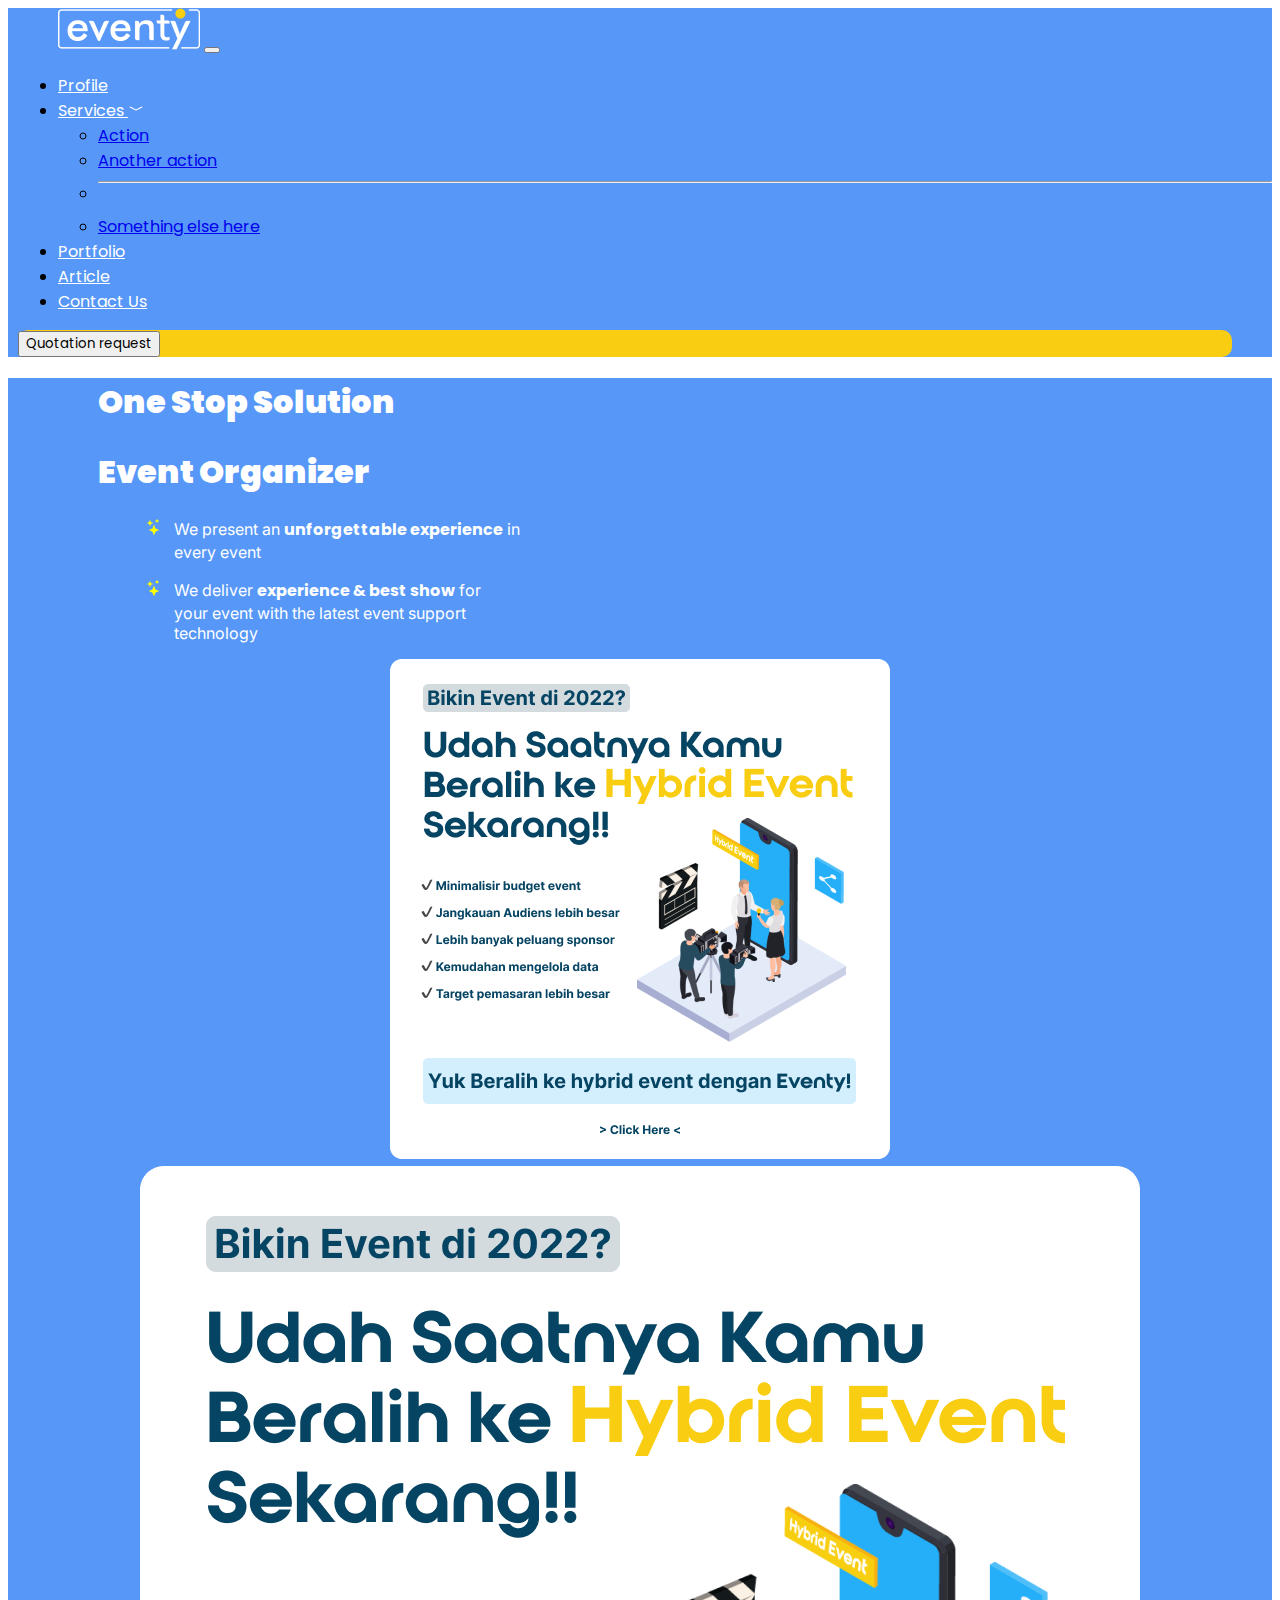
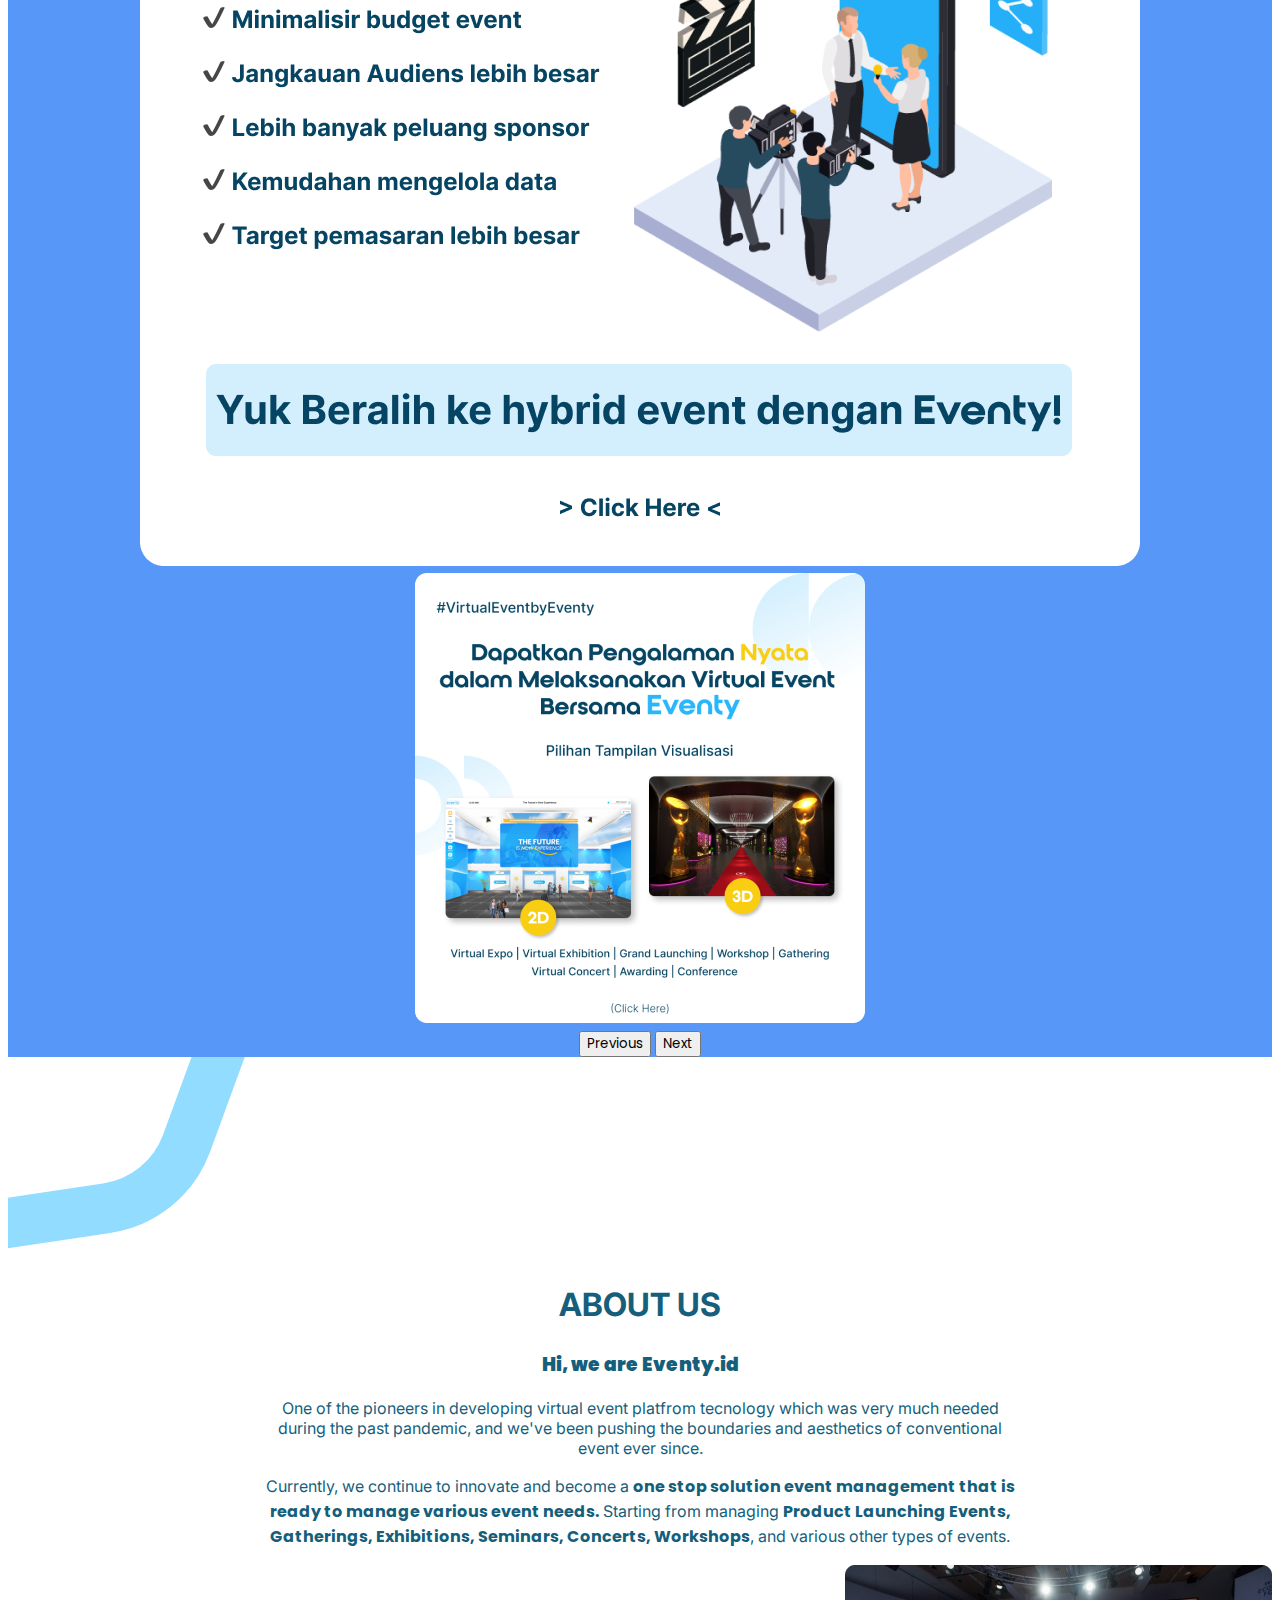
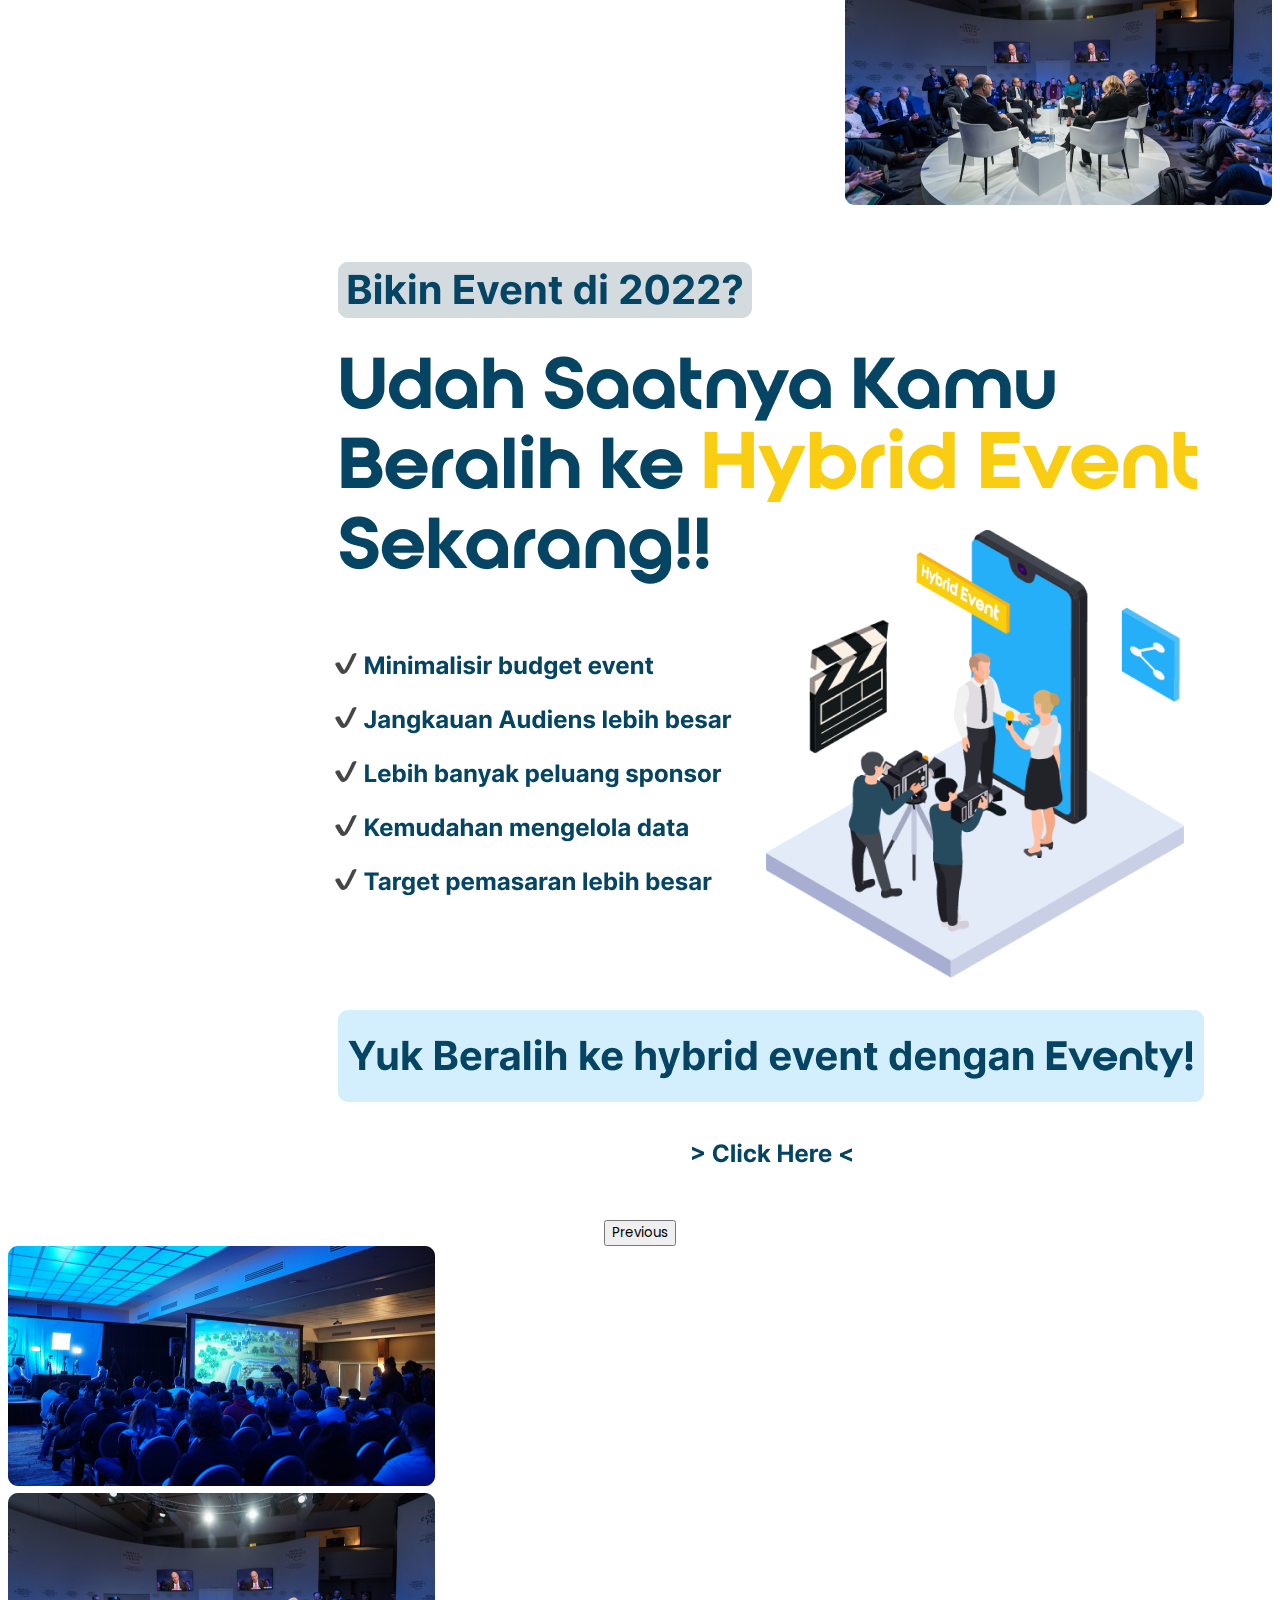
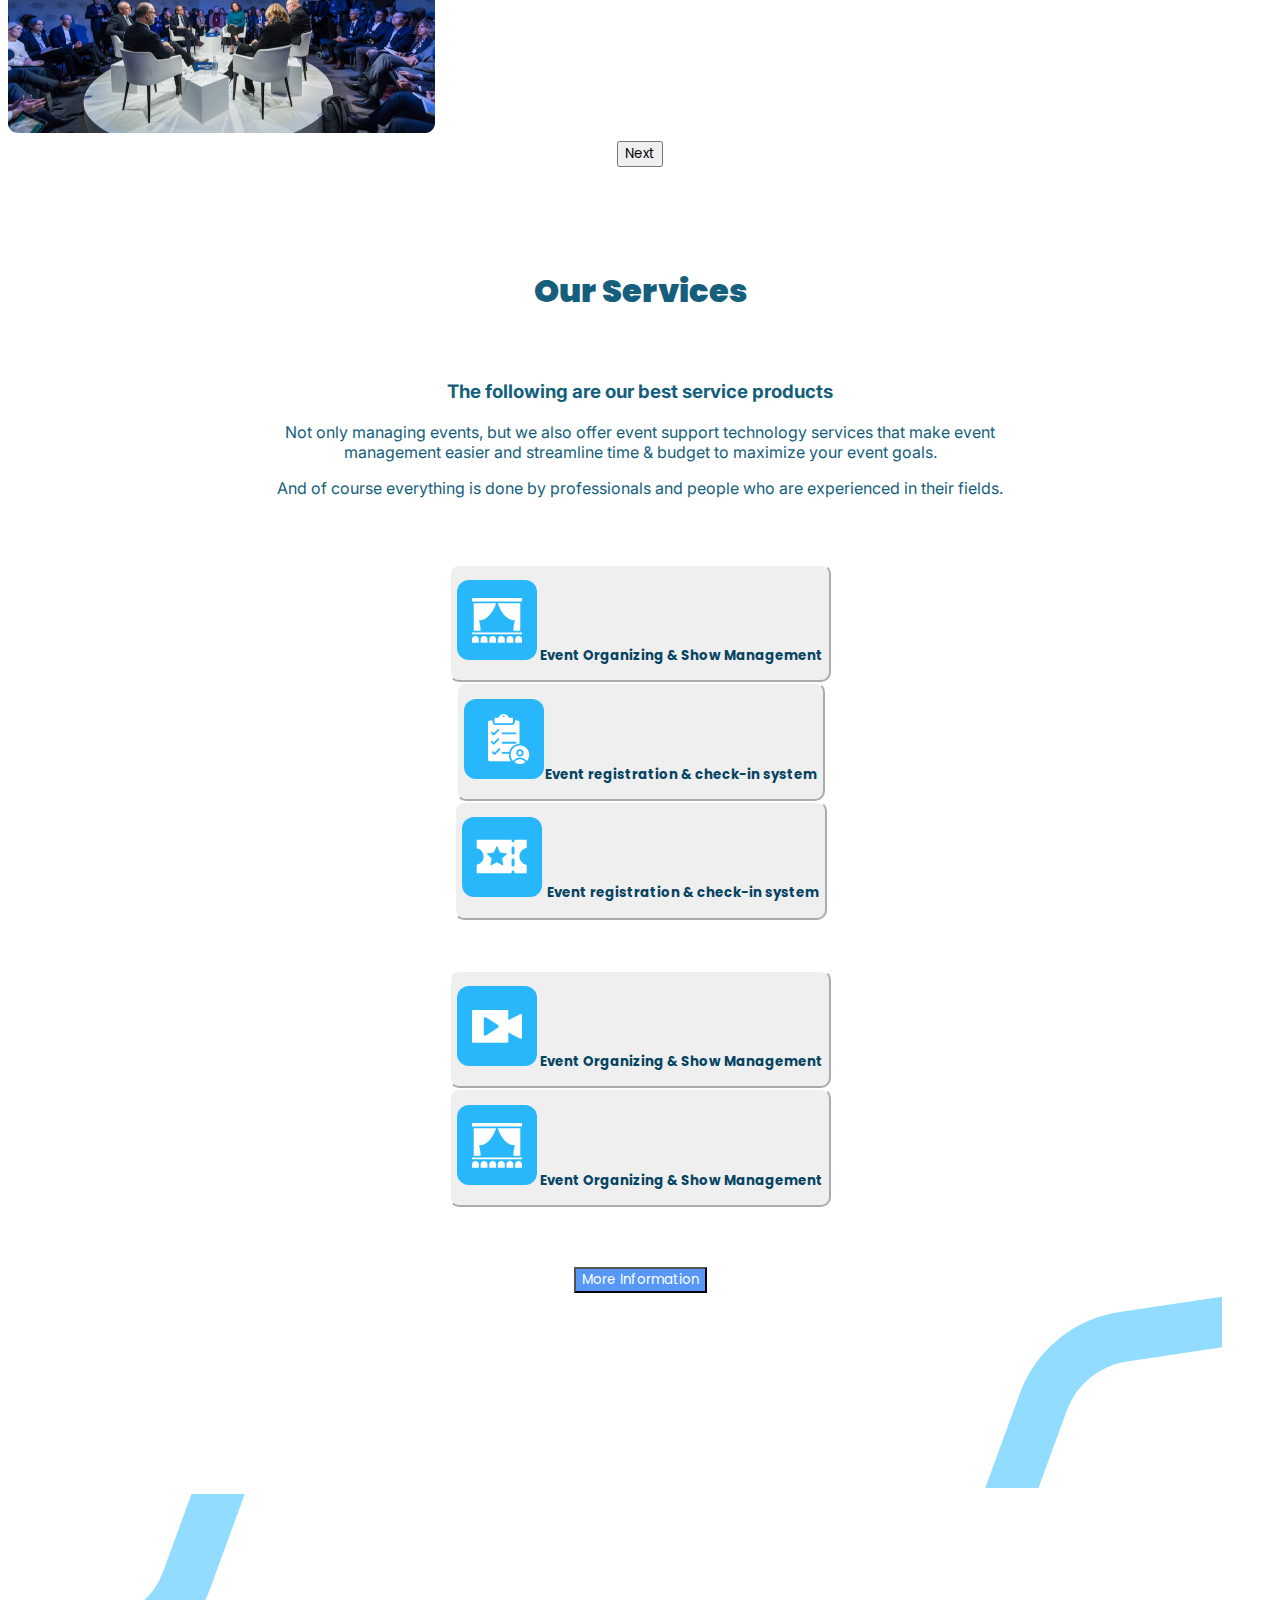
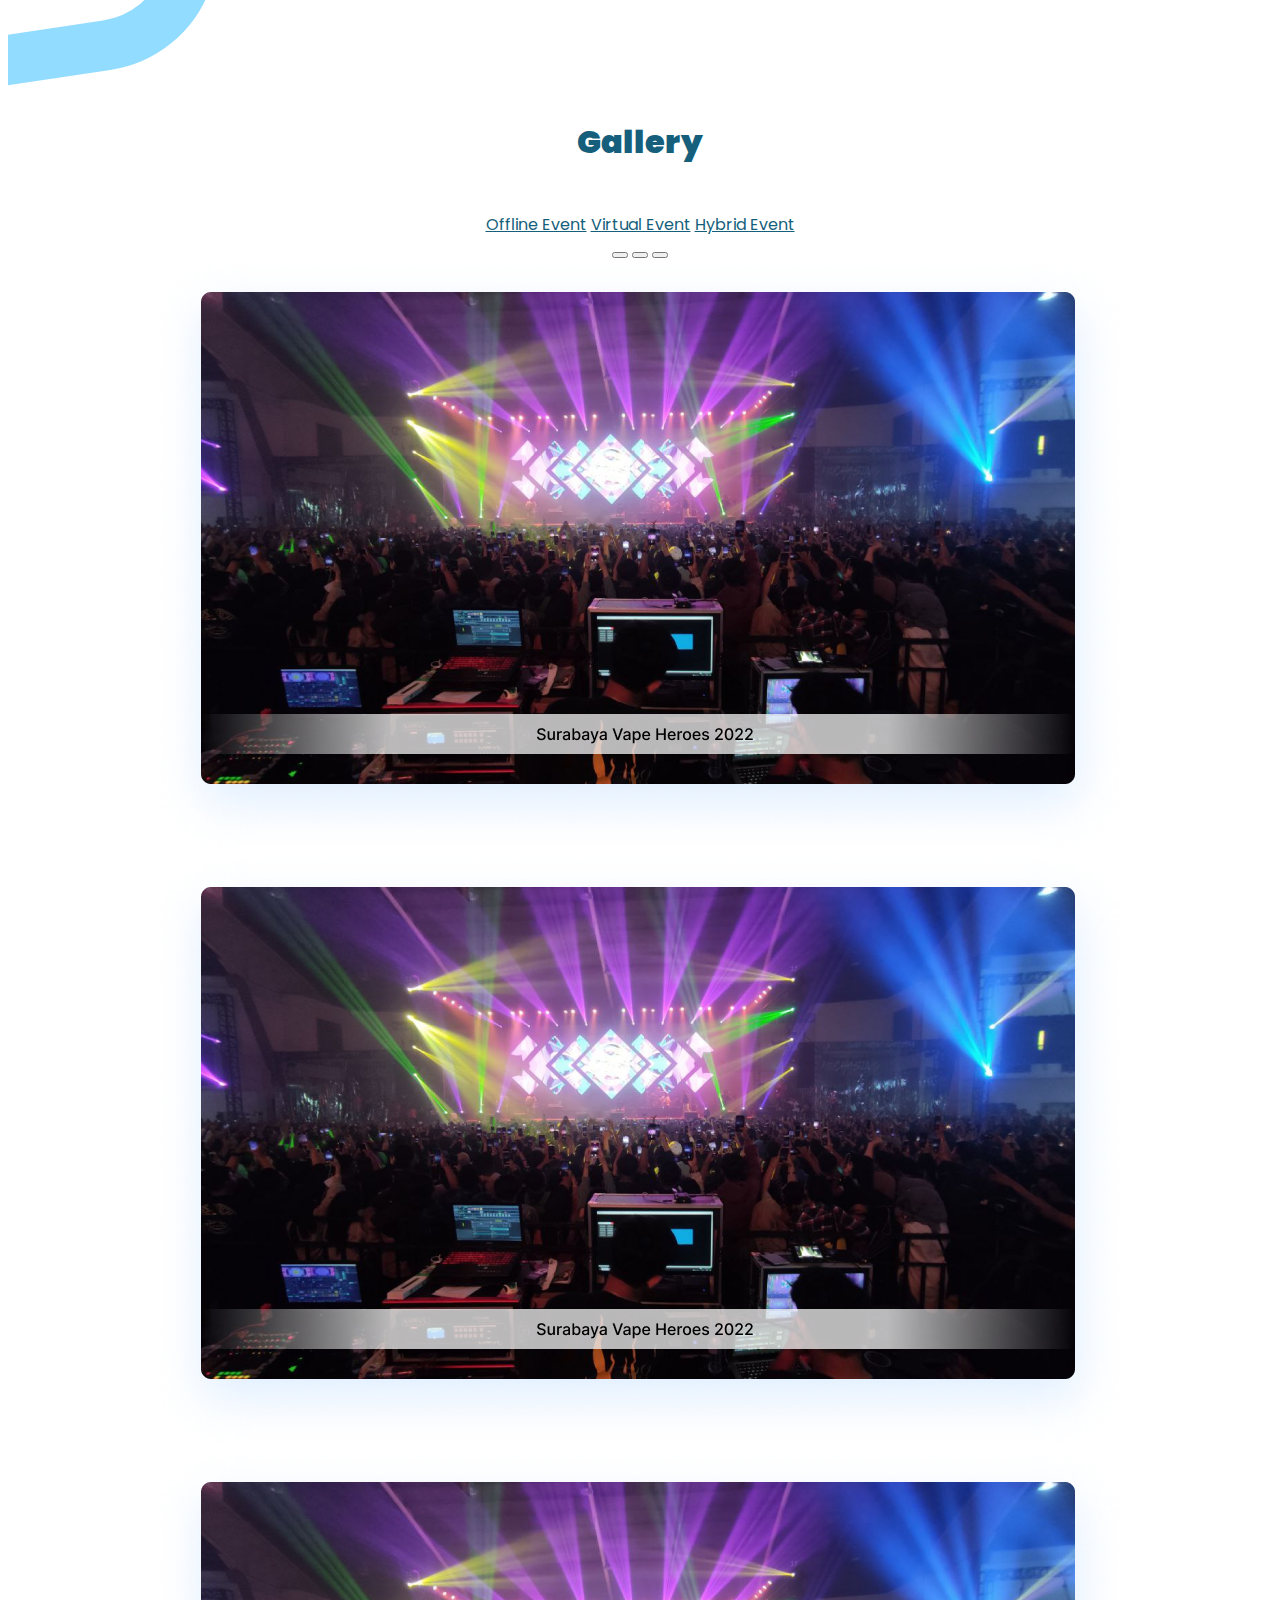
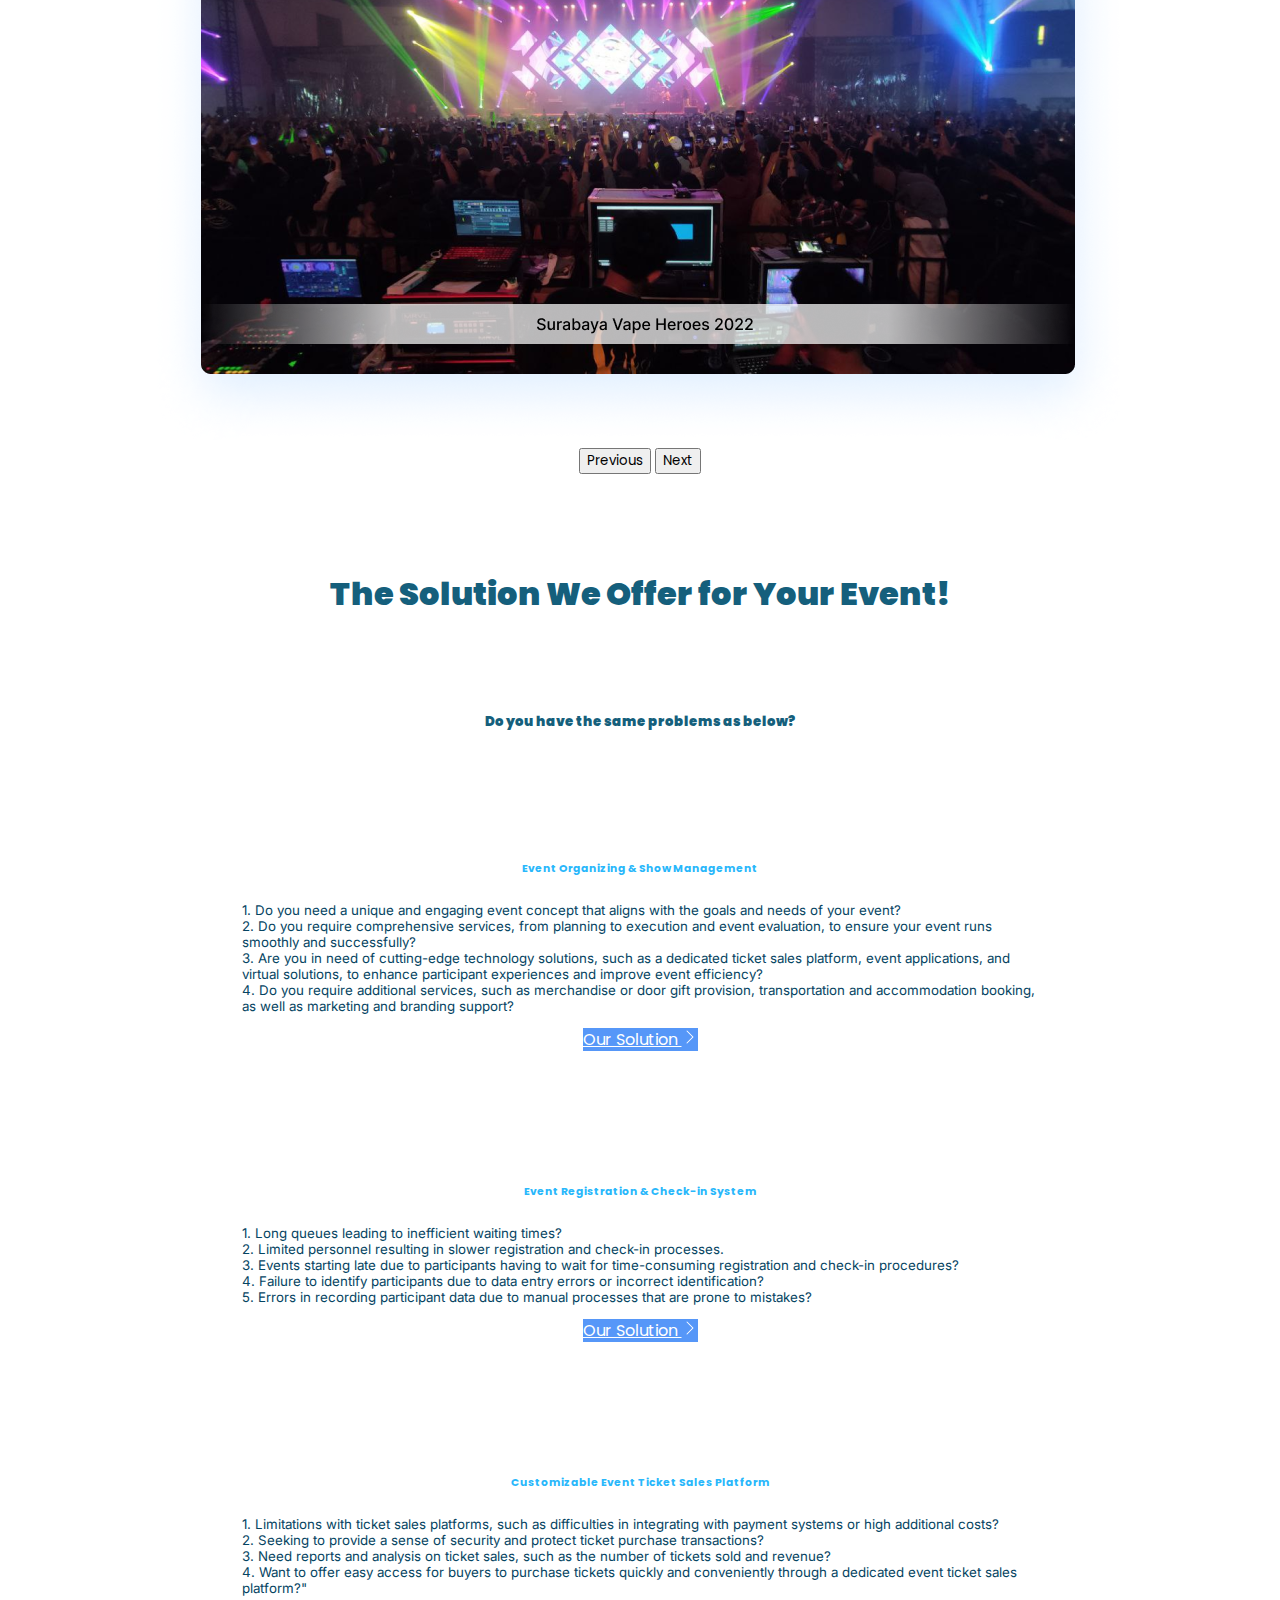
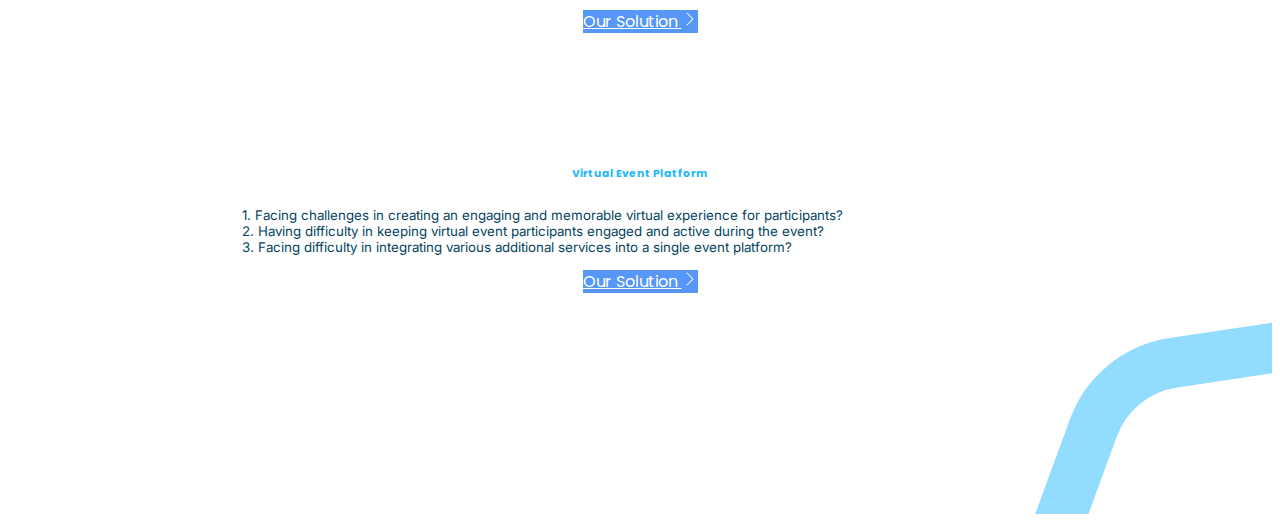
<file: index.html>
<!doctype html>
<html lang="en">
  <head>
    <meta charset="utf-8">
    <meta name="viewport" content="width=device-width, initial-scale=1">
    <title>Crocodic</title>
    <link href="https://cdn.jsdelivr.net/npm/bootstrap@5.3.2/dist/css/bootstrap.min.css" rel="stylesheet" integrity="sha384-T3c6CoIi6uLrA9TneNEoa7RxnatzjcDSCmG1MXxSR1GAsXEV/Dwwykc2MPK8M2HN" crossorigin="anonymous">
    <link rel="stylesheet" href="style2.css">
  </head>
  <body>
    
    <!--NAVBAR-->
    <nav class="navbar navbar-expand-lg fixed-top">
        <div class="container-fluid">
          <a class="navbar-brand" href="#"><img src="assets/Header/eventy_logo_white 1.png"></a>
          <button class="navbar-toggler" type="button" data-bs-toggle="collapse" data-bs-target="#navbarSupportedContent" aria-controls="navbarSupportedContent" aria-expanded="false" aria-label="Toggle navigation">
            <span class="navbar-toggler-icon"></span>
          </button>
          <div class="collapse navbar-collapse" id="navbarSupportedContent">
            <ul class="navbar-nav me-auto mb-2 mb-lg-0 mx-auto">
              <li class="nav-item">
                <a class="nav-link active" aria-current="page" href="#aboutus" style="color: white">Profile</a>
              </li>
              <li class="nav-item dropdown">
                <a class="nav-link active dropdown-" href="#" role="button" data-bs-toggle="dropdown" aria-expanded="false" style="color: white">
                  Services <svg xmlns="http://www.w3.org/2000/svg" width="16" height="16" fill="currentColor" class="bi bi-chevron-compact-down" viewBox="0 0 16 16">
                    <path fill-rule="evenodd" d="M1.553 6.776a.5.5 0 0 1 .67-.223L8 9.44l5.776-2.888a.5.5 0 1 1 .448.894l-6 3a.5.5 0 0 1-.448 0l-6-3a.5.5 0 0 1-.223-.67"/>
                  </svg>
                </a>
                <ul class="dropdown-menu">
                  <li><a class="dropdown-item" href="#">Action</a></li>
                  <li><a class="dropdown-item" href="#">Another action</a></li>
                  <li><hr class="dropdown-divider"></li>
                  <li><a class="dropdown-item" href="#">Something else here</a></li>
                </ul>
              </li>
              <li class="nav-item">
                <a class="nav-link active" href="#" style="color: white">Portfolio</a>
              </li>
              <li class="nav-item">
                <a class="nav-link active" href="#article" style="color: white">Article</a>
              </li>
              <li class="nav-item">
                <a class="nav-link active" href="#" style="color: white">Contact Us</a>
              </li>
            </ul>
            <form class="d-flex" role="search">
                <div class="warna">
                <button type="button" class="btn  btn-sm shadow">Quotation request</button>
            </div>
            </form>
          </div>
        </div>
      </nav>


<!--BODY 1-->
<div class="bg">
    <div class=" pt-5 pb-5 ">
        <div class="mb-4 mt-4 ">
          <div class="row align-self-center text-center">
            <div class="col-lg-6 row align-self-center">
            <div class="center">
              <div class="inter2">
              <h1 align="left" style="color: white "><b><i class="bi bi-dash-lg"></i> One Stop Solution</b> </h1>
              <h1 align="left" style="color: white "><b><i class="bi bi-dash-lg"></i> Event Organizer </b> </h1>
            </div>
              <div class="inter">
              <p align="left" style="color: white;">   <svg xmlns="http://www.w3.org/2000/svg" width="16" height="16" fill="currentColor" style="color: yellow;"bi bi-stars viewBox="0 0 16 16">
                <path d="M7.657 6.247c.11-.33.576-.33.686 0l.645 1.937a2.89 2.89 0 0 0 1.829 1.828l1.936.645c.33.11.33.576 0 .686l-1.937.645a2.89 2.89 0 0 0-1.828 1.829l-.645 1.936a.361.361 0 0 1-.686 0l-.645-1.937a2.89 2.89 0 0 0-1.828-1.828l-1.937-.645a.361.361 0 0 1 0-.686l1.937-.645a2.89 2.89 0 0 0 1.828-1.828zM3.794 1.148a.217.217 0 0 1 .412 0l.387 1.162c.173.518.579.924 1.097 1.097l1.162.387a.217.217 0 0 1 0 .412l-1.162.387A1.73 1.73 0 0 0 4.593 5.69l-.387 1.162a.217.217 0 0 1-.412 0L3.407 5.69A1.73 1.73 0 0 0 2.31 4.593l-1.162-.387a.217.217 0 0 1 0-.412l1.162-.387A1.73 1.73 0 0 0 3.407 2.31zM10.863.099a.145.145 0 0 1 .274 0l.258.774c.115.346.386.617.732.732l.774.258a.145.145 0 0 1 0 .274l-.774.258a1.16 1.16 0 0 0-.732.732l-.258.774a.145.145 0 0 1-.274 0l-.258-.774a1.16 1.16 0 0 0-.732-.732L9.1 2.137a.145.145 0 0 1 0-.274l.774-.258c.346-.115.617-.386.732-.732z"/>
              </svg> &nbsp We present an <strong>unforgettable experience</strong> in <br>
              &nbsp;&nbsp;&nbsp;&nbsp;&nbsp;&nbsp;&nbsp;every event</p>
              <p align="left" style="color: white;"><svg xmlns="http://www.w3.org/2000/svg" width="16" height="16" fill="currentColor" style="color: yellow;"bi bi-stars viewBox="0 0 16 16">
                <path d="M7.657 6.247c.11-.33.576-.33.686 0l.645 1.937a2.89 2.89 0 0 0 1.829 1.828l1.936.645c.33.11.33.576 0 .686l-1.937.645a2.89 2.89 0 0 0-1.828 1.829l-.645 1.936a.361.361 0 0 1-.686 0l-.645-1.937a2.89 2.89 0 0 0-1.828-1.828l-1.937-.645a.361.361 0 0 1 0-.686l1.937-.645a2.89 2.89 0 0 0 1.828-1.828zM3.794 1.148a.217.217 0 0 1 .412 0l.387 1.162c.173.518.579.924 1.097 1.097l1.162.387a.217.217 0 0 1 0 .412l-1.162.387A1.73 1.73 0 0 0 4.593 5.69l-.387 1.162a.217.217 0 0 1-.412 0L3.407 5.69A1.73 1.73 0 0 0 2.31 4.593l-1.162-.387a.217.217 0 0 1 0-.412l1.162-.387A1.73 1.73 0 0 0 3.407 2.31zM10.863.099a.145.145 0 0 1 .274 0l.258.774c.115.346.386.617.732.732l.774.258a.145.145 0 0 1 0 .274l-.774.258a1.16 1.16 0 0 0-.732.732l-.258.774a.145.145 0 0 1-.274 0l-.258-.774a1.16 1.16 0 0 0-.732-.732L9.1 2.137a.145.145 0 0 1 0-.274l.774-.258c.346-.115.617-.386.732-.732z"/>
              </svg> &nbsp We deliver <strong>experience & best show</strong>  for 
              <br>&nbsp&nbsp&nbsp&nbsp&nbsp&nbsp your event with the latest event support 
              <br>&nbsp&nbsp&nbsp&nbsp&nbsp&nbsp technology</p>
            </div>
            </div>
            </div>
            <div class="col-lg-6">
                <div class="slide">
                <div id="carouselExampleControlsNoTouching" class="carousel slide" width="50px" data-bs-touch="false">
                    <div class="carousel-inner" align="center">
                      <div class="carousel-item active">
                        <img src="assets/1-Hero/img_banner_hero_section_01.png" class="d-block w-50" alt="...">
                      </div>
                      <div class="carousel-item">
                        <img src="assets/1-Hero/img_banner_hero_section_01@2x.png" class="d-block w-50" alt="...">
                      </div>
                      <div class="carousel-item">
                        <img src="assets/1-Hero/img_banner_hero_section_02.png" class="d-block w-50" alt="...">
                      </div>
                    </div>
                    <button class="carousel-control-prev" type="button" data-bs-target="#carouselExampleControlsNoTouching" data-bs-slide="prev">
                      <span class="carousel-control-prev-icon" aria-hidden="true"></span>
                      <span class="visually-hidden">Previous</span>
                    </button>
                    <button class="carousel-control-next" type="button" data-bs-target="#carouselExampleControlsNoTouching" data-bs-slide="next">
                      <span class="carousel-control-next-icon" aria-hidden="true"></span>
                      <span class="visually-hidden">Next</span>
                    </button>
                  </div>
                </div>
            </div>
          </div>
        </div>
      </div>
</div>

<!--BODY 2-->
<center>
  <div class="kiri">
    <svg width="237" height="195" viewBox="0 0 237 195" fill="none" xmlns="http://www.w3.org/2000/svg">
        <g clip-path="url(#clip0_3598_3801)">
        <path d="M255.893 -125L178.638 86.1043C165.919 120.862 135.207 145.878 98.5953 151.303L-133 185.623" stroke="#92DCFF" stroke-width="50"/>
        </g>
        <defs>
        <clipPath id="clip0_3598_3801">
        <rect width="237" height="195" fill="white"/>
        </clipPath>
        </defs>
        </svg>
  </div>
      <h1 id="aboutus"><b></b>ABOUT US </b></h1>
      <h3><b>Hi, we are Eventy.id</b></h3>
  <div class="pinggir">
        <p >One of the pioneers in developing virtual event platfrom tecnology which was very much needed
            during the past pandemic, and we've been pushing the boundaries and aesthetics of conventional
            <br>
            event ever since.
        </p>
        <p>Currently, we continue to innovate and become a 
          <b>one stop solution event management that is ready to manage various event needs.</b> Starting from managing 
          <b>Product Launching Events, Gatherings, Exhibitions, Seminars, Concerts, Workshops</b>, and various other types of events.</p>
  </div>

  <!--slider2-->
  <div class="row justify-content-center">
    <div class="col-6">
              <!-- Carousel Bagian Pertama -->
              <div id="carouselExampleControlsNoTouching1" class="carousel slide" width="50px" data-bs-touch="false">
                <div class="carousel-inner" align="right">
                    <div class="carousel-item active">
                        <img src="assets/2-About Us/img_registrasi.png" class="d-block w-50" alt="...">
                    </div>
                    <div class="carousel-item">
                        <img src="assets/1-Hero/img_banner_hero_section_01@2x.png" class="d-block w-50" alt="...">
                    </div>
                </div>
                <button class="carousel-control-prev" type="button" data-bs-target="#carouselExampleControlsNoTouching1" data-bs-slide="prev">
                    <span class="bi bi-chevron-double-left" aria-hidden="true"></span>
                    <span class="visually-hidden">Previous</span>
                </button>
            </div>
            
    </div>
    <div class="col-6">
      <div id="carouselExampleControlsNoTouching2" class="carousel slide" width="50px" data-bs-touch="false">
        <div class="carousel-inner" align="left">
            <div class="carousel-item active">
                <img src="assets/2-About Us/img_registrasi-1.png" class="d-block w-50" alt="...">
            </div>
            <div class="carousel-item ">
              <img src="assets/2-About Us/img_registrasi.png" class="d-block w-50" alt="...">
          </div>
        </div>
        <button class="carousel-control-next" type="button" data-bs-target="#carouselExampleControlsNoTouching2" data-bs-slide="next">
            <span class="carousel-control-next-icon" aria-hidden="true"></span>
            <span class="visually-hidden">Next</span>
        </button>
    </div>
    </div>
  </div>

  <!--BODY3-->
  <div class="bg2">
    <h1><b>Our Services</b></h1>
    <br>
    <h3>The following are our best service products</h3>
    <div class="pinggir">
    <p>Not only managing events, but we also offer event support technology services that make event management easier and streamline time & budget to maximize your event goals.</p>
    <p>And of course everything is done by professionals and people who are experienced in their fields.</p>
  </div>
  <br>
  <br>
  <div class="opsi">
  <div class="container text-center">
    <div class="row align-items-center">
      <div class="col">
        <button type="button" class="btn-outline">
          <p style="color:#054462;"><svg width="80" height="80" viewBox="0 0 80 80" fill="none" xmlns="http://www.w3.org/2000/svg" class="pt-3">
            <rect width="80" height="80" rx="12" fill="#28B7FB"/>
            <path d="M65 52.4828H15V54.2069H65V52.4828Z" fill="white"/>
            <path d="M16.7241 50.7586H23.6207C23.6207 44.4379 21.8966 40.4138 21.8966 40.4138C33.9655 40.4138 39.1379 23.1724 39.1379 23.1724H16.7241V50.7586Z" fill="white"/>
            <path d="M58.1034 40.4138C58.1034 40.4138 56.3793 44.4379 56.3793 50.7586H63.2759V23.1724H40.8621C40.8621 23.1724 46.0345 40.4138 58.1034 40.4138Z" fill="white"/>
            <path d="M65 18H15V21.4483H65V18Z" fill="white"/>
            <path d="M18.4483 55.931C16.5448 55.931 15 57.4759 15 59.3793V62.8276H21.8966V59.3793C21.8966 57.4759 20.3517 55.931 18.4483 55.931Z" fill="white"/>
            <path d="M27.069 55.931C25.1655 55.931 23.6207 57.4759 23.6207 59.3793V62.8276H30.5172V59.3793C30.5172 57.4759 28.9724 55.931 27.069 55.931Z" fill="white"/>
            <path d="M35.6897 55.931C33.7862 55.931 32.2414 57.4759 32.2414 59.3793V62.8276H39.1379V59.3793C39.1379 57.4759 37.5931 55.931 35.6897 55.931Z" fill="white"/>
            <path d="M44.3103 55.931C42.4069 55.931 40.8621 57.4759 40.8621 59.3793V62.8276H47.7586V59.3793C47.7586 57.4759 46.2138 55.931 44.3103 55.931Z" fill="white"/>
            <path d="M52.931 55.931C51.0276 55.931 49.4828 57.4759 49.4828 59.3793V62.8276H56.3793V59.3793C56.3793 57.4759 54.8345 55.931 52.931 55.931Z" fill="white"/>
            <path d="M61.5517 55.931C59.6483 55.931 58.1034 57.4759 58.1034 59.3793V62.8276H65V59.3793C65 57.4759 63.4552 55.931 61.5517 55.931Z" fill="white"/>
            </svg><b> Event Organizing &
                      Show Management</b></p>
          </button>
      </div>
      <div class="col">
        <button type="button" class="btn-outline" >
          <p style="color:#054462;"><svg width="81" height="80" viewBox="0 0 81 80" fill="none" xmlns="http://www.w3.org/2000/svg" class="pt-3">
            <rect x="0.0136719" width="80" height="80" rx="12" fill="#28B7FB"/>
            <path d="M53.6296 21.4815H50.8518V23.3334C50.8497 24.0694 50.5563 24.7747 50.0358 25.2952C49.5154 25.8157 48.8101 26.109 48.074 26.1112H31.4074C30.6714 26.109 29.9661 25.8157 29.4456 25.2952C28.9251 24.7747 28.6318 24.0694 28.6296 23.3334V21.4815H25.8518C25.3611 21.483 24.891 21.6785 24.544 22.0255C24.197 22.3725 24.0014 22.8427 24 23.3334V60.3704C24.0014 60.8611 24.197 61.3313 24.544 61.6783C24.891 62.0252 25.3612 62.2208 25.8518 62.2222H46.9259C45.5596 60.3379 44.8269 58.0683 44.8333 55.7408C44.8333 55.426 44.8426 55.1204 44.8703 54.8148H38.5926C38.3486 54.8124 38.1155 54.7138 37.9438 54.5404C37.7722 54.367 37.6759 54.1329 37.6759 53.8889C37.6759 53.6449 37.7722 53.4108 37.9438 53.2374C38.1155 53.0641 38.3486 52.9654 38.5926 52.963H45.1852C45.7817 50.6555 47.1048 48.6012 48.9591 47.1039C50.8133 45.6065 53.1001 44.7455 55.4814 44.6482V23.3334C55.48 22.8427 55.2844 22.3725 54.9375 22.0255C54.5905 21.6785 54.1203 21.483 53.6296 21.4815ZM28.6481 33.1019L29.6204 34.2501L33.7685 30.1575C33.9434 29.9871 34.1785 29.8927 34.4227 29.8948C34.6668 29.8968 34.9003 29.9952 35.0723 30.1684C35.2443 30.3417 35.341 30.5758 35.3414 30.82C35.3417 31.0641 35.2456 31.2986 35.0741 31.4723L30.5 35.9908C30.3731 36.1179 30.2211 36.2172 30.0538 36.2823C29.8864 36.3475 29.7074 36.3771 29.5279 36.3692C29.3485 36.3614 29.1727 36.3163 29.0117 36.2368C28.8506 36.1573 28.7079 36.0451 28.5926 35.9075L27.2315 34.2963C27.0764 34.1081 27.0018 33.8663 27.0239 33.6234C27.0459 33.3805 27.1629 33.1561 27.3494 32.9988C27.5358 32.8416 27.7768 32.7643 28.0199 32.7836C28.2631 32.8028 28.4888 32.9172 28.6481 33.1019ZM28.6481 42.3612L29.6204 43.5093L33.7685 39.4167C33.9434 39.2464 34.1785 39.152 34.4227 39.154C34.6668 39.1561 34.9003 39.2544 35.0723 39.4277C35.2443 39.6009 35.341 39.8351 35.3414 40.0792C35.3417 40.3234 35.2456 40.5578 35.0741 40.7315L30.5 45.25C30.3731 45.3771 30.2211 45.4764 30.0538 45.5416C29.8864 45.6067 29.7074 45.6363 29.5279 45.6285C29.3485 45.6206 29.1727 45.5755 29.0117 45.496C28.8506 45.4165 28.7079 45.3044 28.5926 45.1667L27.2315 43.5556C27.0764 43.3673 27.0018 43.1255 27.0239 42.8826C27.0459 42.6397 27.1629 42.4153 27.3494 42.2581C27.5358 42.1009 27.7768 42.0235 28.0199 42.0428C28.2631 42.0621 28.4888 42.1765 28.6481 42.3612ZM36 50.9167L31.4259 55.4352C31.299 55.5623 31.1471 55.6616 30.9797 55.7267C30.8124 55.7919 30.6333 55.8215 30.4539 55.8136C30.2744 55.8058 30.0986 55.7607 29.9376 55.6812C29.7766 55.6017 29.6338 55.4896 29.5185 55.3519L28.1574 53.7408C28.0014 53.5526 27.9261 53.3105 27.9479 53.067C27.9696 52.8236 28.0867 52.5987 28.2735 52.4411C28.4603 52.2836 28.7019 52.2063 28.9454 52.226C29.189 52.2457 29.415 52.3608 29.5741 52.5463L30.5463 53.6945L34.6944 49.6019C34.8694 49.4316 35.1044 49.3372 35.3486 49.3392C35.5927 49.3413 35.8262 49.4396 35.9982 49.6129C36.1703 49.7861 36.267 50.0203 36.2673 50.2644C36.2676 50.5086 36.1715 50.743 36 50.9167ZM51.5555 44.6297H38.5926C38.347 44.6297 38.1115 44.5321 37.9378 44.3585C37.7642 44.1848 37.6667 43.9493 37.6667 43.7037C37.6667 43.4582 37.7642 43.2227 37.9378 43.049C38.1115 42.8754 38.347 42.7778 38.5926 42.7778H51.5555C51.7995 42.7803 52.0326 42.8789 52.2043 43.0523C52.3759 43.2256 52.4722 43.4598 52.4722 43.7037C52.4722 43.9477 52.3759 44.1818 52.2043 44.3552C52.0326 44.5286 51.7995 44.6272 51.5555 44.6297ZM51.5555 35.3704H38.5926C38.347 35.3704 38.1115 35.2729 37.9378 35.0992C37.7642 34.9256 37.6667 34.6901 37.6667 34.4445C37.6667 34.1989 37.7642 33.9634 37.9378 33.7898C38.1115 33.6161 38.347 33.5186 38.5926 33.5186H51.5555C51.7995 33.521 52.0326 33.6196 52.2043 33.793C52.3759 33.9664 52.4722 34.2005 52.4722 34.4445C52.4722 34.6885 52.3759 34.9226 52.2043 35.096C52.0326 35.2694 51.7995 35.368 51.5555 35.3704Z" fill="white"/>
            <path d="M55.9444 46.4815C54.1449 46.4814 52.3843 47.0057 50.878 47.9903C49.3717 48.9749 48.185 50.3771 47.463 52.0255C46.741 53.6738 46.515 55.4968 46.8126 57.2716C47.1103 59.0464 47.9186 60.6959 49.1389 62.0185C49.5031 61.5109 49.9223 61.0452 50.3889 60.6297C51.9199 59.2697 53.8966 58.5186 55.9444 58.5186C57.9922 58.5186 59.9689 59.2697 61.5 60.6297C61.9665 61.0452 62.3857 61.5109 62.75 62.0185C63.9702 60.6959 64.7786 59.0464 65.0762 57.2716C65.3738 55.4968 65.1478 53.6738 64.4258 52.0255C63.7038 50.3771 62.5171 48.9749 61.0108 47.9903C59.5045 47.0057 57.7439 46.4814 55.9444 46.4815ZM55.9444 57.5926C55.2119 57.5926 54.4958 57.3754 53.8867 56.9684C53.2777 56.5615 52.803 55.983 52.5226 55.3063C52.2423 54.6295 52.169 53.8848 52.3119 53.1664C52.4548 52.4479 52.8075 51.788 53.3255 51.27C53.8435 50.752 54.5034 50.3993 55.2219 50.2564C55.9403 50.1135 56.685 50.1868 57.3618 50.4671C58.0385 50.7475 58.617 51.2222 59.0239 51.8312C59.4309 52.4403 59.6481 53.1564 59.6481 53.8889C59.6481 54.8712 59.2579 55.8132 58.5633 56.5078C57.8687 57.2024 56.9267 57.5926 55.9444 57.5926Z" fill="white"/>
            <path d="M61.3426 63.2593C59.7701 64.3911 57.8818 65 55.9444 65C54.007 65 52.1187 64.3911 50.5463 63.2593C50.8898 62.7354 51.3113 62.267 51.7963 61.8704C52.9613 60.9011 54.4289 60.3704 55.9444 60.3704C57.4599 60.3704 58.9276 60.9011 60.0925 61.8704C60.5774 62.2671 60.9989 62.7355 61.3426 63.2593Z" fill="white"/>
            <path d="M54.0926 53.8889C54.0926 53.5227 54.2012 53.1646 54.4046 52.8601C54.6081 52.5555 54.8974 52.3182 55.2357 52.178C55.5741 52.0379 55.9465 52.0012 56.3057 52.0727C56.6649 52.1441 56.9949 52.3205 57.2539 52.5795C57.5128 52.8384 57.6892 53.1684 57.7607 53.5276C57.8321 53.8869 57.7955 54.2592 57.6553 54.5976C57.5151 54.936 57.2778 55.2252 56.9732 55.4287C56.6687 55.6322 56.3107 55.7408 55.9444 55.7408C55.454 55.7384 54.9843 55.5426 54.6375 55.1958C54.2908 54.849 54.0949 54.3793 54.0926 53.8889Z" fill="white"/>
            <path d="M48.074 18.7038H44.9815C44.5978 17.6205 43.8879 16.6827 42.9494 16.0194C42.0109 15.3561 40.8899 15 39.7407 15C38.5915 15 37.4705 15.3561 36.532 16.0194C35.5935 16.6827 34.8836 17.6205 34.5 18.7038H31.4074C31.1621 18.7045 30.927 18.8023 30.7535 18.9758C30.58 19.1493 30.4822 19.3844 30.4815 19.6297V23.3334C30.4822 23.5787 30.58 23.8138 30.7535 23.9873C30.927 24.1608 31.1621 24.2586 31.4074 24.2593H48.074C48.3194 24.2586 48.5545 24.1608 48.728 23.9873C48.9015 23.8138 48.9992 23.5787 49 23.3334V19.6297C48.9992 19.3844 48.9015 19.1493 48.728 18.9758C48.5545 18.8023 48.3194 18.7045 48.074 18.7038ZM39.7407 18.2408C39.5576 18.2408 39.3786 18.1865 39.2263 18.0848C39.074 17.983 38.9554 17.8384 38.8853 17.6692C38.8152 17.5 38.7969 17.3139 38.8326 17.1342C38.8683 16.9546 38.9565 16.7897 39.086 16.6602C39.2155 16.5307 39.3805 16.4425 39.5601 16.4068C39.7397 16.371 39.9259 16.3894 40.0951 16.4594C40.2642 16.5295 40.4089 16.6482 40.5106 16.8005C40.6123 16.9527 40.6666 17.1318 40.6666 17.3149C40.6659 17.5602 40.5681 17.7953 40.3946 17.9688C40.2212 18.1423 39.9861 18.2401 39.7407 18.2408Z" fill="white"/>
            </svg><b>Event registration & check-in system</b></p>
          </button>
      </div>
      <div class="col">
        <button type="button" class="btn-outline" >
          <p style="color:#054462;"><svg width="81" height="80" viewBox="0 0 81 80" fill="none" xmlns="http://www.w3.org/2000/svg" class="pt-3">
            <rect x="0.0273438" width="80" height="80" rx="12" fill="#28B7FB"/>
            <path d="M52.5666 23.8278C52.5666 24.6548 51.8899 25.3315 51.0629 25.3315C50.2358 25.3315 49.5591 24.6548 49.5591 23.8278V22.7H14.6719V31.1962C18.5816 31.8729 21.5892 35.3315 21.5892 39.4669C21.5892 43.6022 18.5816 46.9857 14.6719 47.7375V56.2338H49.4839V55.106C49.4839 54.2789 50.1606 53.6022 50.9877 53.6022C51.8147 53.6022 52.4914 54.2789 52.4914 55.106V56.2338H64.6719V47.8127C60.6117 47.2112 57.4538 43.7526 57.4538 39.4669C57.4538 35.2563 60.6117 31.7225 64.6719 31.121V22.7H52.5666V23.8278ZM41.2884 48.6398L34.8223 45.2563L28.4313 48.6398L29.6343 41.4969L24.4463 36.4593L31.6644 35.4067L34.8974 28.8654L38.1305 35.4067L45.3486 36.4593L40.1606 41.4969L41.2884 48.6398ZM52.5666 48.0383C52.5666 48.8654 51.8899 49.5421 51.0629 49.5421C50.2358 49.5421 49.5591 48.8654 49.5591 48.0383V43.0759C49.5591 42.2488 50.2358 41.5721 51.0629 41.5721C51.8899 41.5721 52.5666 42.2488 52.5666 43.0759V48.0383ZM52.5666 35.933C52.5666 36.7601 51.8899 37.4368 51.0629 37.4368C50.2358 37.4368 49.5591 36.7601 49.5591 35.933V30.9706C49.5591 30.1436 50.2358 29.4669 51.0629 29.4669C51.8899 29.4669 52.5666 30.1436 52.5666 30.9706V35.933Z" fill="white"/>
            </svg>
            <b>Event registration & check-in system</b></p>
          </button>
      </div>
    </div>
  </div>
</div>
<br>
<br>
  </div>
<div class="opsi2">
  <div class="row justify-content-center">
    <div class="col-4">
      <button type="button" class="btn-outline">
        <p style="color:#054462;"><svg width="80" height="80" viewBox="0 0 80 80" fill="none" xmlns="http://www.w3.org/2000/svg" class="pt-3">
          <rect width="80" height="80" rx="12" fill="#28B7FB"/>
          <path d="M65 29.0323V51.7264C65.0004 51.9131 64.9528 52.0969 64.8618 52.2598C64.7707 52.4228 64.6394 52.5594 64.4804 52.6567C64.3214 52.7539 64.1401 52.8084 63.954 52.8148C63.7678 52.8213 63.5832 52.7796 63.4179 52.6937L51.3242 46.5637V55.6717C51.3242 55.96 51.2101 56.2365 51.0068 56.4403C50.8036 56.6441 50.528 56.7586 50.2406 56.7586H16.0837C15.7963 56.7586 15.5206 56.6441 15.3174 56.4403C15.1142 56.2365 15 55.96 15 55.6717V25.0869C15 24.7986 15.1142 24.5222 15.3174 24.3183C15.5206 24.1145 15.7963 24 16.0837 24H50.2406C50.528 24 50.8036 24.1145 51.0068 24.3183C51.2101 24.5222 51.3242 24.7986 51.3242 25.0869V34.195L63.4179 28.0649C63.5832 27.979 63.7678 27.9373 63.954 27.9438C64.1401 27.9503 64.3214 28.0047 64.4804 28.102C64.6394 28.1992 64.7707 28.3359 64.8618 28.4988C64.9528 28.6618 65.0004 28.8455 65 29.0323ZM41.6255 40.3793C41.6281 40.1087 41.5618 39.8418 41.4328 39.6041C41.3039 39.3663 41.1166 39.1655 40.8886 39.0207L29.2826 31.3908C29.0371 31.23 28.7527 31.1388 28.4597 31.127C28.1667 31.1151 27.8759 31.1829 27.6182 31.3233C27.3605 31.4637 27.1455 31.6713 26.9959 31.9243C26.8463 32.1773 26.7678 32.4661 26.7685 32.7603V47.9984C26.7685 48.4307 26.9398 48.8454 27.2446 49.1512C27.5495 49.4569 27.9629 49.6287 28.394 49.6287C28.7093 49.631 29.0183 49.5403 29.2826 49.3678L40.8886 41.7379C41.1166 41.5931 41.3039 41.3923 41.4328 41.1545C41.5618 40.9168 41.6281 40.65 41.6255 40.3793Z" fill="white"/>
          </svg><b> Event Organizing &
                    Show Management</b></p>
        </button>
    </div>
    <div class="col-4">
      <button type="button" class="btn-outline">
        <p style="color:#054462;"><svg width="80" height="80" viewBox="0 0 80 80" fill="none" xmlns="http://www.w3.org/2000/svg" class="pt-3">
          <rect width="80" height="80" rx="12" fill="#28B7FB"/>
          <path d="M65 52.4828H15V54.2069H65V52.4828Z" fill="white"/>
          <path d="M16.7241 50.7586H23.6207C23.6207 44.4379 21.8966 40.4138 21.8966 40.4138C33.9655 40.4138 39.1379 23.1724 39.1379 23.1724H16.7241V50.7586Z" fill="white"/>
          <path d="M58.1034 40.4138C58.1034 40.4138 56.3793 44.4379 56.3793 50.7586H63.2759V23.1724H40.8621C40.8621 23.1724 46.0345 40.4138 58.1034 40.4138Z" fill="white"/>
          <path d="M65 18H15V21.4483H65V18Z" fill="white"/>
          <path d="M18.4483 55.931C16.5448 55.931 15 57.4759 15 59.3793V62.8276H21.8966V59.3793C21.8966 57.4759 20.3517 55.931 18.4483 55.931Z" fill="white"/>
          <path d="M27.069 55.931C25.1655 55.931 23.6207 57.4759 23.6207 59.3793V62.8276H30.5172V59.3793C30.5172 57.4759 28.9724 55.931 27.069 55.931Z" fill="white"/>
          <path d="M35.6897 55.931C33.7862 55.931 32.2414 57.4759 32.2414 59.3793V62.8276H39.1379V59.3793C39.1379 57.4759 37.5931 55.931 35.6897 55.931Z" fill="white"/>
          <path d="M44.3103 55.931C42.4069 55.931 40.8621 57.4759 40.8621 59.3793V62.8276H47.7586V59.3793C47.7586 57.4759 46.2138 55.931 44.3103 55.931Z" fill="white"/>
          <path d="M52.931 55.931C51.0276 55.931 49.4828 57.4759 49.4828 59.3793V62.8276H56.3793V59.3793C56.3793 57.4759 54.8345 55.931 52.931 55.931Z" fill="white"/>
          <path d="M61.5517 55.931C59.6483 55.931 58.1034 57.4759 58.1034 59.3793V62.8276H65V59.3793C65 57.4759 63.4552 55.931 61.5517 55.931Z" fill="white"/>
          </svg><b> Event Organizing &
                    Show Management</b></p>
        </button>
        <br>
        <br>
        <br>
        <br>
    </div>

    <center><button type="button" class="btn btn-jk btn-outline-primary" style="color: white;">More Information</button></center>
    <div class="kanan">
    <svg width="237" height="195" viewBox="0 0 237 195" fill="none" xmlns="http://www.w3.org/2000/svg">
      <g clip-path="url(#clip0_3598_3806)">
      <path d="M-18.8926 320L58.3618 108.896C71.0813 74.1385 101.793 49.1223 138.405 43.6969L370 9.37696" stroke="#92DCFF" stroke-width="50"/>
      </g>
      <defs>
      <clipPath id="clip0_3598_3806">
      <rect width="237" height="195" fill="white" transform="translate(237 195) rotate(-180)"/>
      </clipPath>
      </defs>
      </svg>
    </div>
      
    
  </div>
</div>

<!--BODY 4-->

<div class="kiri">
  <svg width="237" height="195" viewBox="0 0 237 195" fill="none" xmlns="http://www.w3.org/2000/svg">
      <g clip-path="url(#clip0_3598_3801)">
      <path d="M255.893 -125L178.638 86.1043C165.919 120.862 135.207 145.878 98.5953 151.303L-133 185.623" stroke="#92DCFF" stroke-width="50"/>
      </g>
      <defs>
      <clipPath id="clip0_3598_3801">
      <rect width="237" height="195" fill="white"/>
      </clipPath>
      </defs>
      </svg>
</div>
<center>
  <h1><b>Gallery</b></h1>
  <br>
  <a href="#gallone" class="navigasi btn">Offline Event</a>   <a href="galltwo.html#galltwo" class="navigasi btn">Virtual Event</a>   <a href="gallthree.html#gallthree" class="navigasi btn">Hybrid Event</a>

  <!--GALLERY ONE-->
  <div class="gall" id="gallone">
    <div id="carouselExampleDark" class="carousel carousel-dark slide">
      <div class="carousel-indicators">
        <button type="button" data-bs-target="#carouselExampleDark" data-bs-slide-to="0" class="active" aria-current="true" aria-label="Slide 1"></button>
        <button type="button" data-bs-target="#carouselExampleDark" data-bs-slide-to="1" aria-label="Slide 2"></button>
        <button type="button" data-bs-target="#carouselExampleDark" data-bs-slide-to="2" aria-label="Slide 3"></button>
      </div>
      <div class="carousel-inner">
        <div class="carousel-item active" data-bs-interval="100" align="center">
          <img src="assets/4-Gallert/image.png" class="d-block w-5"  alt="...">
          <div class="carousel-caption d-none d-md-block">
          </div>
        </div>
        <div class="carousel-item" data-bs-interval="2000" align="center">
          <img src="assets/4-Gallert/image.png" class="d-block w-5" alt="...">
          <div class="carousel-caption d-none d-md-block">
          </div>
        </div>
        <div class="carousel-item" align="center">
          <img src="assets/4-Gallert/image.png" class="d-block w-5" alt="...">
          <div class="carousel-caption d-none d-md-block">
          </div>
        </div>
      </div>
      <button class="carousel-control-prev" type="button" data-bs-target="#carouselExampleDark" data-bs-slide="prev">
        <span class="carousel-control-prev-icon" aria-hidden="true"></span>
        <span class="visually-hidden">Previous</span>
      </button>
      <button class="carousel-control-next" type="button" data-bs-target="#carouselExampleDark" data-bs-slide="next">
        <span class="carousel-control-next-icon" aria-hidden="true"></span>
        <span class="visually-hidden">Next</span>
      </button>
    </div>
  </div>
  <br>
  <br>
  <br>

  
</center>

<h1 id="article"><b>The Solution We Offer for Your Event!</b></h1>
<br>
<br>
<h5><b>Do you have the same problems as below?</b></h5>
<br>
<br>

  <div class="card-body shadow-lg">
    <h6 class="card-title" style="color:#28B7FB;">Event Organizing & Show Management</h6>
    <p class="card-text p-5" style="color:#054462; font-size: smaller;" align="left" >
      1. Do you need a unique and engaging event concept that aligns with the goals and needs of your event?
      <br>
      2. Do you require comprehensive services, from planning to execution and event evaluation, to ensure
         your event runs smoothly and successfully?
      <br>
      3. Are you in need of cutting-edge technology solutions, such as a dedicated ticket sales platform, event applications, and virtual solutions, to enhance participant experiences and improve event efficiency?
      <br>
      4. Do you require additional services, such as merchandise or door gift provision, transportation and accommodation booking, as well as marketing and branding support?
    </p>
    <a href="#" class="btn btn-jk btn-outline-primary "  style="color: white;">Our Solution <svg xmlns="http://www.w3.org/2000/svg" width="16" height="16" fill="currentColor" class="bi bi-chevron-right" viewBox="0 0 16 16">
      <path fill-rule="evenodd" d="M4.646 1.646a.5.5 0 0 1 .708 0l6 6a.5.5 0 0 1 0 .708l-6 6a.5.5 0 0 1-.708-.708L10.293 8 4.646 2.354a.5.5 0 0 1 0-.708"/>
    </svg></a>
    <br>
    <br>
  </div>
  <br>
  <br>

  <div class="card-body shadow-lg">
    <h6 class="card-title" style="color:#28B7FB;">Event Registration & Check-in System</h6>
    <p class="card-text p-5" style="color:#054462; font-size: smaller;" align="left" >
      1. Long queues leading to inefficient waiting times?
      <br>
      2. Limited personnel resulting in slower registration and check-in processes.
      <br>
      3. Events starting late due to participants having to wait for time-consuming registration and check-in procedures?
      <br>
      4. Failure to identify participants due to data entry errors or incorrect identification?
      <br>
      5. Errors in recording participant data due to manual processes that are prone to mistakes?
    </p>
    <a href="#" class="btn btn-jk btn-outline-primary" style="color: white;">Our Solution <svg xmlns="http://www.w3.org/2000/svg" width="16" height="16" fill="currentColor" class="bi bi-chevron-right" viewBox="0 0 16 16">
      <path fill-rule="evenodd" d="M4.646 1.646a.5.5 0 0 1 .708 0l6 6a.5.5 0 0 1 0 .708l-6 6a.5.5 0 0 1-.708-.708L10.293 8 4.646 2.354a.5.5 0 0 1 0-.708"/>
    </svg></a>
    <br>
    <br>
  </div>
  <br>
  <br>

  <div class="card-body shadow-lg">
    <h6 class="card-title" style="color:#28B7FB;">Customizable Event Ticket Sales Platform</h6>
    <p class="card-text p-5" style="color:#054462; font-size: smaller;" align="left" >
      1. Limitations with ticket sales platforms, such as difficulties in integrating with payment systems or high additional costs?
      <br>
      2. Seeking to provide a sense of security and protect ticket purchase transactions?
      <br>
      3. Need reports and analysis on ticket sales, such as the number of tickets sold and revenue?
      <br>
      4. Want to offer easy access for buyers to purchase tickets quickly and conveniently through a dedicated event ticket sales platform?"
    </p>
    <a href="#" class="btn btn-jk btn-outline-primary" style="color: white;">Our Solution <svg xmlns="http://www.w3.org/2000/svg" width="16" height="16" fill="currentColor" class="bi bi-chevron-right" viewBox="0 0 16 16">
      <path fill-rule="evenodd" d="M4.646 1.646a.5.5 0 0 1 .708 0l6 6a.5.5 0 0 1 0 .708l-6 6a.5.5 0 0 1-.708-.708L10.293 8 4.646 2.354a.5.5 0 0 1 0-.708"/>
    </svg></a>
    <br>
    <br>
  </div>
  <br>
  <br>
  
  <div class="card-body shadow-lg">
    <h6 class="card-title" style="color:#28B7FB;">Virtual Event Platform</h6>
    <p class="card-text p-5" style="color:#054462; font-size: smaller;" align="left" >
      1. Facing challenges in creating an engaging and memorable virtual experience for participants?
      <br>
      2. Having difficulty in keeping virtual event participants engaged and active during the event?
      <br>
      3. Facing difficulty in integrating various additional services into a single event platform?
    </p>
    <a href="#" class="btn btn-jk btn-outline-primary" style="color: white;">Our Solution <svg xmlns="http://www.w3.org/2000/svg" width="16" height="16" fill="currentColor" class="bi bi-chevron-right" viewBox="0 0 16 16">
  <path fill-rule="evenodd" d="M4.646 1.646a.5.5 0 0 1 .708 0l6 6a.5.5 0 0 1 0 .708l-6 6a.5.5 0 0 1-.708-.708L10.293 8 4.646 2.354a.5.5 0 0 1 0-.708"/>
</svg></a>
    <br>
    <br>
  </div>
  <div class="kanan">
    <svg width="237" height="195" viewBox="0 0 237 195" fill="none" xmlns="http://www.w3.org/2000/svg">
      <g clip-path="url(#clip0_3598_3806)">
      <path d="M-18.8926 320L58.3618 108.896C71.0813 74.1385 101.793 49.1223 138.405 43.6969L370 9.37696" stroke="#92DCFF" stroke-width="50"/>
      </g>
      <defs>
      <clipPath id="clip0_3598_3806">
      <rect width="237" height="195" fill="white" transform="translate(237 195) rotate(-180)"/>
      </clipPath>
      </defs>
      </svg>
    </div>


  



</center>
    <script src="https://cdn.jsdelivr.net/npm/bootstrap@5.3.2/dist/js/bootstrap.bundle.min.js" integrity="sha384-C6RzsynM9kWDrMNeT87bh95OGNyZPhcTNXj1NW7RuBCsyN/o0jlpcV8Qyq46cDfL" crossorigin="anonymous"></script>
  </body>
</html>
</file>
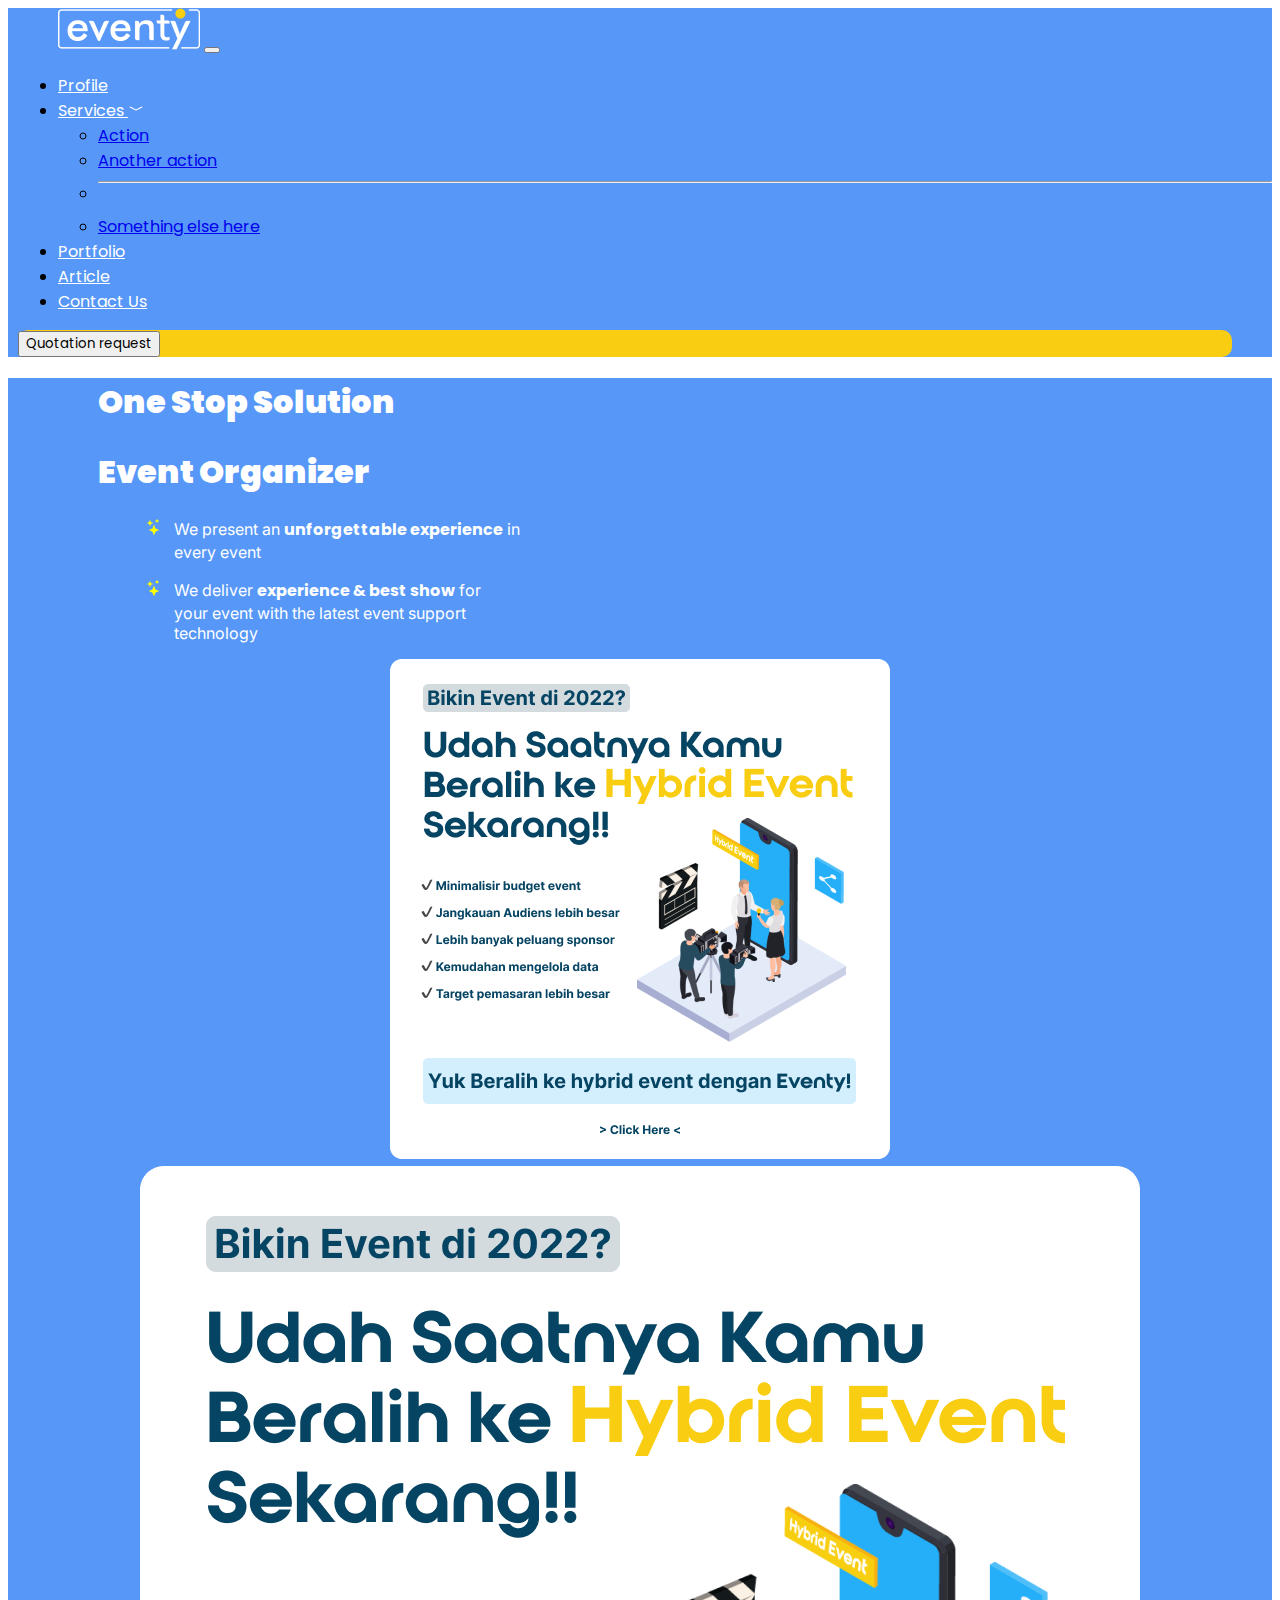
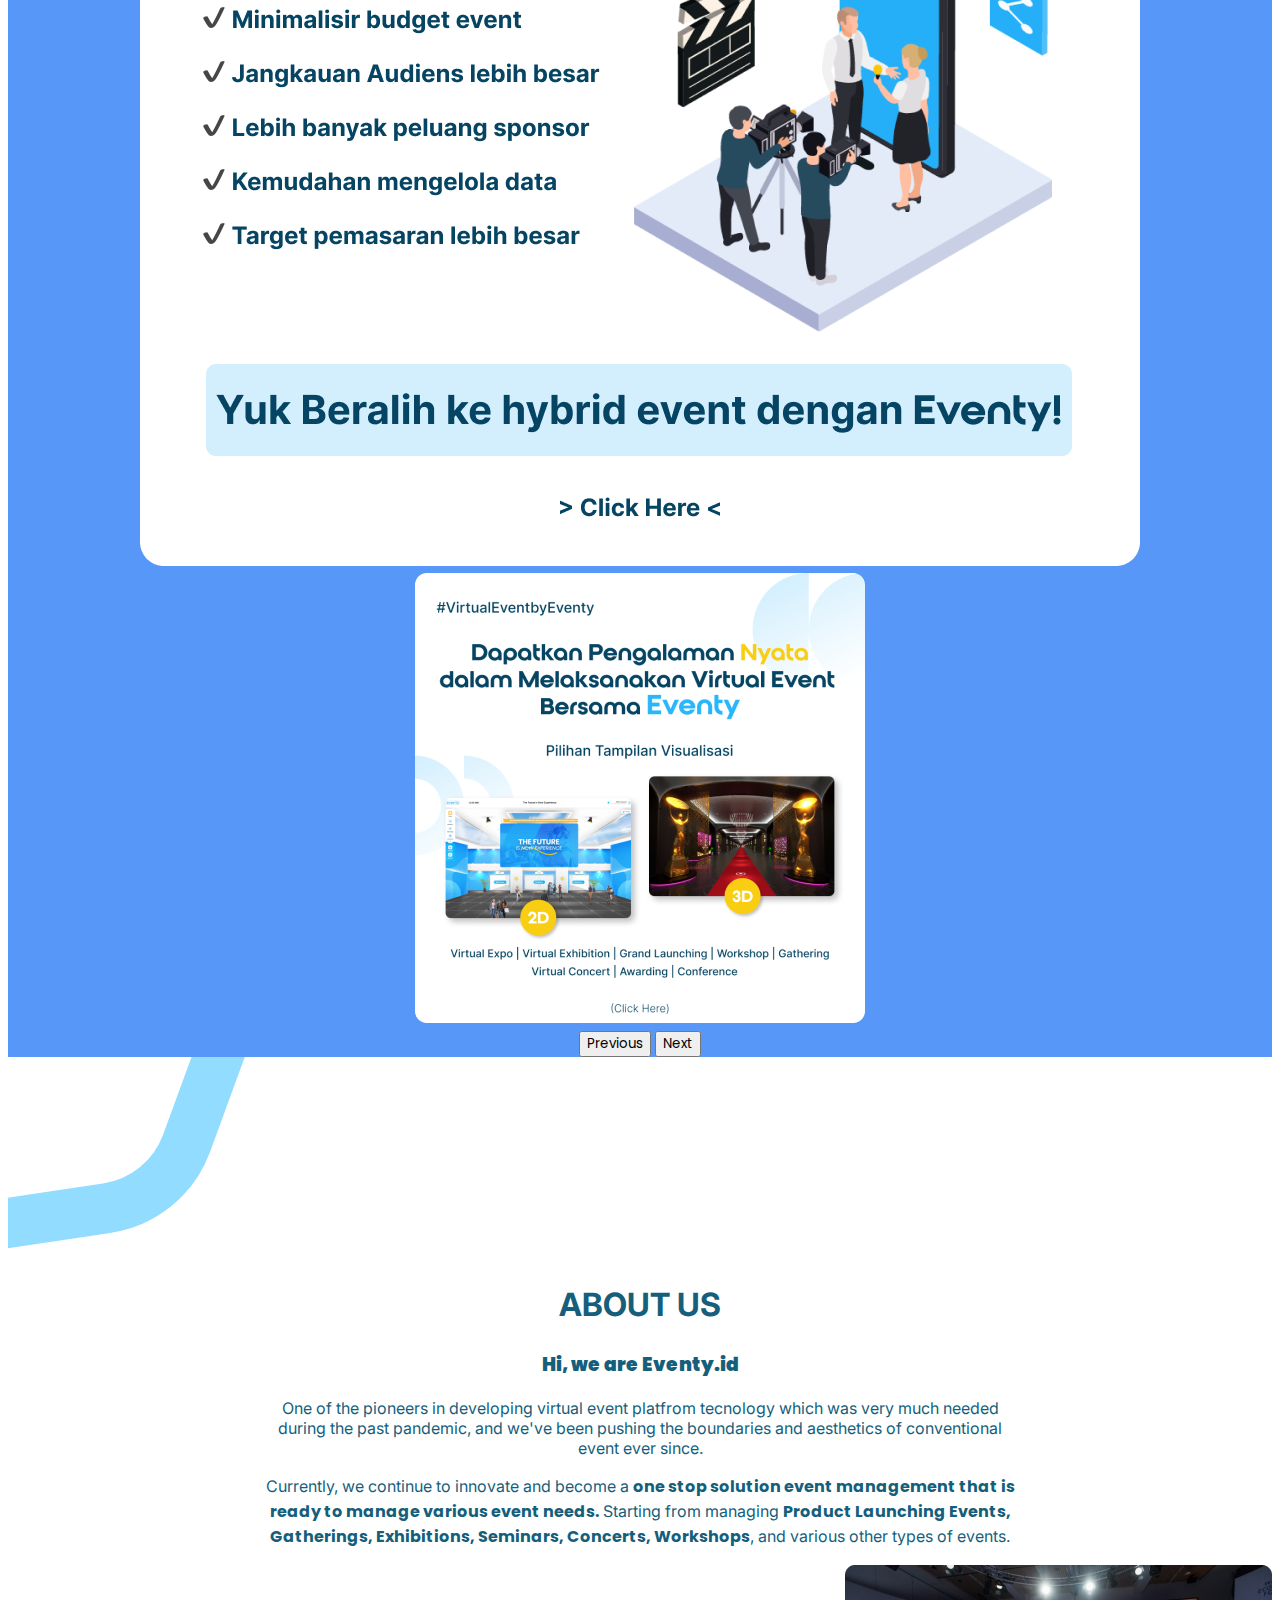
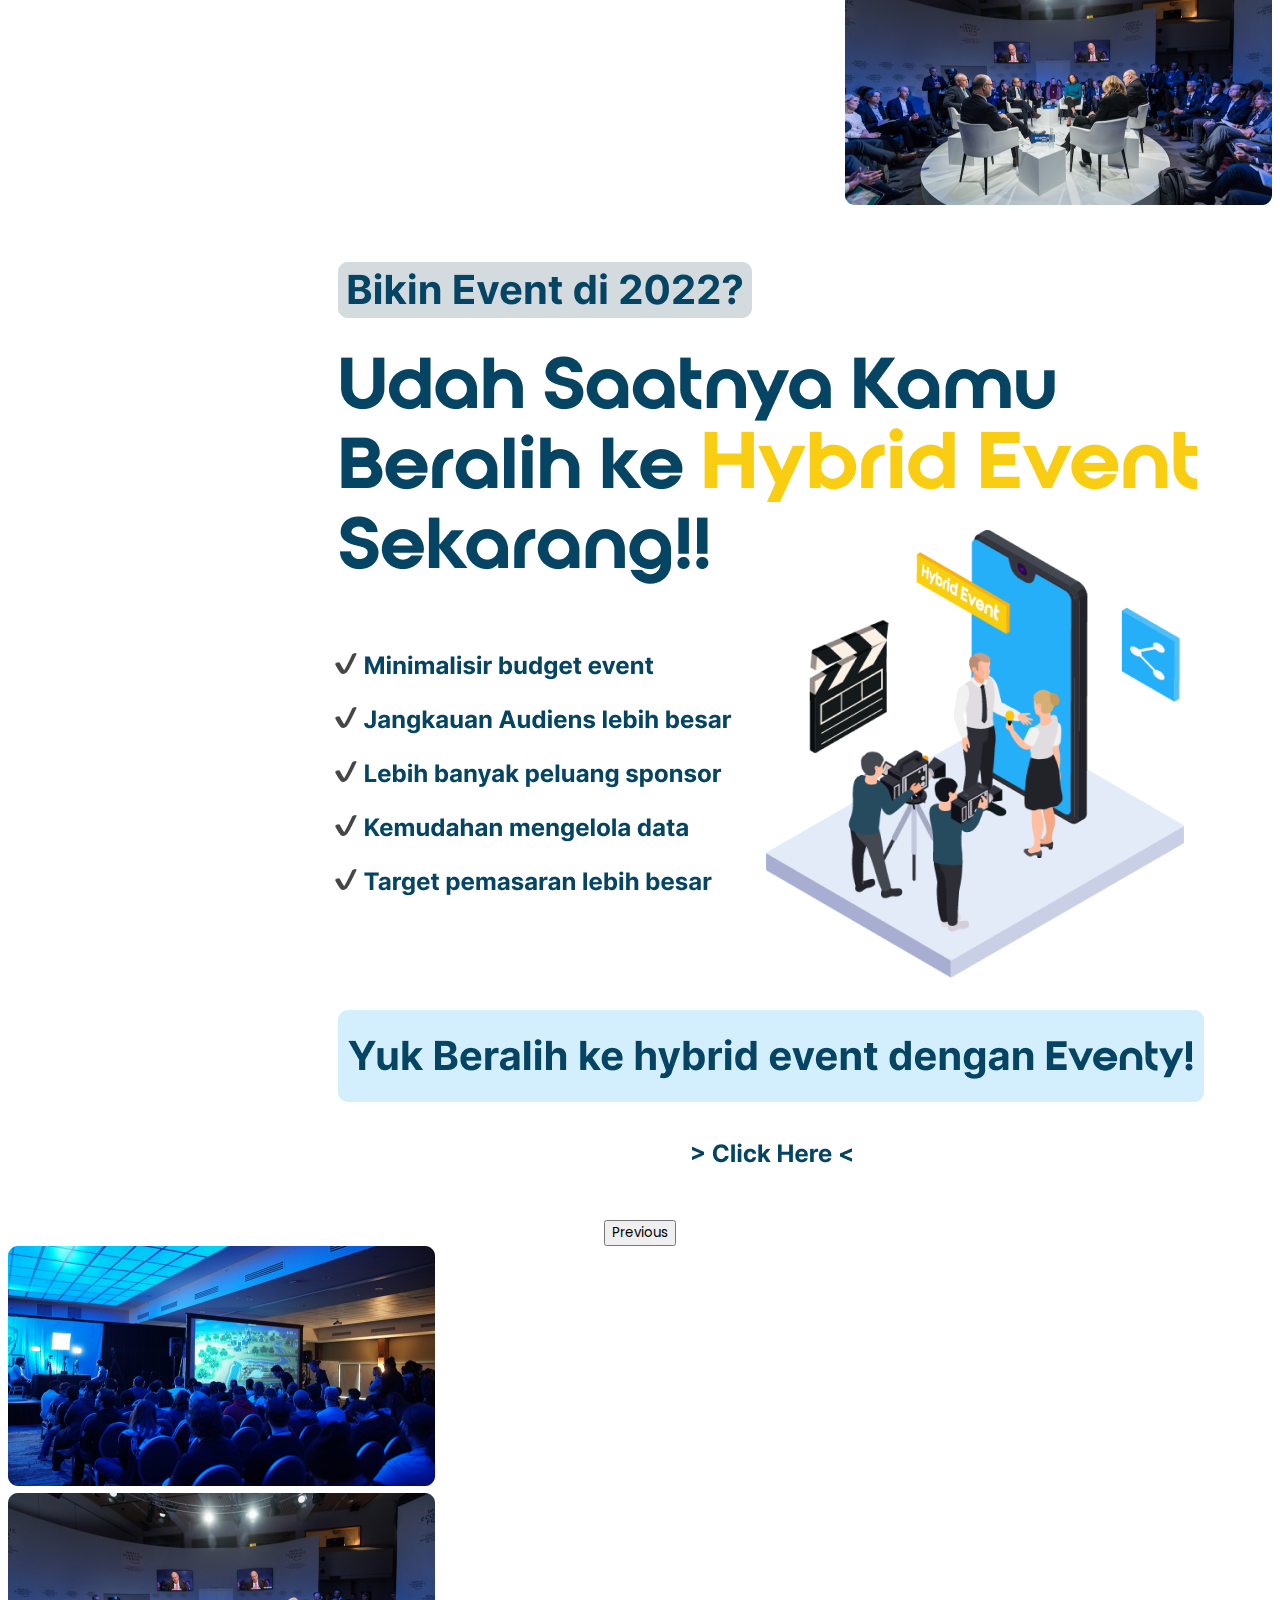
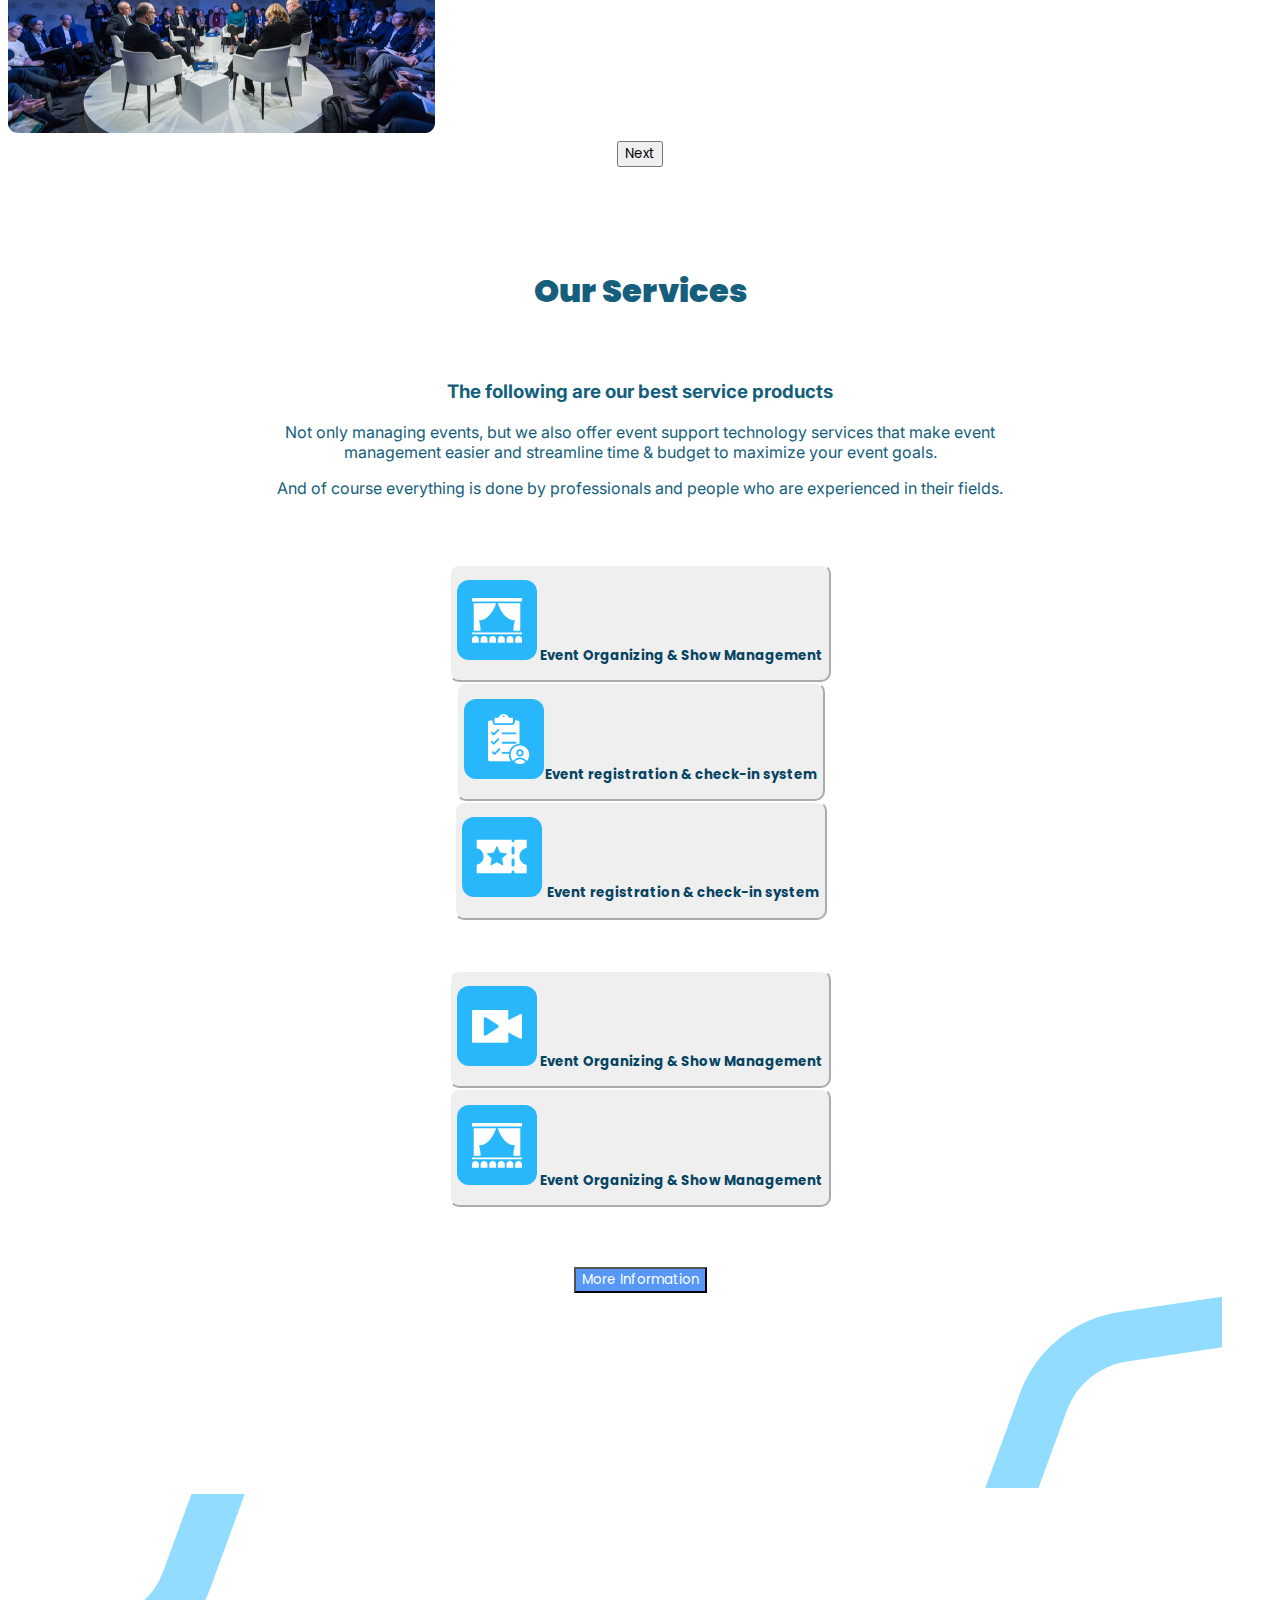
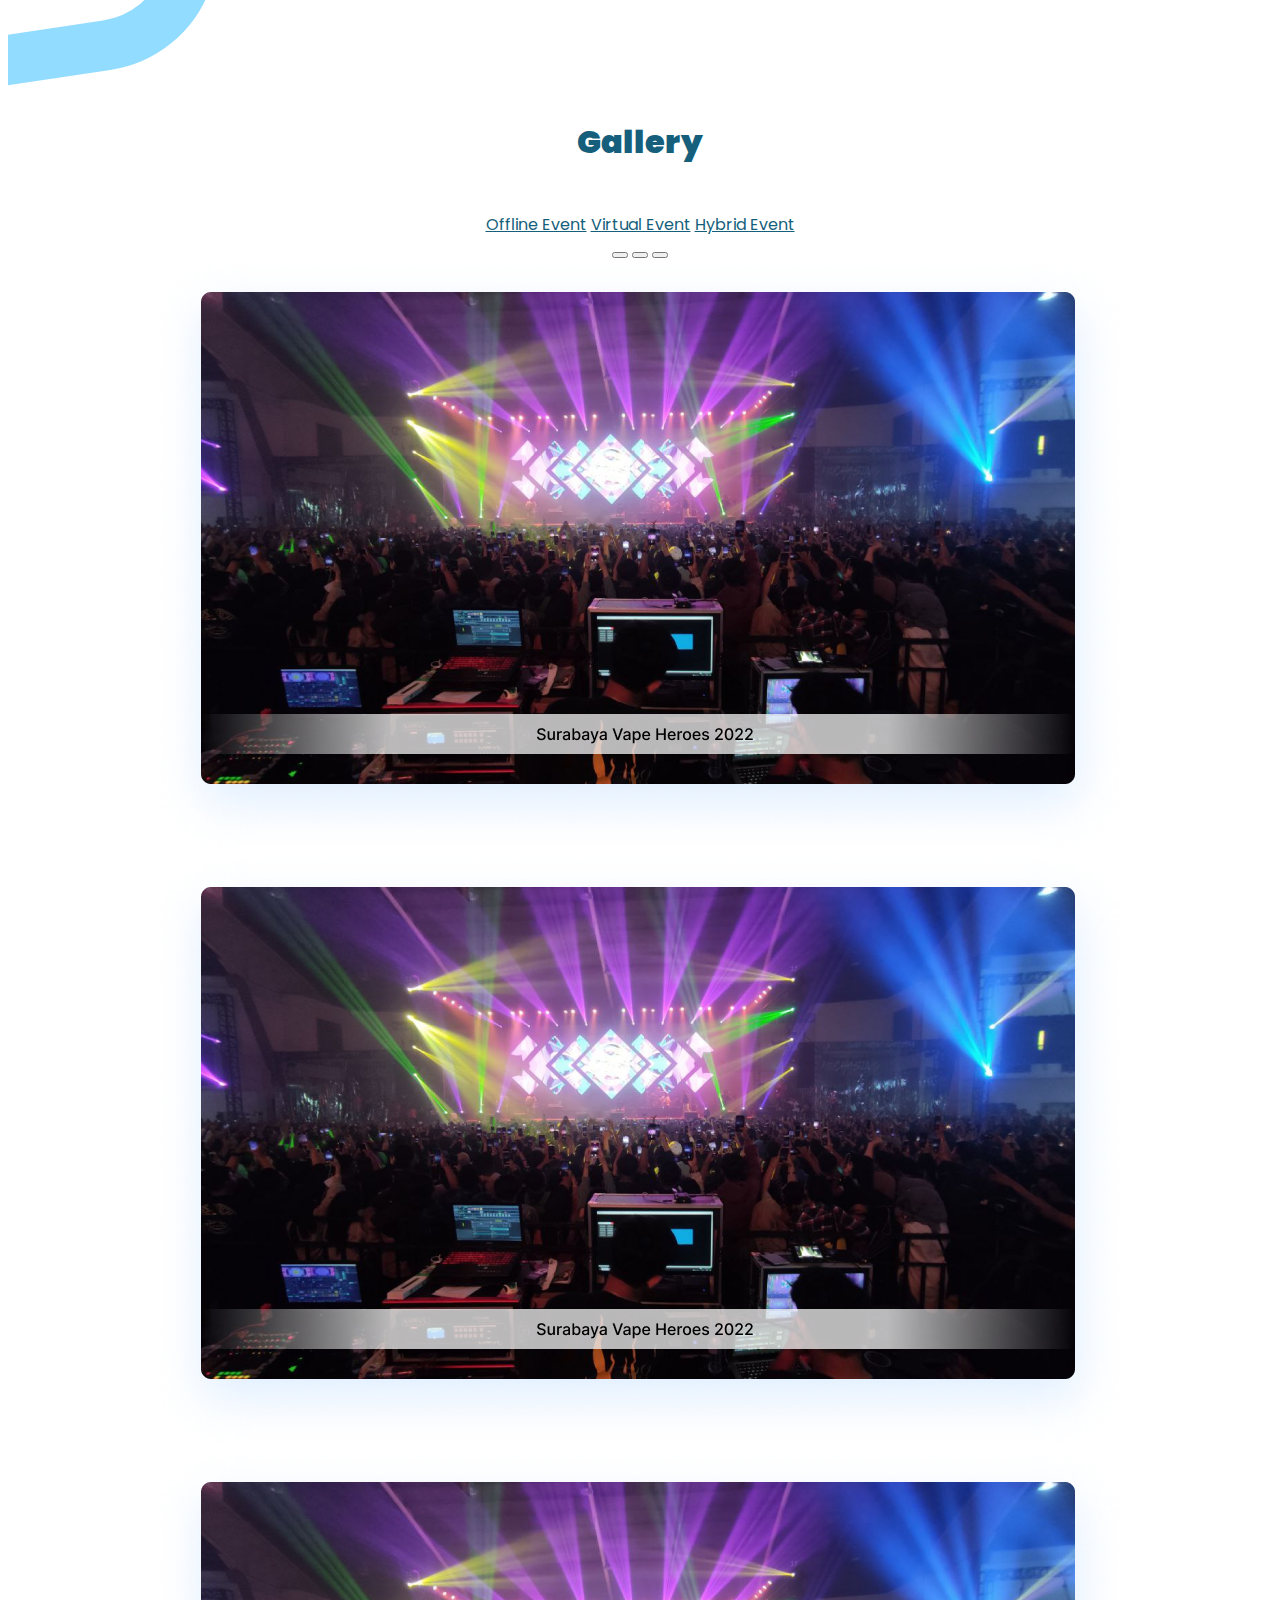
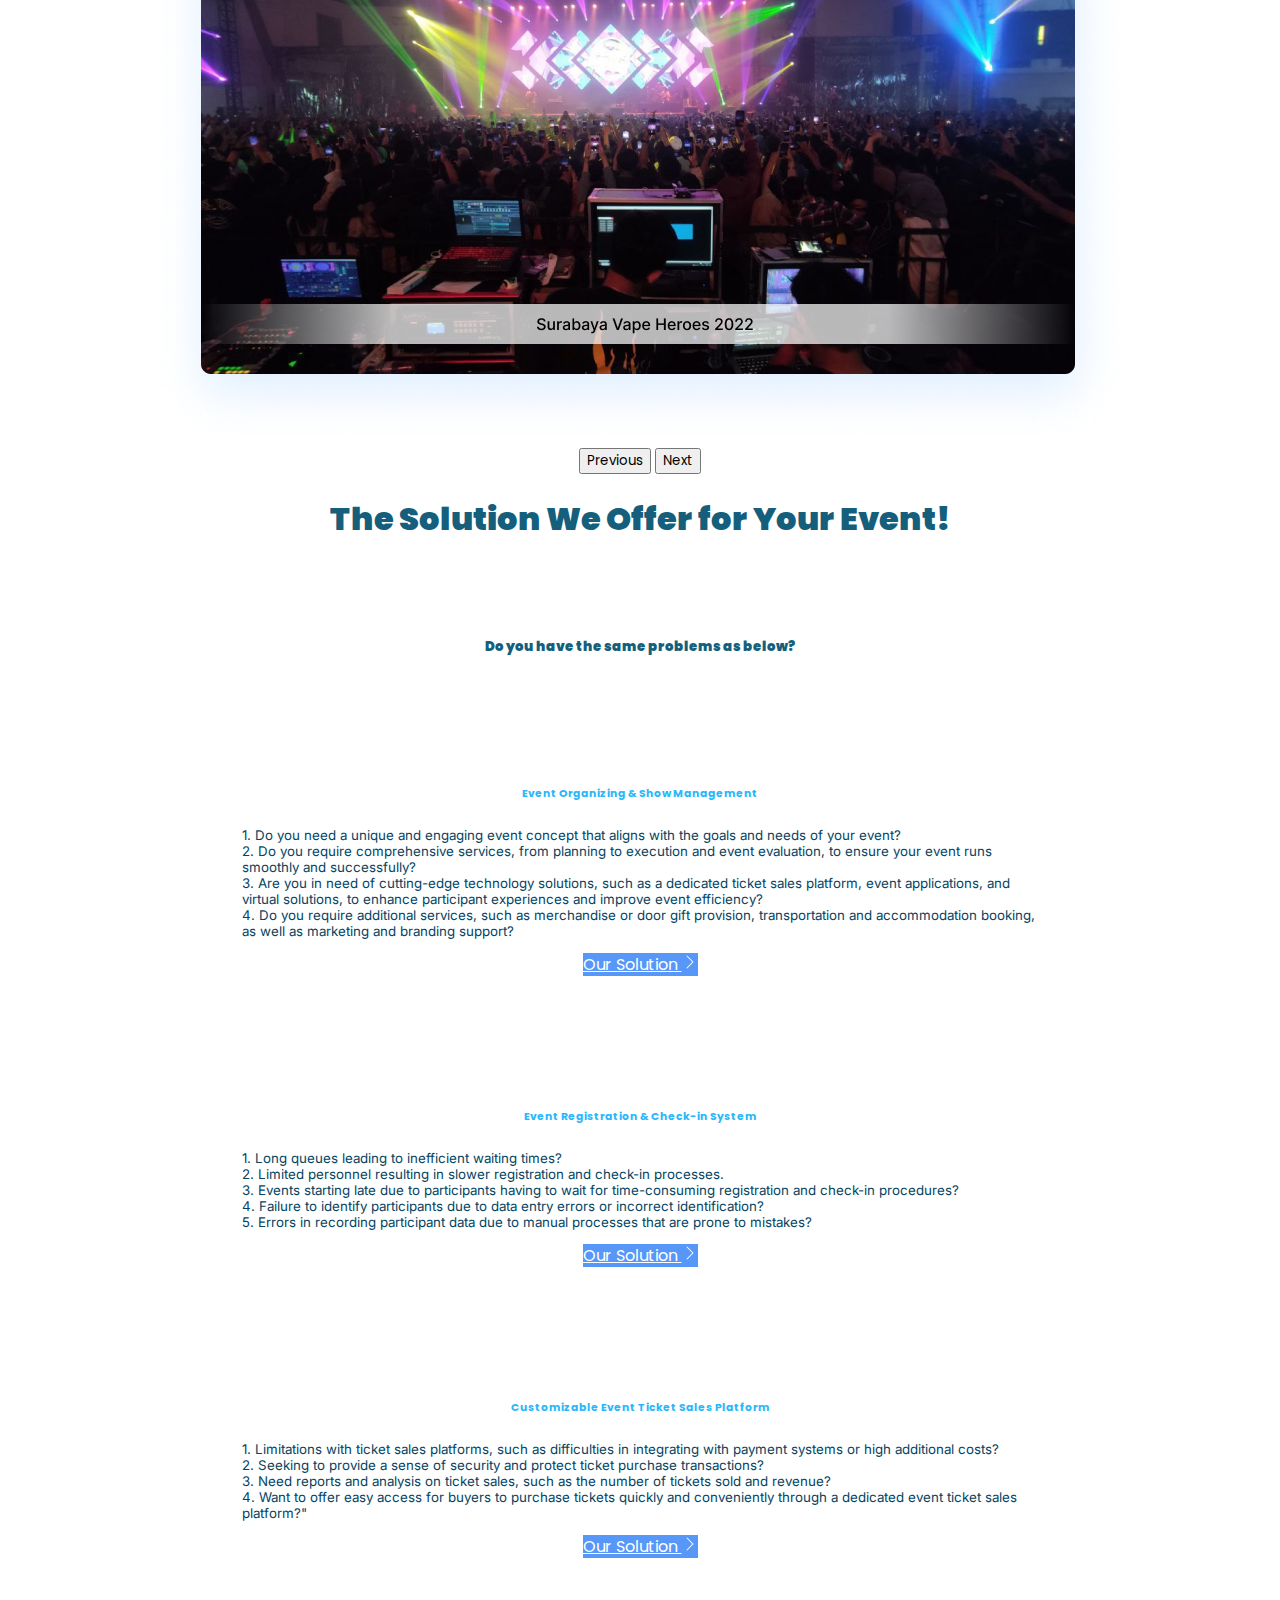
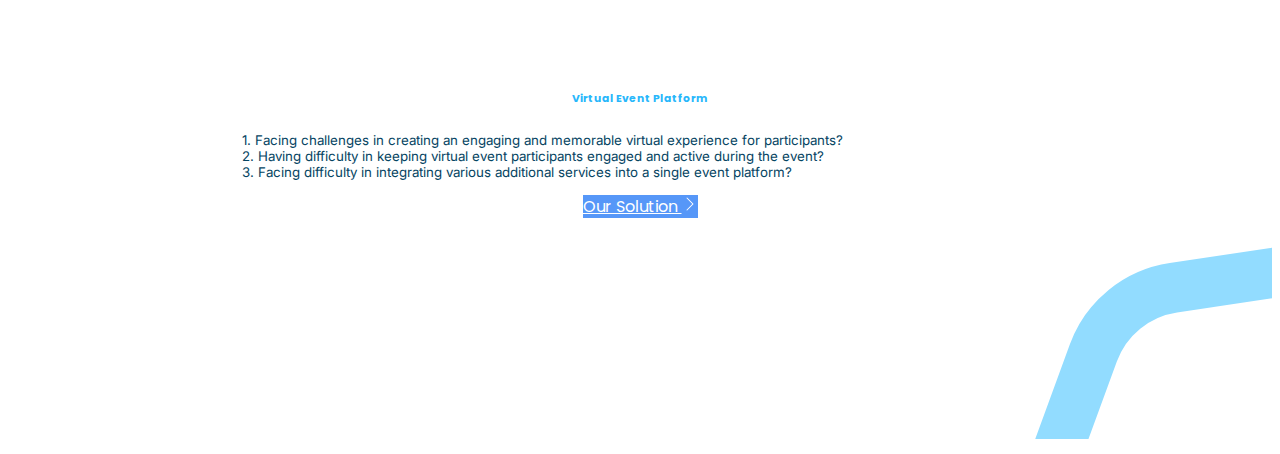
<file: gallthree.html>
<!doctype html>
<html lang="en">
  <head>
    <meta charset="utf-8">
    <meta name="viewport" content="width=device-width, initial-scale=1">
    <title>Crocodic</title>
    <link href="https://cdn.jsdelivr.net/npm/bootstrap@5.3.2/dist/css/bootstrap.min.css" rel="stylesheet" integrity="sha384-T3c6CoIi6uLrA9TneNEoa7RxnatzjcDSCmG1MXxSR1GAsXEV/Dwwykc2MPK8M2HN" crossorigin="anonymous">
    <link rel="stylesheet" href="style2.css">
  </head>
  <body>
    
    <!--NAVBAR-->
    <nav class="navbar navbar-expand-lg fixed-top">
        <div class="container-fluid">
          <a class="navbar-brand" href="#"><img src="assets/Header/eventy_logo_white 1.png"></a>
          <button class="navbar-toggler" type="button" data-bs-toggle="collapse" data-bs-target="#navbarSupportedContent" aria-controls="navbarSupportedContent" aria-expanded="false" aria-label="Toggle navigation">
            <span class="navbar-toggler-icon"></span>
          </button>
          <div class="collapse navbar-collapse" id="navbarSupportedContent">
            <ul class="navbar-nav me-auto mb-2 mb-lg-0 mx-auto">
              <li class="nav-item">
                <a class="nav-link active" aria-current="page" href="#aboutus" style="color: white">Profile</a>
              </li>
              <li class="nav-item dropdown">
                <a class="nav-link active dropdown-" href="#" role="button" data-bs-toggle="dropdown" aria-expanded="false" style="color: white">
                  Services <svg xmlns="http://www.w3.org/2000/svg" width="16" height="16" fill="currentColor" class="bi bi-chevron-compact-down" viewBox="0 0 16 16">
                    <path fill-rule="evenodd" d="M1.553 6.776a.5.5 0 0 1 .67-.223L8 9.44l5.776-2.888a.5.5 0 1 1 .448.894l-6 3a.5.5 0 0 1-.448 0l-6-3a.5.5 0 0 1-.223-.67"/>
                  </svg>
                </a>
                <ul class="dropdown-menu">
                  <li><a class="dropdown-item" href="#">Action</a></li>
                  <li><a class="dropdown-item" href="#">Another action</a></li>
                  <li><hr class="dropdown-divider"></li>
                  <li><a class="dropdown-item" href="#">Something else here</a></li>
                </ul>
              </li>
              <li class="nav-item">
                <a class="nav-link active" href="#" style="color: white">Portfolio</a>
              </li>
              <li class="nav-item">
                <a class="nav-link active" href="#" style="color: white">Article</a>
              </li>
              <li class="nav-item">
                <a class="nav-link active" href="#" style="color: white">Contact Us</a>
              </li>
            </ul>
            <form class="d-flex" role="search">
                <div class="warna">
                <button type="button" class="btn  btn-sm shadow">Quotation request</button>
            </div>
            </form>
          </div>
        </div>
      </nav>


<!--BODY 1-->
<div class="bg">
    <div class=" pt-5 pb-5 ">
        <div class="mb-4 mt-4 ">
          <div class="row align-self-center text-center">
            <div class="col-lg-6 row align-self-center">
            <div class="center">
              <div class="inter2">
              <h1 align="left" style="color: white "><b><i class="bi bi-dash-lg"></i> One Stop Solution</b> </h1>
              <h1 align="left" style="color: white "><b><i class="bi bi-dash-lg"></i> Event Organizer </b> </h1>
            </div>
              <div class="inter">
              <p align="left" style="color: white;">   <svg xmlns="http://www.w3.org/2000/svg" width="16" height="16" fill="currentColor" style="color: yellow;"bi bi-stars viewBox="0 0 16 16">
                <path d="M7.657 6.247c.11-.33.576-.33.686 0l.645 1.937a2.89 2.89 0 0 0 1.829 1.828l1.936.645c.33.11.33.576 0 .686l-1.937.645a2.89 2.89 0 0 0-1.828 1.829l-.645 1.936a.361.361 0 0 1-.686 0l-.645-1.937a2.89 2.89 0 0 0-1.828-1.828l-1.937-.645a.361.361 0 0 1 0-.686l1.937-.645a2.89 2.89 0 0 0 1.828-1.828zM3.794 1.148a.217.217 0 0 1 .412 0l.387 1.162c.173.518.579.924 1.097 1.097l1.162.387a.217.217 0 0 1 0 .412l-1.162.387A1.73 1.73 0 0 0 4.593 5.69l-.387 1.162a.217.217 0 0 1-.412 0L3.407 5.69A1.73 1.73 0 0 0 2.31 4.593l-1.162-.387a.217.217 0 0 1 0-.412l1.162-.387A1.73 1.73 0 0 0 3.407 2.31zM10.863.099a.145.145 0 0 1 .274 0l.258.774c.115.346.386.617.732.732l.774.258a.145.145 0 0 1 0 .274l-.774.258a1.16 1.16 0 0 0-.732.732l-.258.774a.145.145 0 0 1-.274 0l-.258-.774a1.16 1.16 0 0 0-.732-.732L9.1 2.137a.145.145 0 0 1 0-.274l.774-.258c.346-.115.617-.386.732-.732z"/>
              </svg> &nbsp We present an <strong>unforgettable experience</strong> in <br>
              &nbsp;&nbsp;&nbsp;&nbsp;&nbsp;&nbsp;&nbsp;every event</p>
              <p align="left" style="color: white;"><svg xmlns="http://www.w3.org/2000/svg" width="16" height="16" fill="currentColor" style="color: yellow;"bi bi-stars viewBox="0 0 16 16">
                <path d="M7.657 6.247c.11-.33.576-.33.686 0l.645 1.937a2.89 2.89 0 0 0 1.829 1.828l1.936.645c.33.11.33.576 0 .686l-1.937.645a2.89 2.89 0 0 0-1.828 1.829l-.645 1.936a.361.361 0 0 1-.686 0l-.645-1.937a2.89 2.89 0 0 0-1.828-1.828l-1.937-.645a.361.361 0 0 1 0-.686l1.937-.645a2.89 2.89 0 0 0 1.828-1.828zM3.794 1.148a.217.217 0 0 1 .412 0l.387 1.162c.173.518.579.924 1.097 1.097l1.162.387a.217.217 0 0 1 0 .412l-1.162.387A1.73 1.73 0 0 0 4.593 5.69l-.387 1.162a.217.217 0 0 1-.412 0L3.407 5.69A1.73 1.73 0 0 0 2.31 4.593l-1.162-.387a.217.217 0 0 1 0-.412l1.162-.387A1.73 1.73 0 0 0 3.407 2.31zM10.863.099a.145.145 0 0 1 .274 0l.258.774c.115.346.386.617.732.732l.774.258a.145.145 0 0 1 0 .274l-.774.258a1.16 1.16 0 0 0-.732.732l-.258.774a.145.145 0 0 1-.274 0l-.258-.774a1.16 1.16 0 0 0-.732-.732L9.1 2.137a.145.145 0 0 1 0-.274l.774-.258c.346-.115.617-.386.732-.732z"/>
              </svg> &nbsp We deliver <strong>experience & best show</strong>  for 
              <br>&nbsp&nbsp&nbsp&nbsp&nbsp&nbsp your event with the latest event support 
              <br>&nbsp&nbsp&nbsp&nbsp&nbsp&nbsp technology</p>
            </div>
            </div>
            </div>
            <div class="col-lg-6">
                <div class="slide">
                <div id="carouselExampleControlsNoTouching" class="carousel slide" width="50px" data-bs-touch="false">
                    <div class="carousel-inner" align="center">
                      <div class="carousel-item active">
                        <img src="assets/1-Hero/img_banner_hero_section_01.png" class="d-block w-50" alt="...">
                      </div>
                      <div class="carousel-item">
                        <img src="assets/1-Hero/img_banner_hero_section_01@2x.png" class="d-block w-50" alt="...">
                      </div>
                      <div class="carousel-item">
                        <img src="assets/1-Hero/img_banner_hero_section_02.png" class="d-block w-50" alt="...">
                      </div>
                    </div>
                    <button class="carousel-control-prev" type="button" data-bs-target="#carouselExampleControlsNoTouching" data-bs-slide="prev">
                      <span class="carousel-control-prev-icon" aria-hidden="true"></span>
                      <span class="visually-hidden">Previous</span>
                    </button>
                    <button class="carousel-control-next" type="button" data-bs-target="#carouselExampleControlsNoTouching" data-bs-slide="next">
                      <span class="carousel-control-next-icon" aria-hidden="true"></span>
                      <span class="visually-hidden">Next</span>
                    </button>
                  </div>
                </div>
            </div>
          </div>
        </div>
      </div>
</div>

<!--BODY 2-->
<center>
  <div class="kiri">
    <svg width="237" height="195" viewBox="0 0 237 195" fill="none" xmlns="http://www.w3.org/2000/svg">
        <g clip-path="url(#clip0_3598_3801)">
        <path d="M255.893 -125L178.638 86.1043C165.919 120.862 135.207 145.878 98.5953 151.303L-133 185.623" stroke="#92DCFF" stroke-width="50"/>
        </g>
        <defs>
        <clipPath id="clip0_3598_3801">
        <rect width="237" height="195" fill="white"/>
        </clipPath>
        </defs>
        </svg>
  </div>
      <h1 id="aboutus"><b></b>ABOUT US </b></h1>
      <h3><b>Hi, we are Eventy.id</b></h3>
  <div class="pinggir">
        <p >One of the pioneers in developing virtual event platfrom tecnology which was very much needed
            during the past pandemic, and we've been pushing the boundaries and aesthetics of conventional
            <br>
            event ever since.
        </p>
        <p>Currently, we continue to innovate and become a 
          <b>one stop solution event management that is ready to manage various event needs.</b> Starting from managing 
          <b>Product Launching Events, Gatherings, Exhibitions, Seminars, Concerts, Workshops</b>, and various other types of events.</p>
  </div>

  <!--slider2-->
  <div class="row justify-content-center">
    <div class="col-6">
              <!-- Carousel Bagian Pertama -->
              <div id="carouselExampleControlsNoTouching1" class="carousel slide" width="50px" data-bs-touch="false">
                <div class="carousel-inner" align="right">
                    <div class="carousel-item active">
                        <img src="assets/2-About Us/img_registrasi.png" class="d-block w-50" alt="...">
                    </div>
                    <div class="carousel-item">
                        <img src="assets/1-Hero/img_banner_hero_section_01@2x.png" class="d-block w-50" alt="...">
                    </div>
                </div>
                <button class="carousel-control-prev" type="button" data-bs-target="#carouselExampleControlsNoTouching1" data-bs-slide="prev">
                    <span class="bi bi-chevron-double-left" aria-hidden="true"></span>
                    <span class="visually-hidden">Previous</span>
                </button>
            </div>
            
    </div>
    <div class="col-6">
      <div id="carouselExampleControlsNoTouching2" class="carousel slide" width="50px" data-bs-touch="false">
        <div class="carousel-inner" align="left">
            <div class="carousel-item active">
                <img src="assets/2-About Us/img_registrasi-1.png" class="d-block w-50" alt="...">
            </div>
            <div class="carousel-item ">
              <img src="assets/2-About Us/img_registrasi.png" class="d-block w-50" alt="...">
          </div>
        </div>
        <button class="carousel-control-next" type="button" data-bs-target="#carouselExampleControlsNoTouching2" data-bs-slide="next">
            <span class="carousel-control-next-icon" aria-hidden="true"></span>
            <span class="visually-hidden">Next</span>
        </button>
    </div>
    </div>
  </div>

  <!--BODY3-->
  <div class="bg2">
    <h1><b>Our Services</b></h1>
    <br>
    <h3>The following are our best service products</h3>
    <div class="pinggir">
    <p>Not only managing events, but we also offer event support technology services that make event management easier and streamline time & budget to maximize your event goals.</p>
    <p>And of course everything is done by professionals and people who are experienced in their fields.</p>
  </div>
  <br>
  <br>
  <div class="opsi">
  <div class="container text-center">
    <div class="row align-items-center">
      <div class="col">
        <button type="button" class="btn-outline">
          <p style="color:#054462;"><svg width="80" height="80" viewBox="0 0 80 80" fill="none" xmlns="http://www.w3.org/2000/svg" class="pt-3">
            <rect width="80" height="80" rx="12" fill="#28B7FB"/>
            <path d="M65 52.4828H15V54.2069H65V52.4828Z" fill="white"/>
            <path d="M16.7241 50.7586H23.6207C23.6207 44.4379 21.8966 40.4138 21.8966 40.4138C33.9655 40.4138 39.1379 23.1724 39.1379 23.1724H16.7241V50.7586Z" fill="white"/>
            <path d="M58.1034 40.4138C58.1034 40.4138 56.3793 44.4379 56.3793 50.7586H63.2759V23.1724H40.8621C40.8621 23.1724 46.0345 40.4138 58.1034 40.4138Z" fill="white"/>
            <path d="M65 18H15V21.4483H65V18Z" fill="white"/>
            <path d="M18.4483 55.931C16.5448 55.931 15 57.4759 15 59.3793V62.8276H21.8966V59.3793C21.8966 57.4759 20.3517 55.931 18.4483 55.931Z" fill="white"/>
            <path d="M27.069 55.931C25.1655 55.931 23.6207 57.4759 23.6207 59.3793V62.8276H30.5172V59.3793C30.5172 57.4759 28.9724 55.931 27.069 55.931Z" fill="white"/>
            <path d="M35.6897 55.931C33.7862 55.931 32.2414 57.4759 32.2414 59.3793V62.8276H39.1379V59.3793C39.1379 57.4759 37.5931 55.931 35.6897 55.931Z" fill="white"/>
            <path d="M44.3103 55.931C42.4069 55.931 40.8621 57.4759 40.8621 59.3793V62.8276H47.7586V59.3793C47.7586 57.4759 46.2138 55.931 44.3103 55.931Z" fill="white"/>
            <path d="M52.931 55.931C51.0276 55.931 49.4828 57.4759 49.4828 59.3793V62.8276H56.3793V59.3793C56.3793 57.4759 54.8345 55.931 52.931 55.931Z" fill="white"/>
            <path d="M61.5517 55.931C59.6483 55.931 58.1034 57.4759 58.1034 59.3793V62.8276H65V59.3793C65 57.4759 63.4552 55.931 61.5517 55.931Z" fill="white"/>
            </svg><b> Event Organizing &
                      Show Management</b></p>
          </button>
      </div>
      <div class="col">
        <button type="button" class="btn-outline" >
          <p style="color:#054462;"><svg width="81" height="80" viewBox="0 0 81 80" fill="none" xmlns="http://www.w3.org/2000/svg" class="pt-3">
            <rect x="0.0136719" width="80" height="80" rx="12" fill="#28B7FB"/>
            <path d="M53.6296 21.4815H50.8518V23.3334C50.8497 24.0694 50.5563 24.7747 50.0358 25.2952C49.5154 25.8157 48.8101 26.109 48.074 26.1112H31.4074C30.6714 26.109 29.9661 25.8157 29.4456 25.2952C28.9251 24.7747 28.6318 24.0694 28.6296 23.3334V21.4815H25.8518C25.3611 21.483 24.891 21.6785 24.544 22.0255C24.197 22.3725 24.0014 22.8427 24 23.3334V60.3704C24.0014 60.8611 24.197 61.3313 24.544 61.6783C24.891 62.0252 25.3612 62.2208 25.8518 62.2222H46.9259C45.5596 60.3379 44.8269 58.0683 44.8333 55.7408C44.8333 55.426 44.8426 55.1204 44.8703 54.8148H38.5926C38.3486 54.8124 38.1155 54.7138 37.9438 54.5404C37.7722 54.367 37.6759 54.1329 37.6759 53.8889C37.6759 53.6449 37.7722 53.4108 37.9438 53.2374C38.1155 53.0641 38.3486 52.9654 38.5926 52.963H45.1852C45.7817 50.6555 47.1048 48.6012 48.9591 47.1039C50.8133 45.6065 53.1001 44.7455 55.4814 44.6482V23.3334C55.48 22.8427 55.2844 22.3725 54.9375 22.0255C54.5905 21.6785 54.1203 21.483 53.6296 21.4815ZM28.6481 33.1019L29.6204 34.2501L33.7685 30.1575C33.9434 29.9871 34.1785 29.8927 34.4227 29.8948C34.6668 29.8968 34.9003 29.9952 35.0723 30.1684C35.2443 30.3417 35.341 30.5758 35.3414 30.82C35.3417 31.0641 35.2456 31.2986 35.0741 31.4723L30.5 35.9908C30.3731 36.1179 30.2211 36.2172 30.0538 36.2823C29.8864 36.3475 29.7074 36.3771 29.5279 36.3692C29.3485 36.3614 29.1727 36.3163 29.0117 36.2368C28.8506 36.1573 28.7079 36.0451 28.5926 35.9075L27.2315 34.2963C27.0764 34.1081 27.0018 33.8663 27.0239 33.6234C27.0459 33.3805 27.1629 33.1561 27.3494 32.9988C27.5358 32.8416 27.7768 32.7643 28.0199 32.7836C28.2631 32.8028 28.4888 32.9172 28.6481 33.1019ZM28.6481 42.3612L29.6204 43.5093L33.7685 39.4167C33.9434 39.2464 34.1785 39.152 34.4227 39.154C34.6668 39.1561 34.9003 39.2544 35.0723 39.4277C35.2443 39.6009 35.341 39.8351 35.3414 40.0792C35.3417 40.3234 35.2456 40.5578 35.0741 40.7315L30.5 45.25C30.3731 45.3771 30.2211 45.4764 30.0538 45.5416C29.8864 45.6067 29.7074 45.6363 29.5279 45.6285C29.3485 45.6206 29.1727 45.5755 29.0117 45.496C28.8506 45.4165 28.7079 45.3044 28.5926 45.1667L27.2315 43.5556C27.0764 43.3673 27.0018 43.1255 27.0239 42.8826C27.0459 42.6397 27.1629 42.4153 27.3494 42.2581C27.5358 42.1009 27.7768 42.0235 28.0199 42.0428C28.2631 42.0621 28.4888 42.1765 28.6481 42.3612ZM36 50.9167L31.4259 55.4352C31.299 55.5623 31.1471 55.6616 30.9797 55.7267C30.8124 55.7919 30.6333 55.8215 30.4539 55.8136C30.2744 55.8058 30.0986 55.7607 29.9376 55.6812C29.7766 55.6017 29.6338 55.4896 29.5185 55.3519L28.1574 53.7408C28.0014 53.5526 27.9261 53.3105 27.9479 53.067C27.9696 52.8236 28.0867 52.5987 28.2735 52.4411C28.4603 52.2836 28.7019 52.2063 28.9454 52.226C29.189 52.2457 29.415 52.3608 29.5741 52.5463L30.5463 53.6945L34.6944 49.6019C34.8694 49.4316 35.1044 49.3372 35.3486 49.3392C35.5927 49.3413 35.8262 49.4396 35.9982 49.6129C36.1703 49.7861 36.267 50.0203 36.2673 50.2644C36.2676 50.5086 36.1715 50.743 36 50.9167ZM51.5555 44.6297H38.5926C38.347 44.6297 38.1115 44.5321 37.9378 44.3585C37.7642 44.1848 37.6667 43.9493 37.6667 43.7037C37.6667 43.4582 37.7642 43.2227 37.9378 43.049C38.1115 42.8754 38.347 42.7778 38.5926 42.7778H51.5555C51.7995 42.7803 52.0326 42.8789 52.2043 43.0523C52.3759 43.2256 52.4722 43.4598 52.4722 43.7037C52.4722 43.9477 52.3759 44.1818 52.2043 44.3552C52.0326 44.5286 51.7995 44.6272 51.5555 44.6297ZM51.5555 35.3704H38.5926C38.347 35.3704 38.1115 35.2729 37.9378 35.0992C37.7642 34.9256 37.6667 34.6901 37.6667 34.4445C37.6667 34.1989 37.7642 33.9634 37.9378 33.7898C38.1115 33.6161 38.347 33.5186 38.5926 33.5186H51.5555C51.7995 33.521 52.0326 33.6196 52.2043 33.793C52.3759 33.9664 52.4722 34.2005 52.4722 34.4445C52.4722 34.6885 52.3759 34.9226 52.2043 35.096C52.0326 35.2694 51.7995 35.368 51.5555 35.3704Z" fill="white"/>
            <path d="M55.9444 46.4815C54.1449 46.4814 52.3843 47.0057 50.878 47.9903C49.3717 48.9749 48.185 50.3771 47.463 52.0255C46.741 53.6738 46.515 55.4968 46.8126 57.2716C47.1103 59.0464 47.9186 60.6959 49.1389 62.0185C49.5031 61.5109 49.9223 61.0452 50.3889 60.6297C51.9199 59.2697 53.8966 58.5186 55.9444 58.5186C57.9922 58.5186 59.9689 59.2697 61.5 60.6297C61.9665 61.0452 62.3857 61.5109 62.75 62.0185C63.9702 60.6959 64.7786 59.0464 65.0762 57.2716C65.3738 55.4968 65.1478 53.6738 64.4258 52.0255C63.7038 50.3771 62.5171 48.9749 61.0108 47.9903C59.5045 47.0057 57.7439 46.4814 55.9444 46.4815ZM55.9444 57.5926C55.2119 57.5926 54.4958 57.3754 53.8867 56.9684C53.2777 56.5615 52.803 55.983 52.5226 55.3063C52.2423 54.6295 52.169 53.8848 52.3119 53.1664C52.4548 52.4479 52.8075 51.788 53.3255 51.27C53.8435 50.752 54.5034 50.3993 55.2219 50.2564C55.9403 50.1135 56.685 50.1868 57.3618 50.4671C58.0385 50.7475 58.617 51.2222 59.0239 51.8312C59.4309 52.4403 59.6481 53.1564 59.6481 53.8889C59.6481 54.8712 59.2579 55.8132 58.5633 56.5078C57.8687 57.2024 56.9267 57.5926 55.9444 57.5926Z" fill="white"/>
            <path d="M61.3426 63.2593C59.7701 64.3911 57.8818 65 55.9444 65C54.007 65 52.1187 64.3911 50.5463 63.2593C50.8898 62.7354 51.3113 62.267 51.7963 61.8704C52.9613 60.9011 54.4289 60.3704 55.9444 60.3704C57.4599 60.3704 58.9276 60.9011 60.0925 61.8704C60.5774 62.2671 60.9989 62.7355 61.3426 63.2593Z" fill="white"/>
            <path d="M54.0926 53.8889C54.0926 53.5227 54.2012 53.1646 54.4046 52.8601C54.6081 52.5555 54.8974 52.3182 55.2357 52.178C55.5741 52.0379 55.9465 52.0012 56.3057 52.0727C56.6649 52.1441 56.9949 52.3205 57.2539 52.5795C57.5128 52.8384 57.6892 53.1684 57.7607 53.5276C57.8321 53.8869 57.7955 54.2592 57.6553 54.5976C57.5151 54.936 57.2778 55.2252 56.9732 55.4287C56.6687 55.6322 56.3107 55.7408 55.9444 55.7408C55.454 55.7384 54.9843 55.5426 54.6375 55.1958C54.2908 54.849 54.0949 54.3793 54.0926 53.8889Z" fill="white"/>
            <path d="M48.074 18.7038H44.9815C44.5978 17.6205 43.8879 16.6827 42.9494 16.0194C42.0109 15.3561 40.8899 15 39.7407 15C38.5915 15 37.4705 15.3561 36.532 16.0194C35.5935 16.6827 34.8836 17.6205 34.5 18.7038H31.4074C31.1621 18.7045 30.927 18.8023 30.7535 18.9758C30.58 19.1493 30.4822 19.3844 30.4815 19.6297V23.3334C30.4822 23.5787 30.58 23.8138 30.7535 23.9873C30.927 24.1608 31.1621 24.2586 31.4074 24.2593H48.074C48.3194 24.2586 48.5545 24.1608 48.728 23.9873C48.9015 23.8138 48.9992 23.5787 49 23.3334V19.6297C48.9992 19.3844 48.9015 19.1493 48.728 18.9758C48.5545 18.8023 48.3194 18.7045 48.074 18.7038ZM39.7407 18.2408C39.5576 18.2408 39.3786 18.1865 39.2263 18.0848C39.074 17.983 38.9554 17.8384 38.8853 17.6692C38.8152 17.5 38.7969 17.3139 38.8326 17.1342C38.8683 16.9546 38.9565 16.7897 39.086 16.6602C39.2155 16.5307 39.3805 16.4425 39.5601 16.4068C39.7397 16.371 39.9259 16.3894 40.0951 16.4594C40.2642 16.5295 40.4089 16.6482 40.5106 16.8005C40.6123 16.9527 40.6666 17.1318 40.6666 17.3149C40.6659 17.5602 40.5681 17.7953 40.3946 17.9688C40.2212 18.1423 39.9861 18.2401 39.7407 18.2408Z" fill="white"/>
            </svg><b>Event registration & check-in system</b></p>
          </button>
      </div>
      <div class="col">
        <button type="button" class="btn-outline" >
          <p style="color:#054462;"><svg width="81" height="80" viewBox="0 0 81 80" fill="none" xmlns="http://www.w3.org/2000/svg" class="pt-3">
            <rect x="0.0273438" width="80" height="80" rx="12" fill="#28B7FB"/>
            <path d="M52.5666 23.8278C52.5666 24.6548 51.8899 25.3315 51.0629 25.3315C50.2358 25.3315 49.5591 24.6548 49.5591 23.8278V22.7H14.6719V31.1962C18.5816 31.8729 21.5892 35.3315 21.5892 39.4669C21.5892 43.6022 18.5816 46.9857 14.6719 47.7375V56.2338H49.4839V55.106C49.4839 54.2789 50.1606 53.6022 50.9877 53.6022C51.8147 53.6022 52.4914 54.2789 52.4914 55.106V56.2338H64.6719V47.8127C60.6117 47.2112 57.4538 43.7526 57.4538 39.4669C57.4538 35.2563 60.6117 31.7225 64.6719 31.121V22.7H52.5666V23.8278ZM41.2884 48.6398L34.8223 45.2563L28.4313 48.6398L29.6343 41.4969L24.4463 36.4593L31.6644 35.4067L34.8974 28.8654L38.1305 35.4067L45.3486 36.4593L40.1606 41.4969L41.2884 48.6398ZM52.5666 48.0383C52.5666 48.8654 51.8899 49.5421 51.0629 49.5421C50.2358 49.5421 49.5591 48.8654 49.5591 48.0383V43.0759C49.5591 42.2488 50.2358 41.5721 51.0629 41.5721C51.8899 41.5721 52.5666 42.2488 52.5666 43.0759V48.0383ZM52.5666 35.933C52.5666 36.7601 51.8899 37.4368 51.0629 37.4368C50.2358 37.4368 49.5591 36.7601 49.5591 35.933V30.9706C49.5591 30.1436 50.2358 29.4669 51.0629 29.4669C51.8899 29.4669 52.5666 30.1436 52.5666 30.9706V35.933Z" fill="white"/>
            </svg>
            <b>Event registration & check-in system</b></p>
          </button>
      </div>
    </div>
  </div>
</div>
<br>
<br>
  </div>
<div class="opsi2">
  <div class="row justify-content-center">
    <div class="col-4">
      <button type="button" class="btn-outline">
        <p style="color:#054462;"><svg width="80" height="80" viewBox="0 0 80 80" fill="none" xmlns="http://www.w3.org/2000/svg" class="pt-3">
          <rect width="80" height="80" rx="12" fill="#28B7FB"/>
          <path d="M65 29.0323V51.7264C65.0004 51.9131 64.9528 52.0969 64.8618 52.2598C64.7707 52.4228 64.6394 52.5594 64.4804 52.6567C64.3214 52.7539 64.1401 52.8084 63.954 52.8148C63.7678 52.8213 63.5832 52.7796 63.4179 52.6937L51.3242 46.5637V55.6717C51.3242 55.96 51.2101 56.2365 51.0068 56.4403C50.8036 56.6441 50.528 56.7586 50.2406 56.7586H16.0837C15.7963 56.7586 15.5206 56.6441 15.3174 56.4403C15.1142 56.2365 15 55.96 15 55.6717V25.0869C15 24.7986 15.1142 24.5222 15.3174 24.3183C15.5206 24.1145 15.7963 24 16.0837 24H50.2406C50.528 24 50.8036 24.1145 51.0068 24.3183C51.2101 24.5222 51.3242 24.7986 51.3242 25.0869V34.195L63.4179 28.0649C63.5832 27.979 63.7678 27.9373 63.954 27.9438C64.1401 27.9503 64.3214 28.0047 64.4804 28.102C64.6394 28.1992 64.7707 28.3359 64.8618 28.4988C64.9528 28.6618 65.0004 28.8455 65 29.0323ZM41.6255 40.3793C41.6281 40.1087 41.5618 39.8418 41.4328 39.6041C41.3039 39.3663 41.1166 39.1655 40.8886 39.0207L29.2826 31.3908C29.0371 31.23 28.7527 31.1388 28.4597 31.127C28.1667 31.1151 27.8759 31.1829 27.6182 31.3233C27.3605 31.4637 27.1455 31.6713 26.9959 31.9243C26.8463 32.1773 26.7678 32.4661 26.7685 32.7603V47.9984C26.7685 48.4307 26.9398 48.8454 27.2446 49.1512C27.5495 49.4569 27.9629 49.6287 28.394 49.6287C28.7093 49.631 29.0183 49.5403 29.2826 49.3678L40.8886 41.7379C41.1166 41.5931 41.3039 41.3923 41.4328 41.1545C41.5618 40.9168 41.6281 40.65 41.6255 40.3793Z" fill="white"/>
          </svg><b> Event Organizing &
                    Show Management</b></p>
        </button>
    </div>
    <div class="col-4">
      <button type="button" class="btn-outline">
        <p style="color:#054462;"><svg width="80" height="80" viewBox="0 0 80 80" fill="none" xmlns="http://www.w3.org/2000/svg" class="pt-3">
          <rect width="80" height="80" rx="12" fill="#28B7FB"/>
          <path d="M65 52.4828H15V54.2069H65V52.4828Z" fill="white"/>
          <path d="M16.7241 50.7586H23.6207C23.6207 44.4379 21.8966 40.4138 21.8966 40.4138C33.9655 40.4138 39.1379 23.1724 39.1379 23.1724H16.7241V50.7586Z" fill="white"/>
          <path d="M58.1034 40.4138C58.1034 40.4138 56.3793 44.4379 56.3793 50.7586H63.2759V23.1724H40.8621C40.8621 23.1724 46.0345 40.4138 58.1034 40.4138Z" fill="white"/>
          <path d="M65 18H15V21.4483H65V18Z" fill="white"/>
          <path d="M18.4483 55.931C16.5448 55.931 15 57.4759 15 59.3793V62.8276H21.8966V59.3793C21.8966 57.4759 20.3517 55.931 18.4483 55.931Z" fill="white"/>
          <path d="M27.069 55.931C25.1655 55.931 23.6207 57.4759 23.6207 59.3793V62.8276H30.5172V59.3793C30.5172 57.4759 28.9724 55.931 27.069 55.931Z" fill="white"/>
          <path d="M35.6897 55.931C33.7862 55.931 32.2414 57.4759 32.2414 59.3793V62.8276H39.1379V59.3793C39.1379 57.4759 37.5931 55.931 35.6897 55.931Z" fill="white"/>
          <path d="M44.3103 55.931C42.4069 55.931 40.8621 57.4759 40.8621 59.3793V62.8276H47.7586V59.3793C47.7586 57.4759 46.2138 55.931 44.3103 55.931Z" fill="white"/>
          <path d="M52.931 55.931C51.0276 55.931 49.4828 57.4759 49.4828 59.3793V62.8276H56.3793V59.3793C56.3793 57.4759 54.8345 55.931 52.931 55.931Z" fill="white"/>
          <path d="M61.5517 55.931C59.6483 55.931 58.1034 57.4759 58.1034 59.3793V62.8276H65V59.3793C65 57.4759 63.4552 55.931 61.5517 55.931Z" fill="white"/>
          </svg><b> Event Organizing &
                    Show Management</b></p>
        </button>
        <br>
        <br>
        <br>
        <br>
    </div>

    <center><button type="button" class="btn btn-jk btn-outline-primary" style="color: white;">More Information</button></center>
    <div class="kanan">
    <svg width="237" height="195" viewBox="0 0 237 195" fill="none" xmlns="http://www.w3.org/2000/svg">
      <g clip-path="url(#clip0_3598_3806)">
      <path d="M-18.8926 320L58.3618 108.896C71.0813 74.1385 101.793 49.1223 138.405 43.6969L370 9.37696" stroke="#92DCFF" stroke-width="50"/>
      </g>
      <defs>
      <clipPath id="clip0_3598_3806">
      <rect width="237" height="195" fill="white" transform="translate(237 195) rotate(-180)"/>
      </clipPath>
      </defs>
      </svg>
    </div>
      
    
  </div>
</div>

<!--BODY 4-->

<div class="kiri">
  <svg width="237" height="195" viewBox="0 0 237 195" fill="none" xmlns="http://www.w3.org/2000/svg">
      <g clip-path="url(#clip0_3598_3801)">
      <path d="M255.893 -125L178.638 86.1043C165.919 120.862 135.207 145.878 98.5953 151.303L-133 185.623" stroke="#92DCFF" stroke-width="50"/>
      </g>
      <defs>
      <clipPath id="clip0_3598_3801">
      <rect width="237" height="195" fill="white"/>
      </clipPath>
      </defs>
      </svg>
</div>
<center>
  <h1><b>Gallery</b></h1>
  <br>
  <a href="index.html#gallone" class="navigasi btn">Offline Event</a>   <a href="galltwo.html#galltwo" class="navigasi btn">Virtual Event</a>   <a href="" class="navigasi btn">Hybrid Event</a>

  <!--GALLERY ONE-->
  <div class="gall" id="gallthree">
    <div id="carouselExampleDark" class="carousel carousel-dark slide">
      <div class="carousel-indicators">
        <button type="button" data-bs-target="#carouselExampleDark" data-bs-slide-to="0" class="active" aria-current="true" aria-label="Slide 1"></button>
        <button type="button" data-bs-target="#carouselExampleDark" data-bs-slide-to="1" aria-label="Slide 2"></button>
        <button type="button" data-bs-target="#carouselExampleDark" data-bs-slide-to="2" aria-label="Slide 3"></button>
      </div>
      <div class="carousel-inner">
        <div class="carousel-item active" data-bs-interval="100" align="center">
          <img src="assets/4-Gallert/image.png" class="d-block w-5"  alt="...">
          <div class="carousel-caption d-none d-md-block">
          </div>
        </div>
        <div class="carousel-item" data-bs-interval="2000" align="center">
          <img src="assets/4-Gallert/image.png" class="d-block w-5" alt="...">
          <div class="carousel-caption d-none d-md-block">
          </div>
        </div>
        <div class="carousel-item" align="center">
          <img src="assets/4-Gallert/image.png" class="d-block w-5" alt="...">
          <div class="carousel-caption d-none d-md-block">
          </div>
        </div>
      </div>
      <button class="carousel-control-prev" type="button" data-bs-target="#carouselExampleDark" data-bs-slide="prev">
        <span class="carousel-control-prev-icon" aria-hidden="true"></span>
        <span class="visually-hidden">Previous</span>
      </button>
      <button class="carousel-control-next" type="button" data-bs-target="#carouselExampleDark" data-bs-slide="next">
        <span class="carousel-control-next-icon" aria-hidden="true"></span>
        <span class="visually-hidden">Next</span>
      </button>
    </div>
  </div>
  <h1 id="article"><b>The Solution We Offer for Your Event!</b></h1>
  <br>
  <br>
  <h5><b>Do you have the same problems as below?</b></h5>
  <br>
  <br>
  
    <div class="card-body shadow-lg">
      <h6 class="card-title" style="color:#28B7FB;">Event Organizing & Show Management</h6>
      <p class="card-text p-5" style="color:#054462; font-size: smaller;" align="left" >
        1. Do you need a unique and engaging event concept that aligns with the goals and needs of your event?
        <br>
        2. Do you require comprehensive services, from planning to execution and event evaluation, to ensure
           your event runs smoothly and successfully?
        <br>
        3. Are you in need of cutting-edge technology solutions, such as a dedicated ticket sales platform, event applications, and virtual solutions, to enhance participant experiences and improve event efficiency?
        <br>
        4. Do you require additional services, such as merchandise or door gift provision, transportation and accommodation booking, as well as marketing and branding support?
      </p>
      <a href="#" class="btn btn-jk btn-outline-primary "  style="color: white;">Our Solution <svg xmlns="http://www.w3.org/2000/svg" width="16" height="16" fill="currentColor" class="bi bi-chevron-right" viewBox="0 0 16 16">
        <path fill-rule="evenodd" d="M4.646 1.646a.5.5 0 0 1 .708 0l6 6a.5.5 0 0 1 0 .708l-6 6a.5.5 0 0 1-.708-.708L10.293 8 4.646 2.354a.5.5 0 0 1 0-.708"/>
      </svg></a>
      <br>
      <br>
    </div>
    <br>
    <br>
  
    <div class="card-body shadow-lg">
      <h6 class="card-title" style="color:#28B7FB;">Event Registration & Check-in System</h6>
      <p class="card-text p-5" style="color:#054462; font-size: smaller;" align="left" >
        1. Long queues leading to inefficient waiting times?
        <br>
        2. Limited personnel resulting in slower registration and check-in processes.
        <br>
        3. Events starting late due to participants having to wait for time-consuming registration and check-in procedures?
        <br>
        4. Failure to identify participants due to data entry errors or incorrect identification?
        <br>
        5. Errors in recording participant data due to manual processes that are prone to mistakes?
      </p>
      <a href="#" class="btn btn-jk btn-outline-primary" style="color: white;">Our Solution <svg xmlns="http://www.w3.org/2000/svg" width="16" height="16" fill="currentColor" class="bi bi-chevron-right" viewBox="0 0 16 16">
        <path fill-rule="evenodd" d="M4.646 1.646a.5.5 0 0 1 .708 0l6 6a.5.5 0 0 1 0 .708l-6 6a.5.5 0 0 1-.708-.708L10.293 8 4.646 2.354a.5.5 0 0 1 0-.708"/>
      </svg></a>
      <br>
      <br>
    </div>
    <br>
    <br>
  
    <div class="card-body shadow-lg">
      <h6 class="card-title" style="color:#28B7FB;">Customizable Event Ticket Sales Platform</h6>
      <p class="card-text p-5" style="color:#054462; font-size: smaller;" align="left" >
        1. Limitations with ticket sales platforms, such as difficulties in integrating with payment systems or high additional costs?
        <br>
        2. Seeking to provide a sense of security and protect ticket purchase transactions?
        <br>
        3. Need reports and analysis on ticket sales, such as the number of tickets sold and revenue?
        <br>
        4. Want to offer easy access for buyers to purchase tickets quickly and conveniently through a dedicated event ticket sales platform?"
      </p>
      <a href="#" class="btn btn-jk btn-outline-primary" style="color: white;">Our Solution <svg xmlns="http://www.w3.org/2000/svg" width="16" height="16" fill="currentColor" class="bi bi-chevron-right" viewBox="0 0 16 16">
        <path fill-rule="evenodd" d="M4.646 1.646a.5.5 0 0 1 .708 0l6 6a.5.5 0 0 1 0 .708l-6 6a.5.5 0 0 1-.708-.708L10.293 8 4.646 2.354a.5.5 0 0 1 0-.708"/>
      </svg></a>
      <br>
      <br>
    </div>
    <br>
    <br>
    
    <div class="card-body shadow-lg">
      <h6 class="card-title" style="color:#28B7FB;">Virtual Event Platform</h6>
      <p class="card-text p-5" style="color:#054462; font-size: smaller;" align="left" >
        1. Facing challenges in creating an engaging and memorable virtual experience for participants?
        <br>
        2. Having difficulty in keeping virtual event participants engaged and active during the event?
        <br>
        3. Facing difficulty in integrating various additional services into a single event platform?
      </p>
      <a href="#" class="btn btn-jk btn-outline-primary" style="color: white;">Our Solution <svg xmlns="http://www.w3.org/2000/svg" width="16" height="16" fill="currentColor" class="bi bi-chevron-right" viewBox="0 0 16 16">
    <path fill-rule="evenodd" d="M4.646 1.646a.5.5 0 0 1 .708 0l6 6a.5.5 0 0 1 0 .708l-6 6a.5.5 0 0 1-.708-.708L10.293 8 4.646 2.354a.5.5 0 0 1 0-.708"/>
  </svg></a>
      <br>
      <br>
    </div>
    <div class="kanan">
      <svg width="237" height="195" viewBox="0 0 237 195" fill="none" xmlns="http://www.w3.org/2000/svg">
        <g clip-path="url(#clip0_3598_3806)">
        <path d="M-18.8926 320L58.3618 108.896C71.0813 74.1385 101.793 49.1223 138.405 43.6969L370 9.37696" stroke="#92DCFF" stroke-width="50"/>
        </g>
        <defs>
        <clipPath id="clip0_3598_3806">
        <rect width="237" height="195" fill="white" transform="translate(237 195) rotate(-180)"/>
        </clipPath>
        </defs>
        </svg>
      </div>
  
  
</center>

  

  



</center>
    <script src="https://cdn.jsdelivr.net/npm/bootstrap@5.3.2/dist/js/bootstrap.bundle.min.js" integrity="sha384-C6RzsynM9kWDrMNeT87bh95OGNyZPhcTNXj1NW7RuBCsyN/o0jlpcV8Qyq46cDfL" crossorigin="anonymous"></script>
  </body>
</html>
</file>
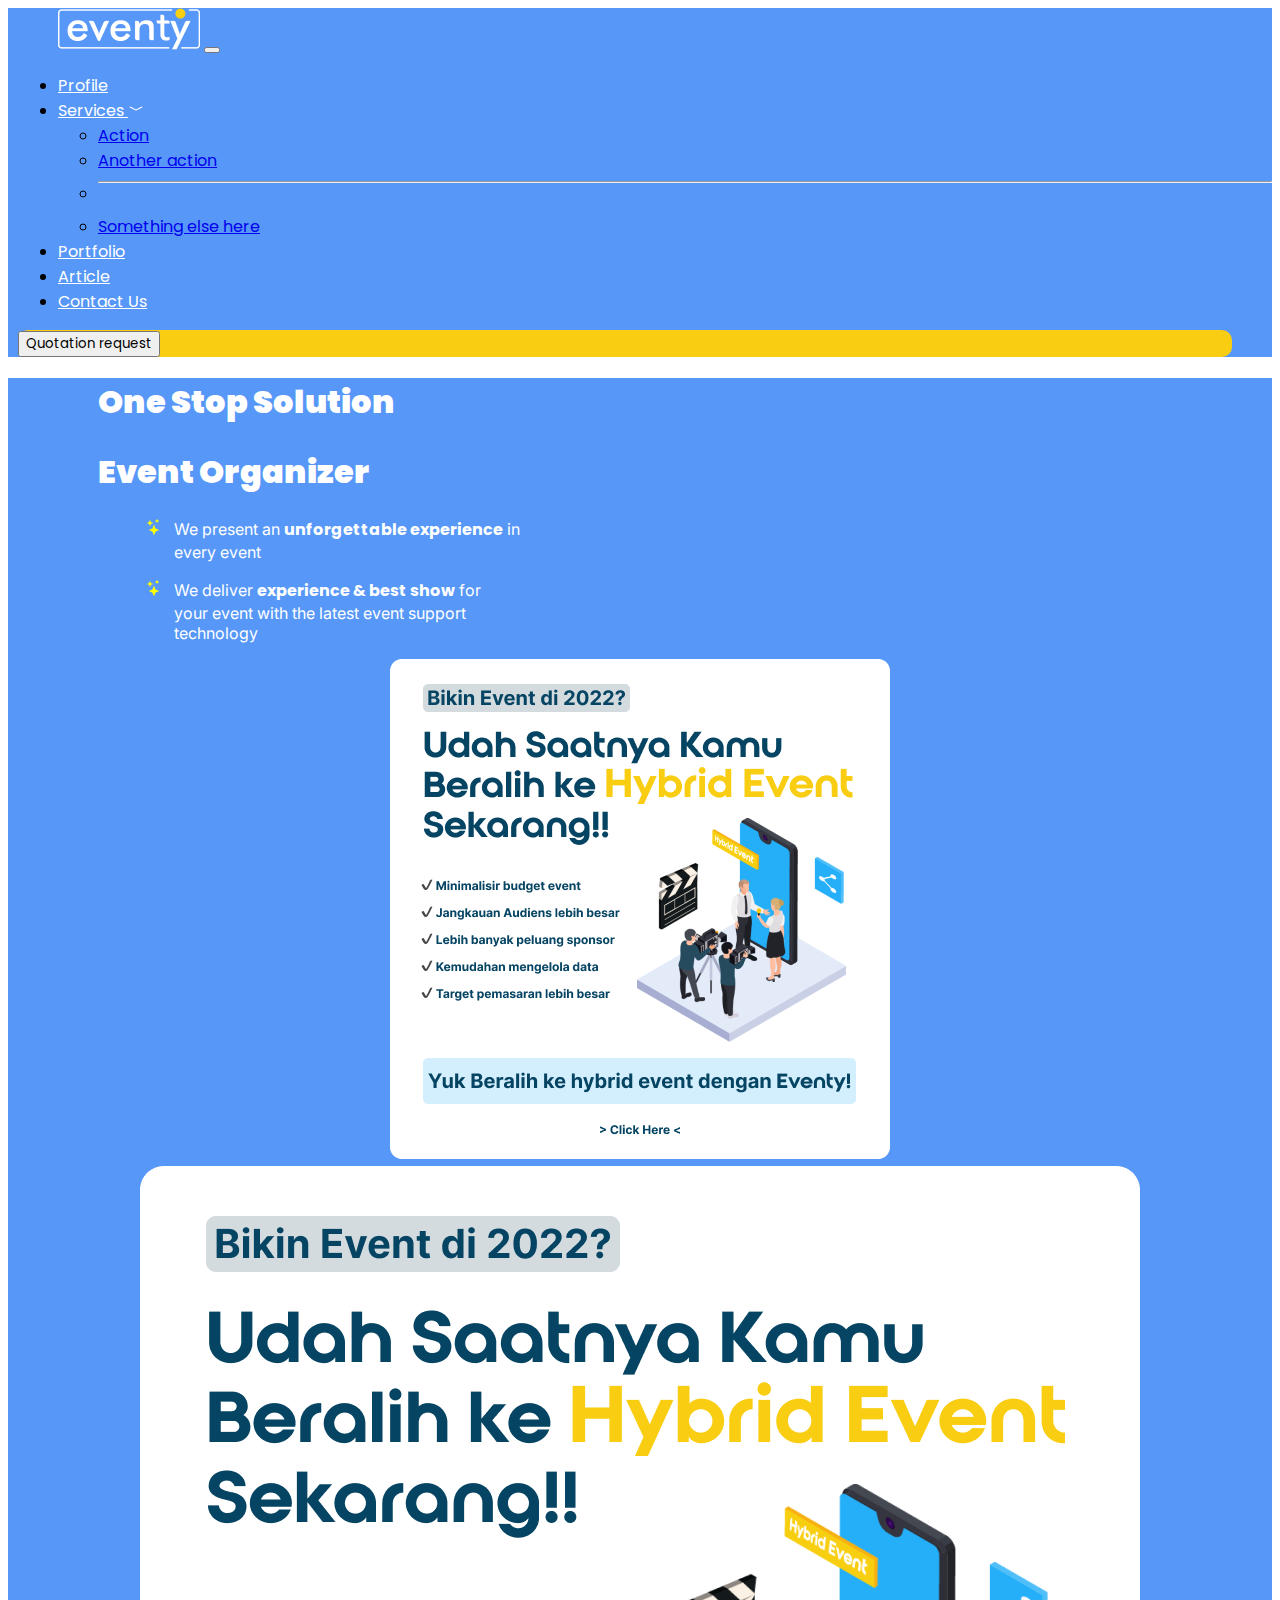
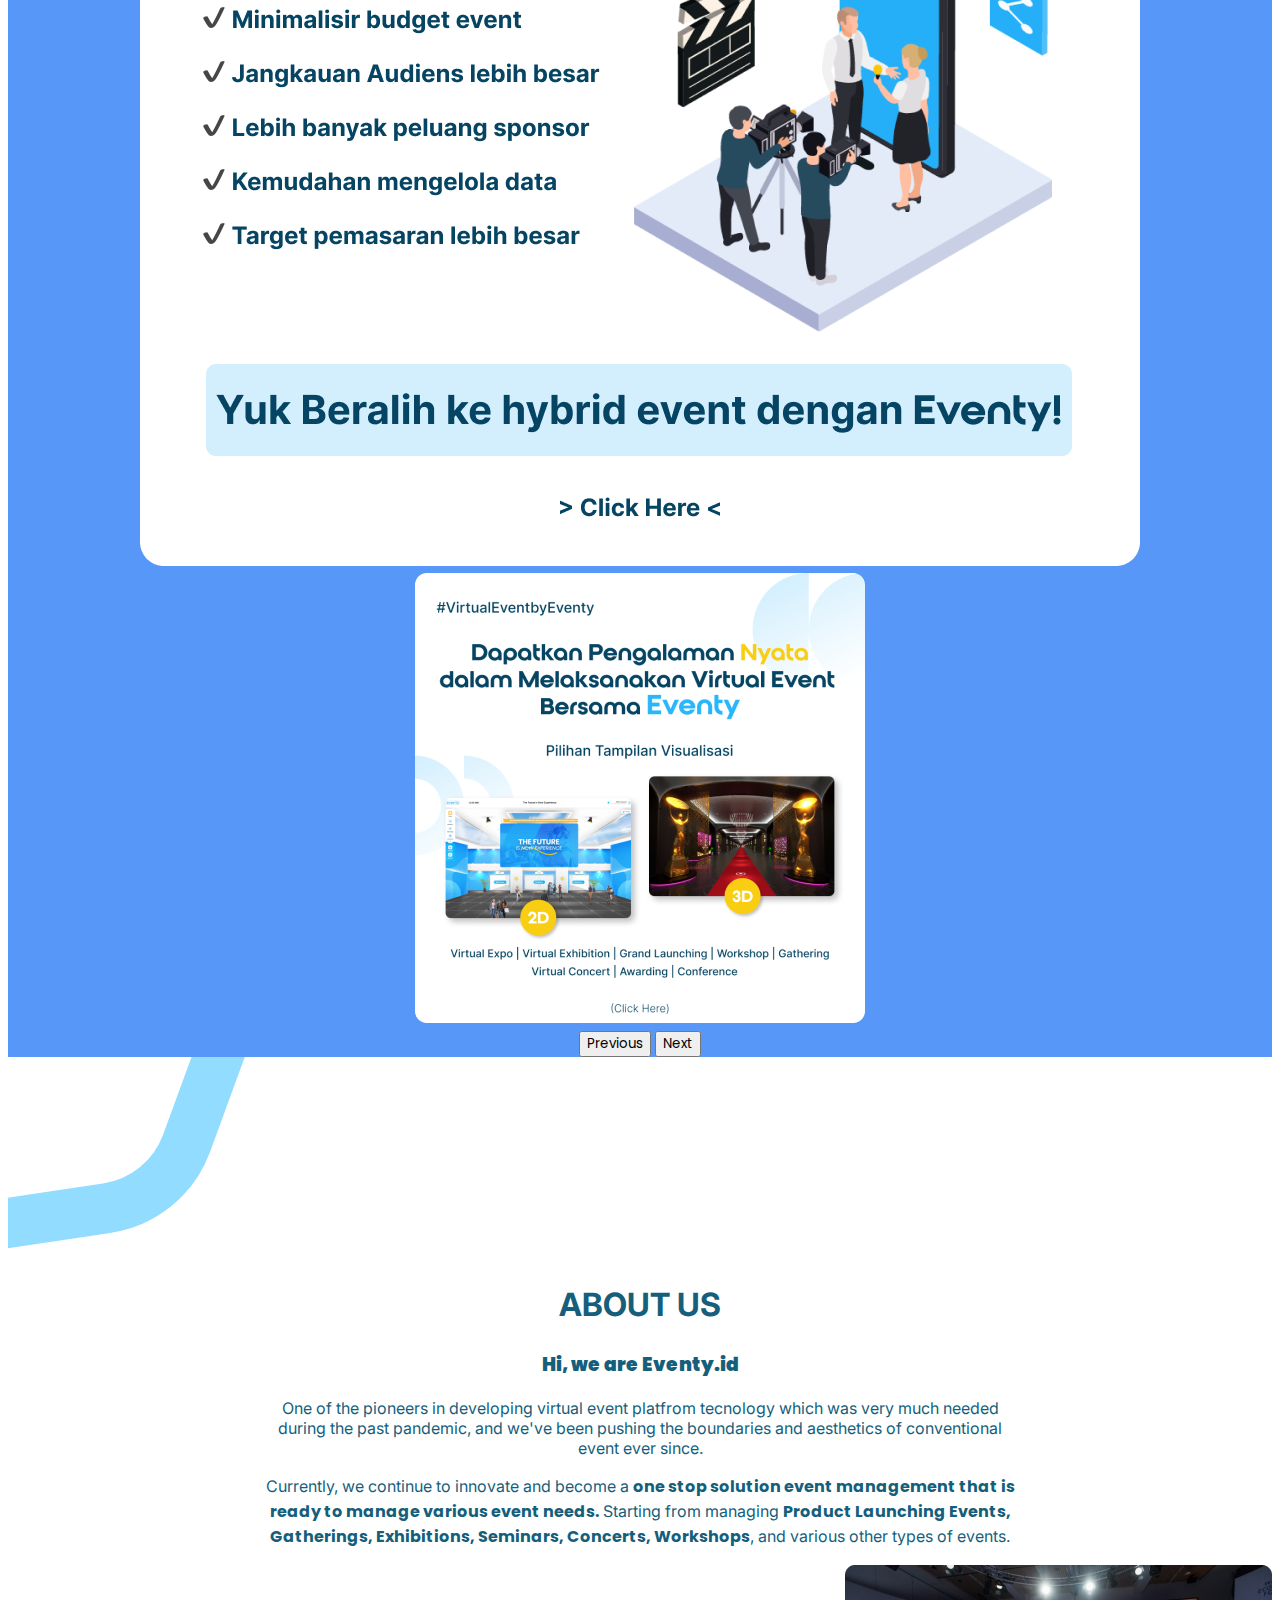
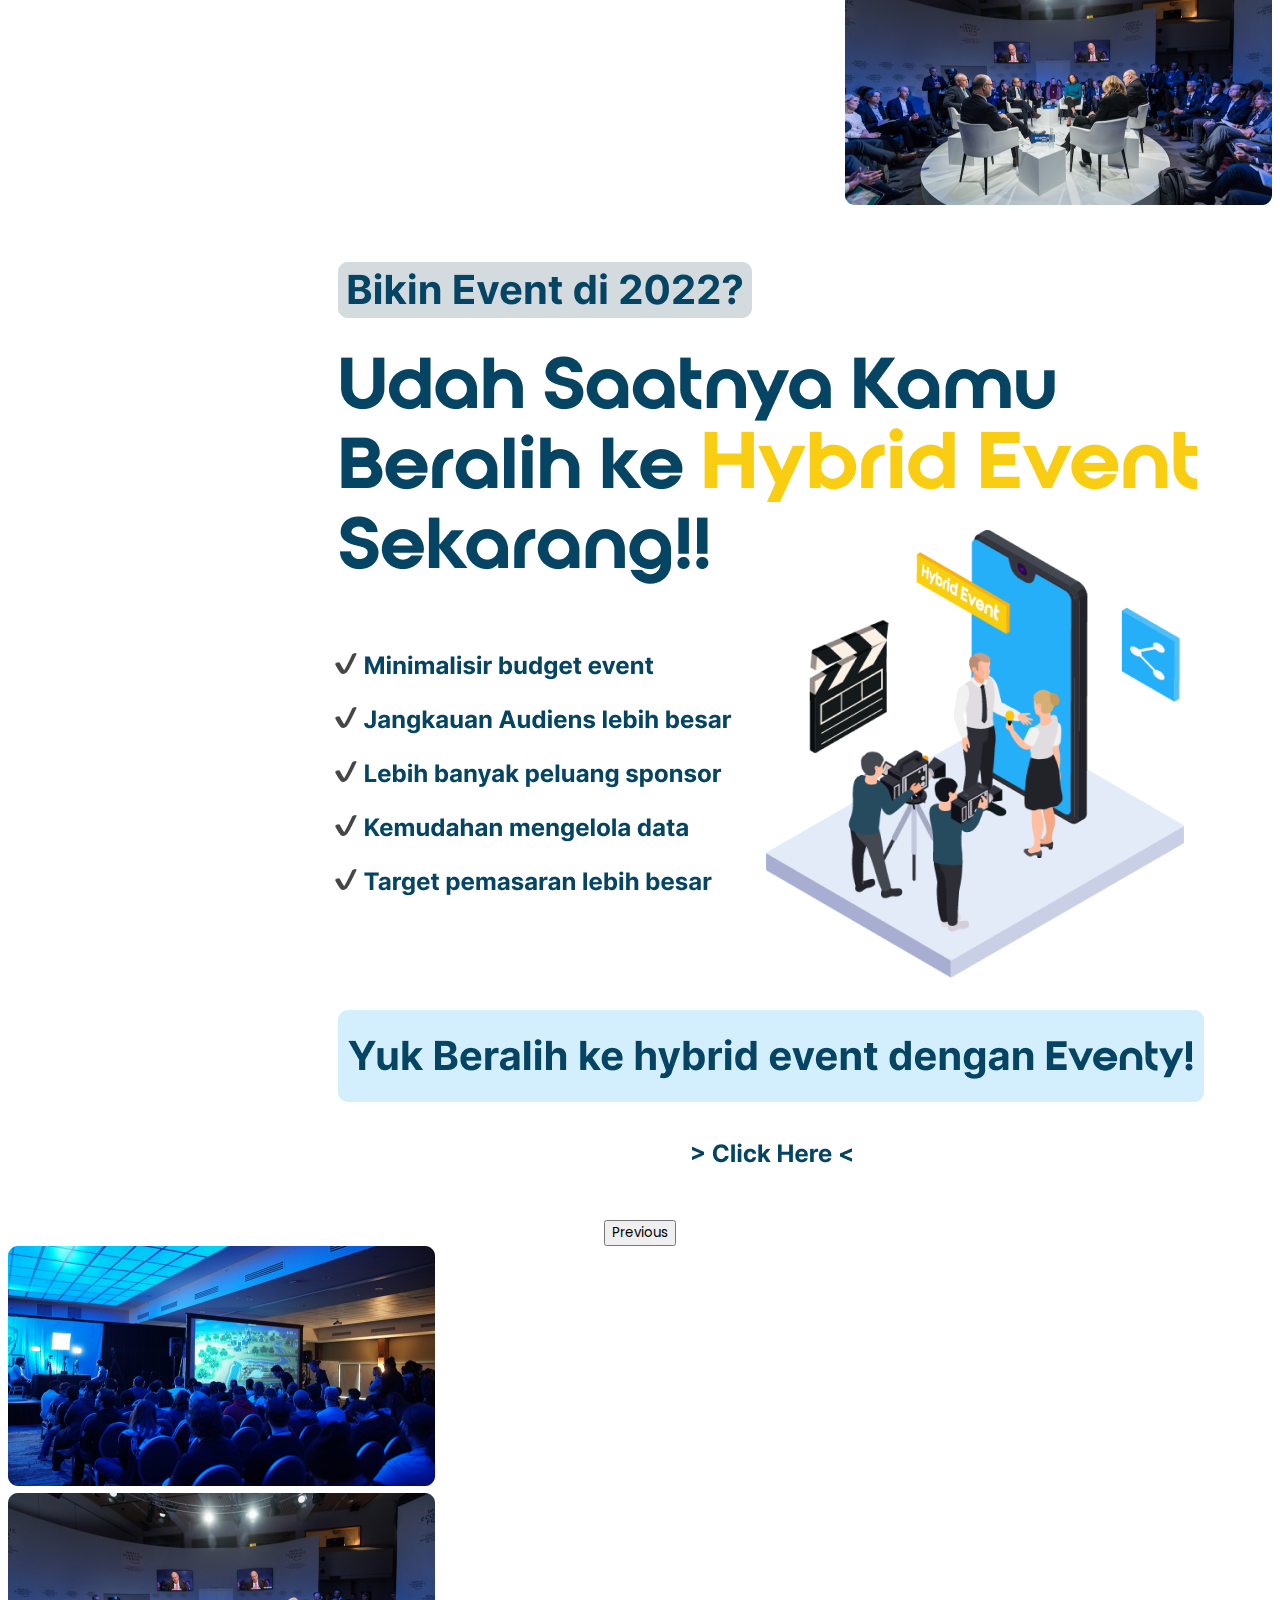
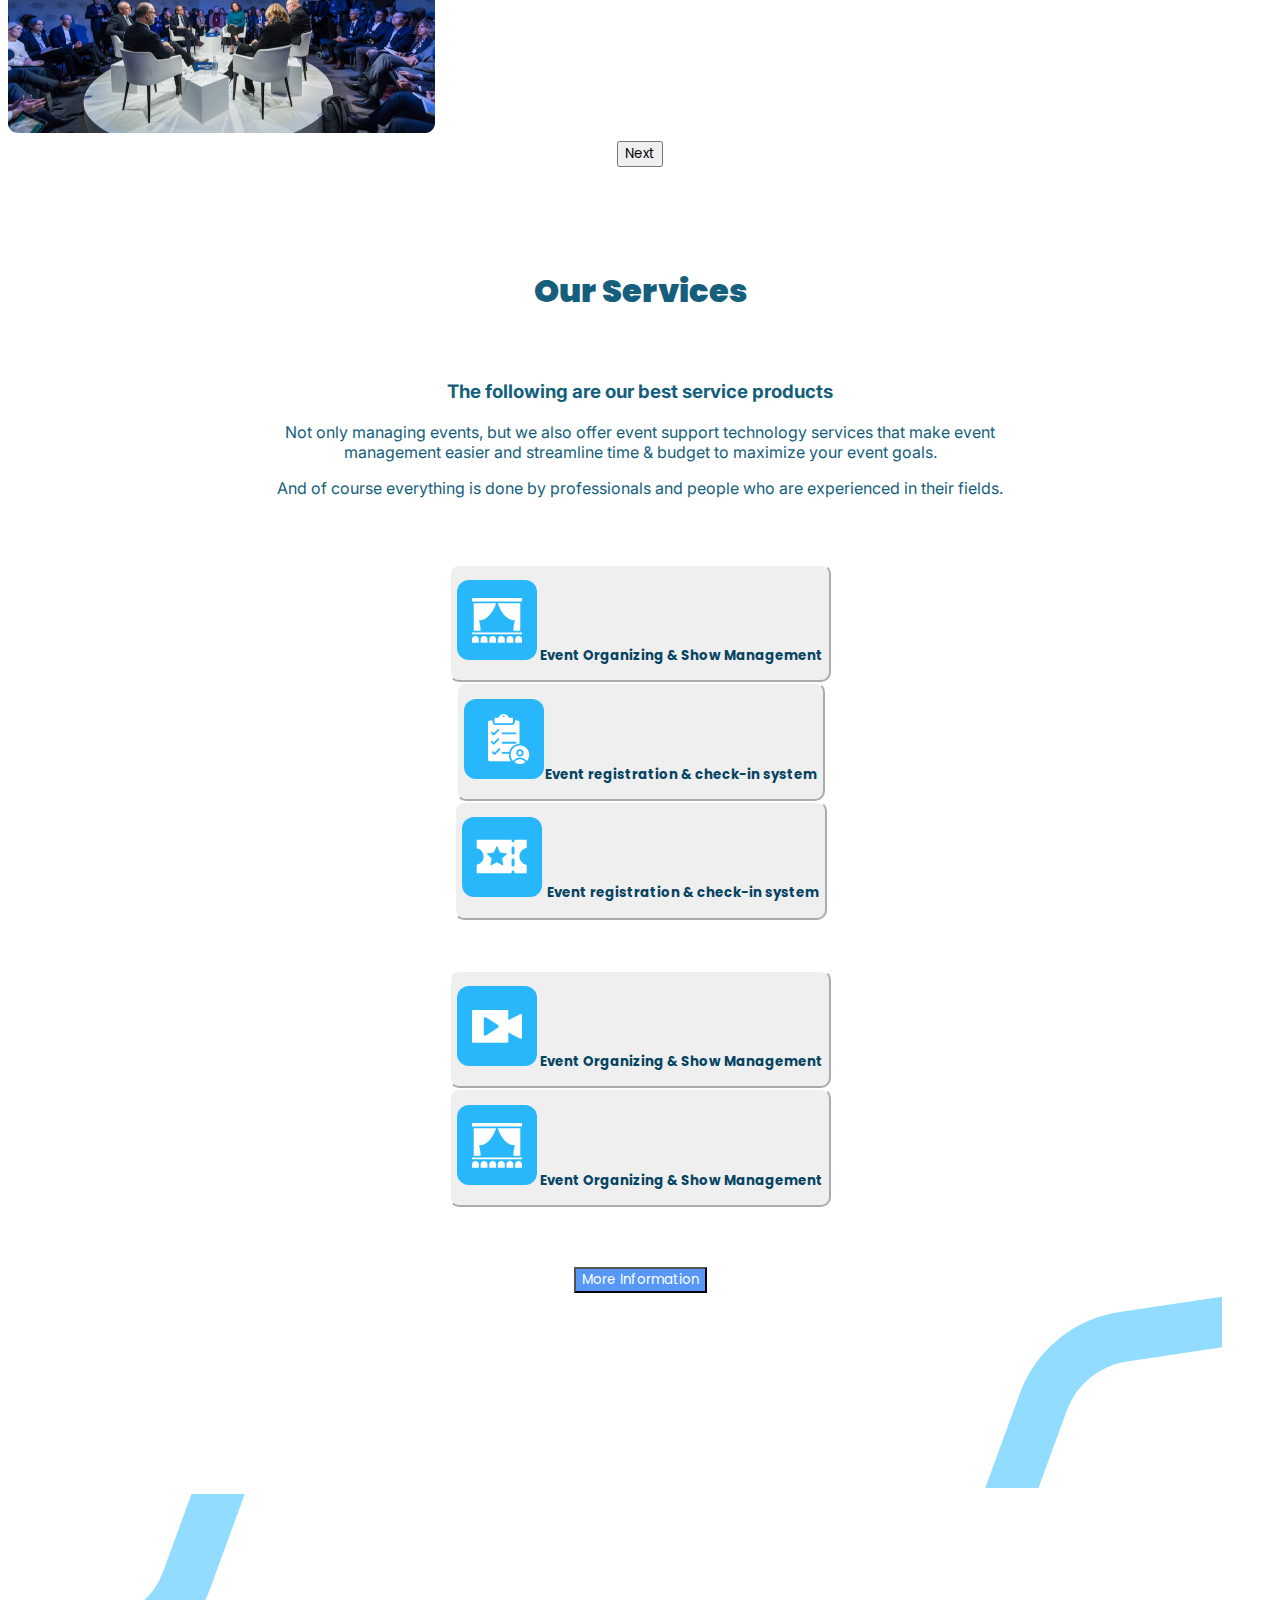
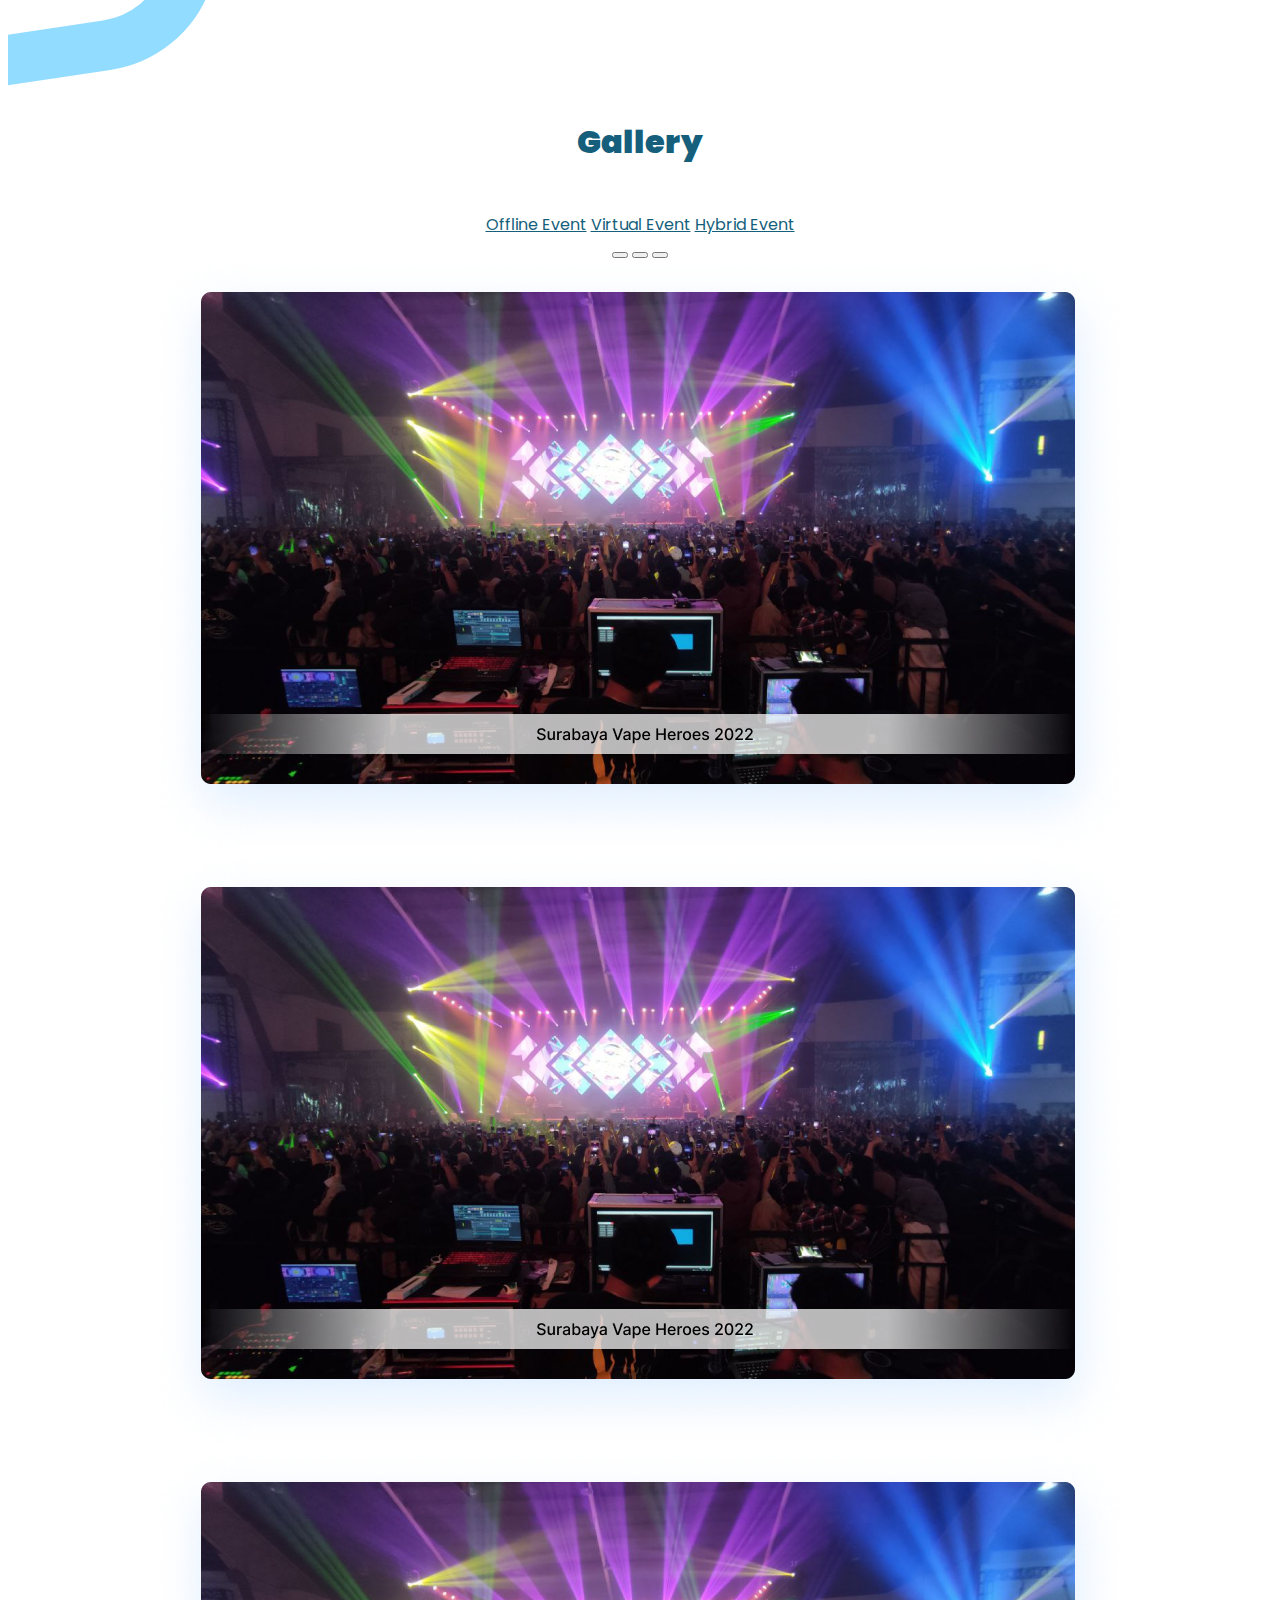
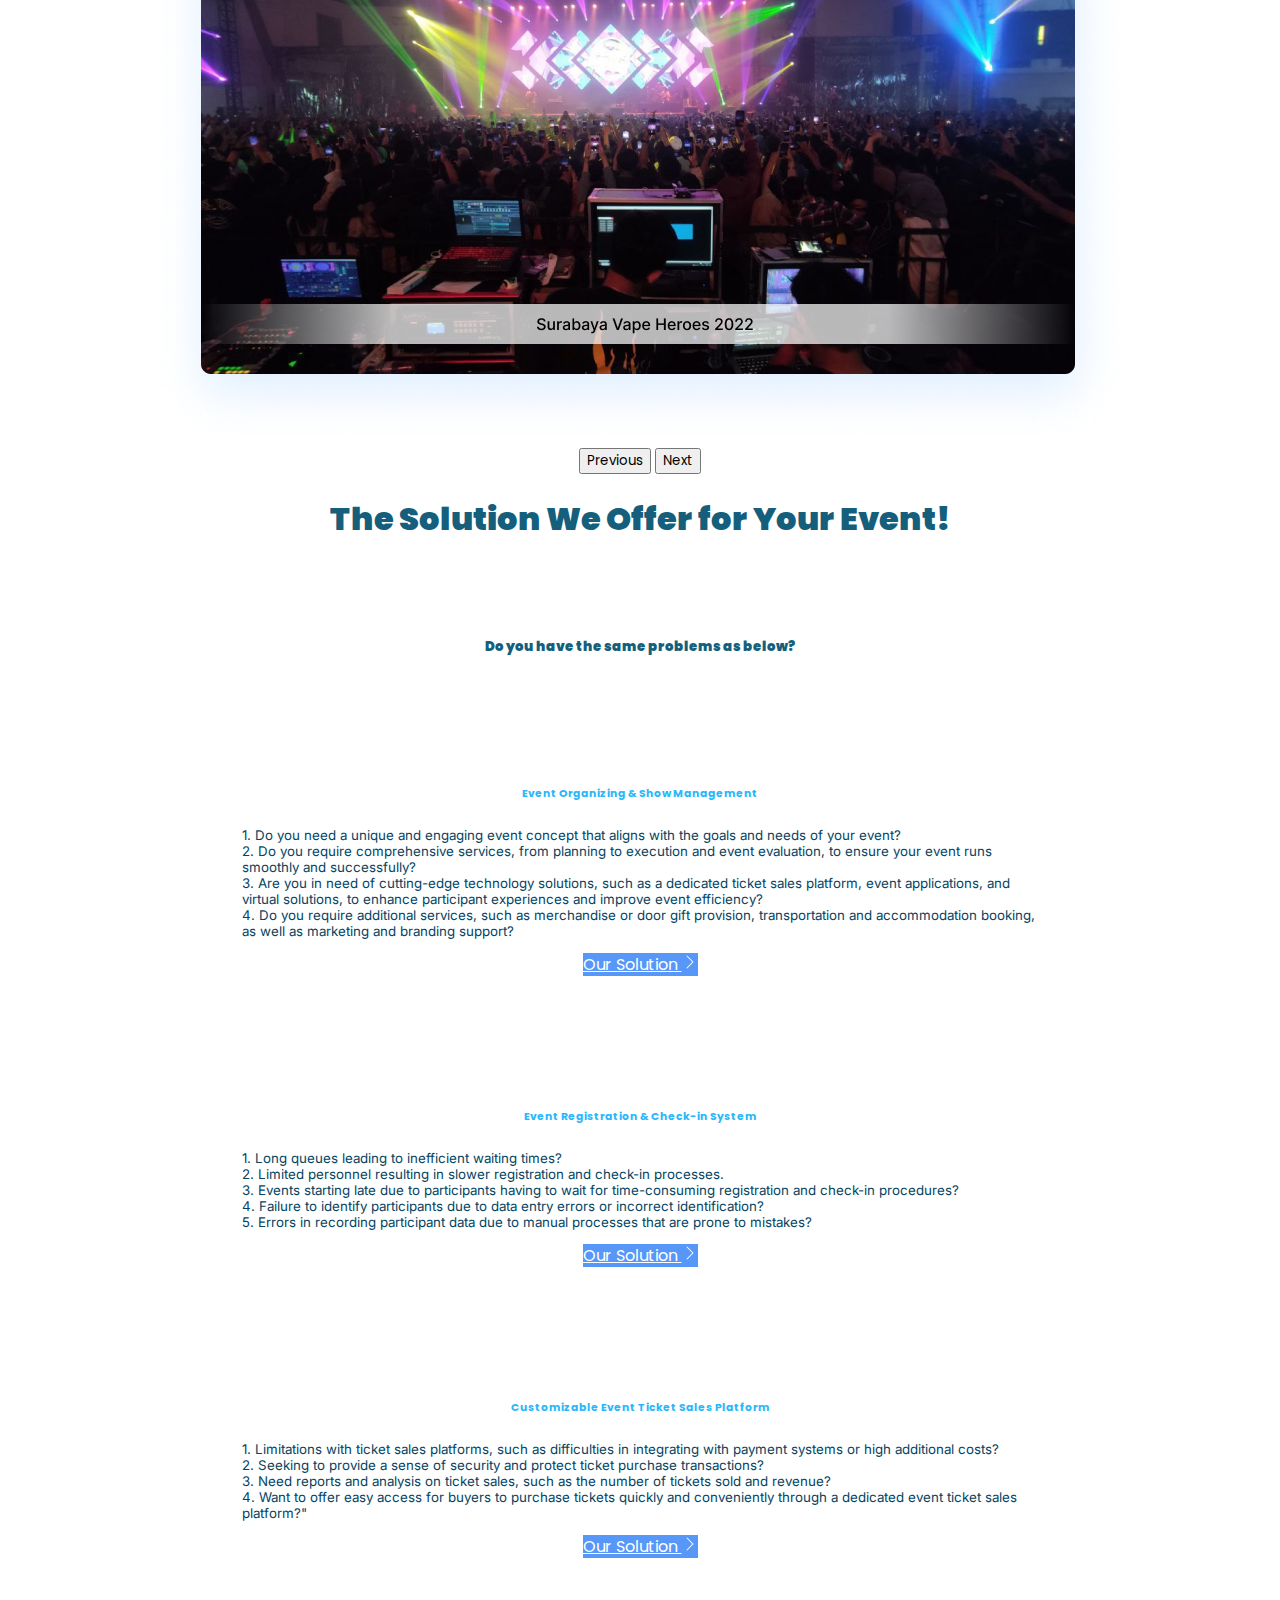
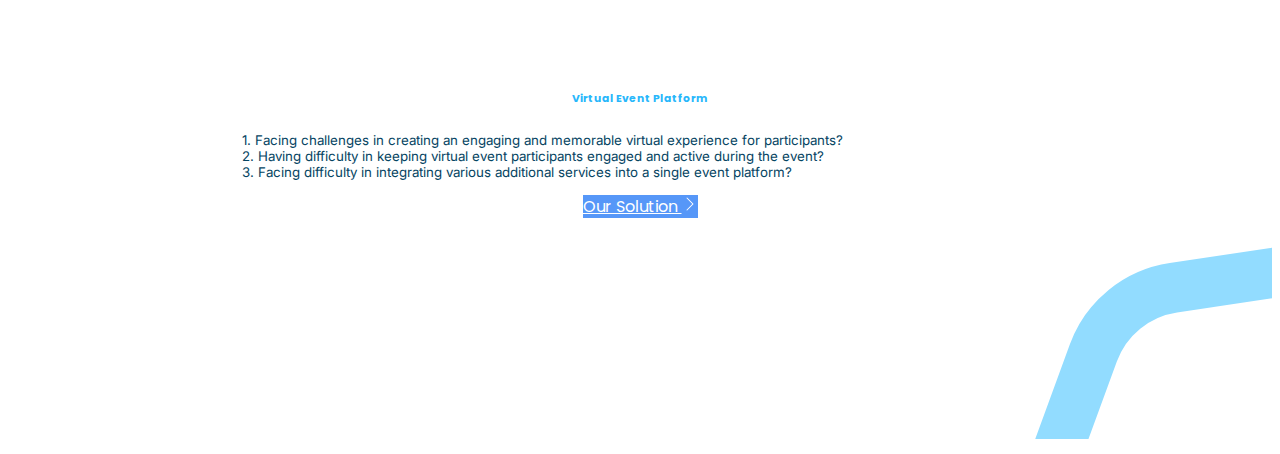
<file: galltwo.html>
<!doctype html>
<html lang="en">
  <head>
    <meta charset="utf-8">
    <meta name="viewport" content="width=device-width, initial-scale=1">
    <title>Crocodic</title>
    <link href="https://cdn.jsdelivr.net/npm/bootstrap@5.3.2/dist/css/bootstrap.min.css" rel="stylesheet" integrity="sha384-T3c6CoIi6uLrA9TneNEoa7RxnatzjcDSCmG1MXxSR1GAsXEV/Dwwykc2MPK8M2HN" crossorigin="anonymous">
    <link rel="stylesheet" href="style2.css">
  </head>
  <body>
    
    <!--NAVBAR-->
    <nav class="navbar navbar-expand-lg fixed-top">
        <div class="container-fluid">
          <a class="navbar-brand" href="#"><img src="assets/Header/eventy_logo_white 1.png"></a>
          <button class="navbar-toggler" type="button" data-bs-toggle="collapse" data-bs-target="#navbarSupportedContent" aria-controls="navbarSupportedContent" aria-expanded="false" aria-label="Toggle navigation">
            <span class="navbar-toggler-icon"></span>
          </button>
          <div class="collapse navbar-collapse" id="navbarSupportedContent">
            <ul class="navbar-nav me-auto mb-2 mb-lg-0 mx-auto">
              <li class="nav-item">
                <a class="nav-link active" aria-current="page" href="#aboutus" style="color: white">Profile</a>
              </li>
              <li class="nav-item dropdown">
                <a class="nav-link active dropdown-" href="#" role="button" data-bs-toggle="dropdown" aria-expanded="false" style="color: white">
                  Services <svg xmlns="http://www.w3.org/2000/svg" width="16" height="16" fill="currentColor" class="bi bi-chevron-compact-down" viewBox="0 0 16 16">
                    <path fill-rule="evenodd" d="M1.553 6.776a.5.5 0 0 1 .67-.223L8 9.44l5.776-2.888a.5.5 0 1 1 .448.894l-6 3a.5.5 0 0 1-.448 0l-6-3a.5.5 0 0 1-.223-.67"/>
                  </svg>
                </a>
                <ul class="dropdown-menu">
                  <li><a class="dropdown-item" href="#">Action</a></li>
                  <li><a class="dropdown-item" href="#">Another action</a></li>
                  <li><hr class="dropdown-divider"></li>
                  <li><a class="dropdown-item" href="#">Something else here</a></li>
                </ul>
              </li>
              <li class="nav-item">
                <a class="nav-link active" href="#" style="color: white">Portfolio</a>
              </li>
              <li class="nav-item">
                <a class="nav-link active" href="#" style="color: white">Article</a>
              </li>
              <li class="nav-item">
                <a class="nav-link active" href="#" style="color: white">Contact Us</a>
              </li>
            </ul>
            <form class="d-flex" role="search">
                <div class="warna">
                <button type="button" class="btn  btn-sm shadow">Quotation request</button>
            </div>
            </form>
          </div>
        </div>
      </nav>


<!--BODY 1-->
<div class="bg">
    <div class=" pt-5 pb-5 ">
        <div class="mb-4 mt-4 ">
          <div class="row align-self-center text-center">
            <div class="col-lg-6 row align-self-center">
            <div class="center">
              <div class="inter2">
              <h1 align="left" style="color: white "><b><i class="bi bi-dash-lg"></i> One Stop Solution</b> </h1>
              <h1 align="left" style="color: white "><b><i class="bi bi-dash-lg"></i> Event Organizer </b> </h1>
            </div>
              <div class="inter">
              <p align="left" style="color: white;">   <svg xmlns="http://www.w3.org/2000/svg" width="16" height="16" fill="currentColor" style="color: yellow;"bi bi-stars viewBox="0 0 16 16">
                <path d="M7.657 6.247c.11-.33.576-.33.686 0l.645 1.937a2.89 2.89 0 0 0 1.829 1.828l1.936.645c.33.11.33.576 0 .686l-1.937.645a2.89 2.89 0 0 0-1.828 1.829l-.645 1.936a.361.361 0 0 1-.686 0l-.645-1.937a2.89 2.89 0 0 0-1.828-1.828l-1.937-.645a.361.361 0 0 1 0-.686l1.937-.645a2.89 2.89 0 0 0 1.828-1.828zM3.794 1.148a.217.217 0 0 1 .412 0l.387 1.162c.173.518.579.924 1.097 1.097l1.162.387a.217.217 0 0 1 0 .412l-1.162.387A1.73 1.73 0 0 0 4.593 5.69l-.387 1.162a.217.217 0 0 1-.412 0L3.407 5.69A1.73 1.73 0 0 0 2.31 4.593l-1.162-.387a.217.217 0 0 1 0-.412l1.162-.387A1.73 1.73 0 0 0 3.407 2.31zM10.863.099a.145.145 0 0 1 .274 0l.258.774c.115.346.386.617.732.732l.774.258a.145.145 0 0 1 0 .274l-.774.258a1.16 1.16 0 0 0-.732.732l-.258.774a.145.145 0 0 1-.274 0l-.258-.774a1.16 1.16 0 0 0-.732-.732L9.1 2.137a.145.145 0 0 1 0-.274l.774-.258c.346-.115.617-.386.732-.732z"/>
              </svg> &nbsp We present an <strong>unforgettable experience</strong> in <br>
              &nbsp;&nbsp;&nbsp;&nbsp;&nbsp;&nbsp;&nbsp;every event</p>
              <p align="left" style="color: white;"><svg xmlns="http://www.w3.org/2000/svg" width="16" height="16" fill="currentColor" style="color: yellow;"bi bi-stars viewBox="0 0 16 16">
                <path d="M7.657 6.247c.11-.33.576-.33.686 0l.645 1.937a2.89 2.89 0 0 0 1.829 1.828l1.936.645c.33.11.33.576 0 .686l-1.937.645a2.89 2.89 0 0 0-1.828 1.829l-.645 1.936a.361.361 0 0 1-.686 0l-.645-1.937a2.89 2.89 0 0 0-1.828-1.828l-1.937-.645a.361.361 0 0 1 0-.686l1.937-.645a2.89 2.89 0 0 0 1.828-1.828zM3.794 1.148a.217.217 0 0 1 .412 0l.387 1.162c.173.518.579.924 1.097 1.097l1.162.387a.217.217 0 0 1 0 .412l-1.162.387A1.73 1.73 0 0 0 4.593 5.69l-.387 1.162a.217.217 0 0 1-.412 0L3.407 5.69A1.73 1.73 0 0 0 2.31 4.593l-1.162-.387a.217.217 0 0 1 0-.412l1.162-.387A1.73 1.73 0 0 0 3.407 2.31zM10.863.099a.145.145 0 0 1 .274 0l.258.774c.115.346.386.617.732.732l.774.258a.145.145 0 0 1 0 .274l-.774.258a1.16 1.16 0 0 0-.732.732l-.258.774a.145.145 0 0 1-.274 0l-.258-.774a1.16 1.16 0 0 0-.732-.732L9.1 2.137a.145.145 0 0 1 0-.274l.774-.258c.346-.115.617-.386.732-.732z"/>
              </svg> &nbsp We deliver <strong>experience & best show</strong>  for 
              <br>&nbsp&nbsp&nbsp&nbsp&nbsp&nbsp your event with the latest event support 
              <br>&nbsp&nbsp&nbsp&nbsp&nbsp&nbsp technology</p>
            </div>
            </div>
            </div>
            <div class="col-lg-6">
                <div class="slide">
                <div id="carouselExampleControlsNoTouching" class="carousel slide" width="50px" data-bs-touch="false">
                    <div class="carousel-inner" align="center">
                      <div class="carousel-item active">
                        <img src="assets/1-Hero/img_banner_hero_section_01.png" class="d-block w-50" alt="...">
                      </div>
                      <div class="carousel-item">
                        <img src="assets/1-Hero/img_banner_hero_section_01@2x.png" class="d-block w-50" alt="...">
                      </div>
                      <div class="carousel-item">
                        <img src="assets/1-Hero/img_banner_hero_section_02.png" class="d-block w-50" alt="...">
                      </div>
                    </div>
                    <button class="carousel-control-prev" type="button" data-bs-target="#carouselExampleControlsNoTouching" data-bs-slide="prev">
                      <span class="carousel-control-prev-icon" aria-hidden="true"></span>
                      <span class="visually-hidden">Previous</span>
                    </button>
                    <button class="carousel-control-next" type="button" data-bs-target="#carouselExampleControlsNoTouching" data-bs-slide="next">
                      <span class="carousel-control-next-icon" aria-hidden="true"></span>
                      <span class="visually-hidden">Next</span>
                    </button>
                  </div>
                </div>
            </div>
          </div>
        </div>
      </div>
</div>

<!--BODY 2-->
<center>
  <div class="kiri">
    <svg width="237" height="195" viewBox="0 0 237 195" fill="none" xmlns="http://www.w3.org/2000/svg">
        <g clip-path="url(#clip0_3598_3801)">
        <path d="M255.893 -125L178.638 86.1043C165.919 120.862 135.207 145.878 98.5953 151.303L-133 185.623" stroke="#92DCFF" stroke-width="50"/>
        </g>
        <defs>
        <clipPath id="clip0_3598_3801">
        <rect width="237" height="195" fill="white"/>
        </clipPath>
        </defs>
        </svg>
  </div>
      <h1 id="aboutus"><b></b>ABOUT US </b></h1>
      <h3><b>Hi, we are Eventy.id</b></h3>
  <div class="pinggir">
        <p >One of the pioneers in developing virtual event platfrom tecnology which was very much needed
            during the past pandemic, and we've been pushing the boundaries and aesthetics of conventional
            <br>
            event ever since.
        </p>
        <p>Currently, we continue to innovate and become a 
          <b>one stop solution event management that is ready to manage various event needs.</b> Starting from managing 
          <b>Product Launching Events, Gatherings, Exhibitions, Seminars, Concerts, Workshops</b>, and various other types of events.</p>
  </div>

  <!--slider2-->
  <div class="row justify-content-center">
    <div class="col-6">
              <!-- Carousel Bagian Pertama -->
              <div id="carouselExampleControlsNoTouching1" class="carousel slide" width="50px" data-bs-touch="false">
                <div class="carousel-inner" align="right">
                    <div class="carousel-item active">
                        <img src="assets/2-About Us/img_registrasi.png" class="d-block w-50" alt="...">
                    </div>
                    <div class="carousel-item">
                        <img src="assets/1-Hero/img_banner_hero_section_01@2x.png" class="d-block w-50" alt="...">
                    </div>
                </div>
                <button class="carousel-control-prev" type="button" data-bs-target="#carouselExampleControlsNoTouching1" data-bs-slide="prev">
                    <span class="bi bi-chevron-double-left" aria-hidden="true"></span>
                    <span class="visually-hidden">Previous</span>
                </button>
            </div>
            
    </div>
    <div class="col-6">
      <div id="carouselExampleControlsNoTouching2" class="carousel slide" width="50px" data-bs-touch="false">
        <div class="carousel-inner" align="left">
            <div class="carousel-item active">
                <img src="assets/2-About Us/img_registrasi-1.png" class="d-block w-50" alt="...">
            </div>
            <div class="carousel-item ">
              <img src="assets/2-About Us/img_registrasi.png" class="d-block w-50" alt="...">
          </div>
        </div>
        <button class="carousel-control-next" type="button" data-bs-target="#carouselExampleControlsNoTouching2" data-bs-slide="next">
            <span class="carousel-control-next-icon" aria-hidden="true"></span>
            <span class="visually-hidden">Next</span>
        </button>
    </div>
    </div>
  </div>

  <!--BODY3-->
  <div class="bg2">
    <h1><b>Our Services</b></h1>
    <br>
    <h3>The following are our best service products</h3>
    <div class="pinggir">
    <p>Not only managing events, but we also offer event support technology services that make event management easier and streamline time & budget to maximize your event goals.</p>
    <p>And of course everything is done by professionals and people who are experienced in their fields.</p>
  </div>
  <br>
  <br>
  <div class="opsi">
  <div class="container text-center">
    <div class="row align-items-center">
      <div class="col">
        <button type="button" class="btn-outline">
          <p style="color:#054462;"><svg width="80" height="80" viewBox="0 0 80 80" fill="none" xmlns="http://www.w3.org/2000/svg" class="pt-3">
            <rect width="80" height="80" rx="12" fill="#28B7FB"/>
            <path d="M65 52.4828H15V54.2069H65V52.4828Z" fill="white"/>
            <path d="M16.7241 50.7586H23.6207C23.6207 44.4379 21.8966 40.4138 21.8966 40.4138C33.9655 40.4138 39.1379 23.1724 39.1379 23.1724H16.7241V50.7586Z" fill="white"/>
            <path d="M58.1034 40.4138C58.1034 40.4138 56.3793 44.4379 56.3793 50.7586H63.2759V23.1724H40.8621C40.8621 23.1724 46.0345 40.4138 58.1034 40.4138Z" fill="white"/>
            <path d="M65 18H15V21.4483H65V18Z" fill="white"/>
            <path d="M18.4483 55.931C16.5448 55.931 15 57.4759 15 59.3793V62.8276H21.8966V59.3793C21.8966 57.4759 20.3517 55.931 18.4483 55.931Z" fill="white"/>
            <path d="M27.069 55.931C25.1655 55.931 23.6207 57.4759 23.6207 59.3793V62.8276H30.5172V59.3793C30.5172 57.4759 28.9724 55.931 27.069 55.931Z" fill="white"/>
            <path d="M35.6897 55.931C33.7862 55.931 32.2414 57.4759 32.2414 59.3793V62.8276H39.1379V59.3793C39.1379 57.4759 37.5931 55.931 35.6897 55.931Z" fill="white"/>
            <path d="M44.3103 55.931C42.4069 55.931 40.8621 57.4759 40.8621 59.3793V62.8276H47.7586V59.3793C47.7586 57.4759 46.2138 55.931 44.3103 55.931Z" fill="white"/>
            <path d="M52.931 55.931C51.0276 55.931 49.4828 57.4759 49.4828 59.3793V62.8276H56.3793V59.3793C56.3793 57.4759 54.8345 55.931 52.931 55.931Z" fill="white"/>
            <path d="M61.5517 55.931C59.6483 55.931 58.1034 57.4759 58.1034 59.3793V62.8276H65V59.3793C65 57.4759 63.4552 55.931 61.5517 55.931Z" fill="white"/>
            </svg><b> Event Organizing &
                      Show Management</b></p>
          </button>
      </div>
      <div class="col">
        <button type="button" class="btn-outline" >
          <p style="color:#054462;"><svg width="81" height="80" viewBox="0 0 81 80" fill="none" xmlns="http://www.w3.org/2000/svg" class="pt-3">
            <rect x="0.0136719" width="80" height="80" rx="12" fill="#28B7FB"/>
            <path d="M53.6296 21.4815H50.8518V23.3334C50.8497 24.0694 50.5563 24.7747 50.0358 25.2952C49.5154 25.8157 48.8101 26.109 48.074 26.1112H31.4074C30.6714 26.109 29.9661 25.8157 29.4456 25.2952C28.9251 24.7747 28.6318 24.0694 28.6296 23.3334V21.4815H25.8518C25.3611 21.483 24.891 21.6785 24.544 22.0255C24.197 22.3725 24.0014 22.8427 24 23.3334V60.3704C24.0014 60.8611 24.197 61.3313 24.544 61.6783C24.891 62.0252 25.3612 62.2208 25.8518 62.2222H46.9259C45.5596 60.3379 44.8269 58.0683 44.8333 55.7408C44.8333 55.426 44.8426 55.1204 44.8703 54.8148H38.5926C38.3486 54.8124 38.1155 54.7138 37.9438 54.5404C37.7722 54.367 37.6759 54.1329 37.6759 53.8889C37.6759 53.6449 37.7722 53.4108 37.9438 53.2374C38.1155 53.0641 38.3486 52.9654 38.5926 52.963H45.1852C45.7817 50.6555 47.1048 48.6012 48.9591 47.1039C50.8133 45.6065 53.1001 44.7455 55.4814 44.6482V23.3334C55.48 22.8427 55.2844 22.3725 54.9375 22.0255C54.5905 21.6785 54.1203 21.483 53.6296 21.4815ZM28.6481 33.1019L29.6204 34.2501L33.7685 30.1575C33.9434 29.9871 34.1785 29.8927 34.4227 29.8948C34.6668 29.8968 34.9003 29.9952 35.0723 30.1684C35.2443 30.3417 35.341 30.5758 35.3414 30.82C35.3417 31.0641 35.2456 31.2986 35.0741 31.4723L30.5 35.9908C30.3731 36.1179 30.2211 36.2172 30.0538 36.2823C29.8864 36.3475 29.7074 36.3771 29.5279 36.3692C29.3485 36.3614 29.1727 36.3163 29.0117 36.2368C28.8506 36.1573 28.7079 36.0451 28.5926 35.9075L27.2315 34.2963C27.0764 34.1081 27.0018 33.8663 27.0239 33.6234C27.0459 33.3805 27.1629 33.1561 27.3494 32.9988C27.5358 32.8416 27.7768 32.7643 28.0199 32.7836C28.2631 32.8028 28.4888 32.9172 28.6481 33.1019ZM28.6481 42.3612L29.6204 43.5093L33.7685 39.4167C33.9434 39.2464 34.1785 39.152 34.4227 39.154C34.6668 39.1561 34.9003 39.2544 35.0723 39.4277C35.2443 39.6009 35.341 39.8351 35.3414 40.0792C35.3417 40.3234 35.2456 40.5578 35.0741 40.7315L30.5 45.25C30.3731 45.3771 30.2211 45.4764 30.0538 45.5416C29.8864 45.6067 29.7074 45.6363 29.5279 45.6285C29.3485 45.6206 29.1727 45.5755 29.0117 45.496C28.8506 45.4165 28.7079 45.3044 28.5926 45.1667L27.2315 43.5556C27.0764 43.3673 27.0018 43.1255 27.0239 42.8826C27.0459 42.6397 27.1629 42.4153 27.3494 42.2581C27.5358 42.1009 27.7768 42.0235 28.0199 42.0428C28.2631 42.0621 28.4888 42.1765 28.6481 42.3612ZM36 50.9167L31.4259 55.4352C31.299 55.5623 31.1471 55.6616 30.9797 55.7267C30.8124 55.7919 30.6333 55.8215 30.4539 55.8136C30.2744 55.8058 30.0986 55.7607 29.9376 55.6812C29.7766 55.6017 29.6338 55.4896 29.5185 55.3519L28.1574 53.7408C28.0014 53.5526 27.9261 53.3105 27.9479 53.067C27.9696 52.8236 28.0867 52.5987 28.2735 52.4411C28.4603 52.2836 28.7019 52.2063 28.9454 52.226C29.189 52.2457 29.415 52.3608 29.5741 52.5463L30.5463 53.6945L34.6944 49.6019C34.8694 49.4316 35.1044 49.3372 35.3486 49.3392C35.5927 49.3413 35.8262 49.4396 35.9982 49.6129C36.1703 49.7861 36.267 50.0203 36.2673 50.2644C36.2676 50.5086 36.1715 50.743 36 50.9167ZM51.5555 44.6297H38.5926C38.347 44.6297 38.1115 44.5321 37.9378 44.3585C37.7642 44.1848 37.6667 43.9493 37.6667 43.7037C37.6667 43.4582 37.7642 43.2227 37.9378 43.049C38.1115 42.8754 38.347 42.7778 38.5926 42.7778H51.5555C51.7995 42.7803 52.0326 42.8789 52.2043 43.0523C52.3759 43.2256 52.4722 43.4598 52.4722 43.7037C52.4722 43.9477 52.3759 44.1818 52.2043 44.3552C52.0326 44.5286 51.7995 44.6272 51.5555 44.6297ZM51.5555 35.3704H38.5926C38.347 35.3704 38.1115 35.2729 37.9378 35.0992C37.7642 34.9256 37.6667 34.6901 37.6667 34.4445C37.6667 34.1989 37.7642 33.9634 37.9378 33.7898C38.1115 33.6161 38.347 33.5186 38.5926 33.5186H51.5555C51.7995 33.521 52.0326 33.6196 52.2043 33.793C52.3759 33.9664 52.4722 34.2005 52.4722 34.4445C52.4722 34.6885 52.3759 34.9226 52.2043 35.096C52.0326 35.2694 51.7995 35.368 51.5555 35.3704Z" fill="white"/>
            <path d="M55.9444 46.4815C54.1449 46.4814 52.3843 47.0057 50.878 47.9903C49.3717 48.9749 48.185 50.3771 47.463 52.0255C46.741 53.6738 46.515 55.4968 46.8126 57.2716C47.1103 59.0464 47.9186 60.6959 49.1389 62.0185C49.5031 61.5109 49.9223 61.0452 50.3889 60.6297C51.9199 59.2697 53.8966 58.5186 55.9444 58.5186C57.9922 58.5186 59.9689 59.2697 61.5 60.6297C61.9665 61.0452 62.3857 61.5109 62.75 62.0185C63.9702 60.6959 64.7786 59.0464 65.0762 57.2716C65.3738 55.4968 65.1478 53.6738 64.4258 52.0255C63.7038 50.3771 62.5171 48.9749 61.0108 47.9903C59.5045 47.0057 57.7439 46.4814 55.9444 46.4815ZM55.9444 57.5926C55.2119 57.5926 54.4958 57.3754 53.8867 56.9684C53.2777 56.5615 52.803 55.983 52.5226 55.3063C52.2423 54.6295 52.169 53.8848 52.3119 53.1664C52.4548 52.4479 52.8075 51.788 53.3255 51.27C53.8435 50.752 54.5034 50.3993 55.2219 50.2564C55.9403 50.1135 56.685 50.1868 57.3618 50.4671C58.0385 50.7475 58.617 51.2222 59.0239 51.8312C59.4309 52.4403 59.6481 53.1564 59.6481 53.8889C59.6481 54.8712 59.2579 55.8132 58.5633 56.5078C57.8687 57.2024 56.9267 57.5926 55.9444 57.5926Z" fill="white"/>
            <path d="M61.3426 63.2593C59.7701 64.3911 57.8818 65 55.9444 65C54.007 65 52.1187 64.3911 50.5463 63.2593C50.8898 62.7354 51.3113 62.267 51.7963 61.8704C52.9613 60.9011 54.4289 60.3704 55.9444 60.3704C57.4599 60.3704 58.9276 60.9011 60.0925 61.8704C60.5774 62.2671 60.9989 62.7355 61.3426 63.2593Z" fill="white"/>
            <path d="M54.0926 53.8889C54.0926 53.5227 54.2012 53.1646 54.4046 52.8601C54.6081 52.5555 54.8974 52.3182 55.2357 52.178C55.5741 52.0379 55.9465 52.0012 56.3057 52.0727C56.6649 52.1441 56.9949 52.3205 57.2539 52.5795C57.5128 52.8384 57.6892 53.1684 57.7607 53.5276C57.8321 53.8869 57.7955 54.2592 57.6553 54.5976C57.5151 54.936 57.2778 55.2252 56.9732 55.4287C56.6687 55.6322 56.3107 55.7408 55.9444 55.7408C55.454 55.7384 54.9843 55.5426 54.6375 55.1958C54.2908 54.849 54.0949 54.3793 54.0926 53.8889Z" fill="white"/>
            <path d="M48.074 18.7038H44.9815C44.5978 17.6205 43.8879 16.6827 42.9494 16.0194C42.0109 15.3561 40.8899 15 39.7407 15C38.5915 15 37.4705 15.3561 36.532 16.0194C35.5935 16.6827 34.8836 17.6205 34.5 18.7038H31.4074C31.1621 18.7045 30.927 18.8023 30.7535 18.9758C30.58 19.1493 30.4822 19.3844 30.4815 19.6297V23.3334C30.4822 23.5787 30.58 23.8138 30.7535 23.9873C30.927 24.1608 31.1621 24.2586 31.4074 24.2593H48.074C48.3194 24.2586 48.5545 24.1608 48.728 23.9873C48.9015 23.8138 48.9992 23.5787 49 23.3334V19.6297C48.9992 19.3844 48.9015 19.1493 48.728 18.9758C48.5545 18.8023 48.3194 18.7045 48.074 18.7038ZM39.7407 18.2408C39.5576 18.2408 39.3786 18.1865 39.2263 18.0848C39.074 17.983 38.9554 17.8384 38.8853 17.6692C38.8152 17.5 38.7969 17.3139 38.8326 17.1342C38.8683 16.9546 38.9565 16.7897 39.086 16.6602C39.2155 16.5307 39.3805 16.4425 39.5601 16.4068C39.7397 16.371 39.9259 16.3894 40.0951 16.4594C40.2642 16.5295 40.4089 16.6482 40.5106 16.8005C40.6123 16.9527 40.6666 17.1318 40.6666 17.3149C40.6659 17.5602 40.5681 17.7953 40.3946 17.9688C40.2212 18.1423 39.9861 18.2401 39.7407 18.2408Z" fill="white"/>
            </svg><b>Event registration & check-in system</b></p>
          </button>
      </div>
      <div class="col">
        <button type="button" class="btn-outline" >
          <p style="color:#054462;"><svg width="81" height="80" viewBox="0 0 81 80" fill="none" xmlns="http://www.w3.org/2000/svg" class="pt-3">
            <rect x="0.0273438" width="80" height="80" rx="12" fill="#28B7FB"/>
            <path d="M52.5666 23.8278C52.5666 24.6548 51.8899 25.3315 51.0629 25.3315C50.2358 25.3315 49.5591 24.6548 49.5591 23.8278V22.7H14.6719V31.1962C18.5816 31.8729 21.5892 35.3315 21.5892 39.4669C21.5892 43.6022 18.5816 46.9857 14.6719 47.7375V56.2338H49.4839V55.106C49.4839 54.2789 50.1606 53.6022 50.9877 53.6022C51.8147 53.6022 52.4914 54.2789 52.4914 55.106V56.2338H64.6719V47.8127C60.6117 47.2112 57.4538 43.7526 57.4538 39.4669C57.4538 35.2563 60.6117 31.7225 64.6719 31.121V22.7H52.5666V23.8278ZM41.2884 48.6398L34.8223 45.2563L28.4313 48.6398L29.6343 41.4969L24.4463 36.4593L31.6644 35.4067L34.8974 28.8654L38.1305 35.4067L45.3486 36.4593L40.1606 41.4969L41.2884 48.6398ZM52.5666 48.0383C52.5666 48.8654 51.8899 49.5421 51.0629 49.5421C50.2358 49.5421 49.5591 48.8654 49.5591 48.0383V43.0759C49.5591 42.2488 50.2358 41.5721 51.0629 41.5721C51.8899 41.5721 52.5666 42.2488 52.5666 43.0759V48.0383ZM52.5666 35.933C52.5666 36.7601 51.8899 37.4368 51.0629 37.4368C50.2358 37.4368 49.5591 36.7601 49.5591 35.933V30.9706C49.5591 30.1436 50.2358 29.4669 51.0629 29.4669C51.8899 29.4669 52.5666 30.1436 52.5666 30.9706V35.933Z" fill="white"/>
            </svg>
            <b>Event registration & check-in system</b></p>
          </button>
      </div>
    </div>
  </div>
</div>
<br>
<br>
  </div>
<div class="opsi2">
  <div class="row justify-content-center">
    <div class="col-4">
      <button type="button" class="btn-outline">
        <p style="color:#054462;"><svg width="80" height="80" viewBox="0 0 80 80" fill="none" xmlns="http://www.w3.org/2000/svg" class="pt-3">
          <rect width="80" height="80" rx="12" fill="#28B7FB"/>
          <path d="M65 29.0323V51.7264C65.0004 51.9131 64.9528 52.0969 64.8618 52.2598C64.7707 52.4228 64.6394 52.5594 64.4804 52.6567C64.3214 52.7539 64.1401 52.8084 63.954 52.8148C63.7678 52.8213 63.5832 52.7796 63.4179 52.6937L51.3242 46.5637V55.6717C51.3242 55.96 51.2101 56.2365 51.0068 56.4403C50.8036 56.6441 50.528 56.7586 50.2406 56.7586H16.0837C15.7963 56.7586 15.5206 56.6441 15.3174 56.4403C15.1142 56.2365 15 55.96 15 55.6717V25.0869C15 24.7986 15.1142 24.5222 15.3174 24.3183C15.5206 24.1145 15.7963 24 16.0837 24H50.2406C50.528 24 50.8036 24.1145 51.0068 24.3183C51.2101 24.5222 51.3242 24.7986 51.3242 25.0869V34.195L63.4179 28.0649C63.5832 27.979 63.7678 27.9373 63.954 27.9438C64.1401 27.9503 64.3214 28.0047 64.4804 28.102C64.6394 28.1992 64.7707 28.3359 64.8618 28.4988C64.9528 28.6618 65.0004 28.8455 65 29.0323ZM41.6255 40.3793C41.6281 40.1087 41.5618 39.8418 41.4328 39.6041C41.3039 39.3663 41.1166 39.1655 40.8886 39.0207L29.2826 31.3908C29.0371 31.23 28.7527 31.1388 28.4597 31.127C28.1667 31.1151 27.8759 31.1829 27.6182 31.3233C27.3605 31.4637 27.1455 31.6713 26.9959 31.9243C26.8463 32.1773 26.7678 32.4661 26.7685 32.7603V47.9984C26.7685 48.4307 26.9398 48.8454 27.2446 49.1512C27.5495 49.4569 27.9629 49.6287 28.394 49.6287C28.7093 49.631 29.0183 49.5403 29.2826 49.3678L40.8886 41.7379C41.1166 41.5931 41.3039 41.3923 41.4328 41.1545C41.5618 40.9168 41.6281 40.65 41.6255 40.3793Z" fill="white"/>
          </svg><b> Event Organizing &
                    Show Management</b></p>
        </button>
    </div>
    <div class="col-4">
      <button type="button" class="btn-outline">
        <p style="color:#054462;"><svg width="80" height="80" viewBox="0 0 80 80" fill="none" xmlns="http://www.w3.org/2000/svg" class="pt-3">
          <rect width="80" height="80" rx="12" fill="#28B7FB"/>
          <path d="M65 52.4828H15V54.2069H65V52.4828Z" fill="white"/>
          <path d="M16.7241 50.7586H23.6207C23.6207 44.4379 21.8966 40.4138 21.8966 40.4138C33.9655 40.4138 39.1379 23.1724 39.1379 23.1724H16.7241V50.7586Z" fill="white"/>
          <path d="M58.1034 40.4138C58.1034 40.4138 56.3793 44.4379 56.3793 50.7586H63.2759V23.1724H40.8621C40.8621 23.1724 46.0345 40.4138 58.1034 40.4138Z" fill="white"/>
          <path d="M65 18H15V21.4483H65V18Z" fill="white"/>
          <path d="M18.4483 55.931C16.5448 55.931 15 57.4759 15 59.3793V62.8276H21.8966V59.3793C21.8966 57.4759 20.3517 55.931 18.4483 55.931Z" fill="white"/>
          <path d="M27.069 55.931C25.1655 55.931 23.6207 57.4759 23.6207 59.3793V62.8276H30.5172V59.3793C30.5172 57.4759 28.9724 55.931 27.069 55.931Z" fill="white"/>
          <path d="M35.6897 55.931C33.7862 55.931 32.2414 57.4759 32.2414 59.3793V62.8276H39.1379V59.3793C39.1379 57.4759 37.5931 55.931 35.6897 55.931Z" fill="white"/>
          <path d="M44.3103 55.931C42.4069 55.931 40.8621 57.4759 40.8621 59.3793V62.8276H47.7586V59.3793C47.7586 57.4759 46.2138 55.931 44.3103 55.931Z" fill="white"/>
          <path d="M52.931 55.931C51.0276 55.931 49.4828 57.4759 49.4828 59.3793V62.8276H56.3793V59.3793C56.3793 57.4759 54.8345 55.931 52.931 55.931Z" fill="white"/>
          <path d="M61.5517 55.931C59.6483 55.931 58.1034 57.4759 58.1034 59.3793V62.8276H65V59.3793C65 57.4759 63.4552 55.931 61.5517 55.931Z" fill="white"/>
          </svg><b> Event Organizing &
                    Show Management</b></p>
        </button>
        <br>
        <br>
        <br>
        <br>
    </div>

    <center><button type="button" class="btn btn-jk btn-outline-primary" style="color: white;">More Information</button></center>
    <div class="kanan">
    <svg width="237" height="195" viewBox="0 0 237 195" fill="none" xmlns="http://www.w3.org/2000/svg">
      <g clip-path="url(#clip0_3598_3806)">
      <path d="M-18.8926 320L58.3618 108.896C71.0813 74.1385 101.793 49.1223 138.405 43.6969L370 9.37696" stroke="#92DCFF" stroke-width="50"/>
      </g>
      <defs>
      <clipPath id="clip0_3598_3806">
      <rect width="237" height="195" fill="white" transform="translate(237 195) rotate(-180)"/>
      </clipPath>
      </defs>
      </svg>
    </div>
      
    
  </div>
</div>

<!--BODY 4-->

<div class="kiri">
  <svg width="237" height="195" viewBox="0 0 237 195" fill="none" xmlns="http://www.w3.org/2000/svg">
      <g clip-path="url(#clip0_3598_3801)">
      <path d="M255.893 -125L178.638 86.1043C165.919 120.862 135.207 145.878 98.5953 151.303L-133 185.623" stroke="#92DCFF" stroke-width="50"/>
      </g>
      <defs>
      <clipPath id="clip0_3598_3801">
      <rect width="237" height="195" fill="white"/>
      </clipPath>
      </defs>
      </svg>
</div>
<center>
  <h1><b>Gallery</b></h1>
  <br>
  <a href="index.html#gallone" class="navigasi btn">Offline Event</a>   <a href="" class="navigasi btn">Virtual Event</a>   <a href="" class="navigasi btn">Hybrid Event</a>

  <!--GALLERY ONE-->
  <div class="gall" id="galltwo">
    <div id="carouselExampleDark" class="carousel carousel-dark slide">
      <div class="carousel-indicators">
        <button type="button" data-bs-target="#carouselExampleDark" data-bs-slide-to="0" class="active" aria-current="true" aria-label="Slide 1"></button>
        <button type="button" data-bs-target="#carouselExampleDark" data-bs-slide-to="1" aria-label="Slide 2"></button>
        <button type="button" data-bs-target="#carouselExampleDark" data-bs-slide-to="2" aria-label="Slide 3"></button>
      </div>
      <div class="carousel-inner">
        <div class="carousel-item active" data-bs-interval="100" align="center">
          <img src="assets/4-Gallert/image.png" class="d-block w-5"  alt="...">
          <div class="carousel-caption d-none d-md-block">
          </div>
        </div>
        <div class="carousel-item" data-bs-interval="2000" align="center">
          <img src="assets/4-Gallert/image.png" class="d-block w-5" alt="...">
          <div class="carousel-caption d-none d-md-block">
          </div>
        </div>
        <div class="carousel-item" align="center">
          <img src="assets/4-Gallert/image.png" class="d-block w-5" alt="...">
          <div class="carousel-caption d-none d-md-block">
          </div>
        </div>
      </div>
      <button class="carousel-control-prev" type="button" data-bs-target="#carouselExampleDark" data-bs-slide="prev">
        <span class="carousel-control-prev-icon" aria-hidden="true"></span>
        <span class="visually-hidden">Previous</span>
      </button>
      <button class="carousel-control-next" type="button" data-bs-target="#carouselExampleDark" data-bs-slide="next">
        <span class="carousel-control-next-icon" aria-hidden="true"></span>
        <span class="visually-hidden">Next</span>
      </button>
    </div>
  </div>
  <h1 id="article"><b>The Solution We Offer for Your Event!</b></h1>
<br>
<br>
<h5><b>Do you have the same problems as below?</b></h5>
<br>
<br>

  <div class="card-body shadow-lg">
    <h6 class="card-title" style="color:#28B7FB;">Event Organizing & Show Management</h6>
    <p class="card-text p-5" style="color:#054462; font-size: smaller;" align="left" >
      1. Do you need a unique and engaging event concept that aligns with the goals and needs of your event?
      <br>
      2. Do you require comprehensive services, from planning to execution and event evaluation, to ensure
         your event runs smoothly and successfully?
      <br>
      3. Are you in need of cutting-edge technology solutions, such as a dedicated ticket sales platform, event applications, and virtual solutions, to enhance participant experiences and improve event efficiency?
      <br>
      4. Do you require additional services, such as merchandise or door gift provision, transportation and accommodation booking, as well as marketing and branding support?
    </p>
    <a href="#" class="btn btn-jk btn-outline-primary "  style="color: white;">Our Solution <svg xmlns="http://www.w3.org/2000/svg" width="16" height="16" fill="currentColor" class="bi bi-chevron-right" viewBox="0 0 16 16">
      <path fill-rule="evenodd" d="M4.646 1.646a.5.5 0 0 1 .708 0l6 6a.5.5 0 0 1 0 .708l-6 6a.5.5 0 0 1-.708-.708L10.293 8 4.646 2.354a.5.5 0 0 1 0-.708"/>
    </svg></a>
    <br>
    <br>
  </div>
  <br>
  <br>

  <div class="card-body shadow-lg">
    <h6 class="card-title" style="color:#28B7FB;">Event Registration & Check-in System</h6>
    <p class="card-text p-5" style="color:#054462; font-size: smaller;" align="left" >
      1. Long queues leading to inefficient waiting times?
      <br>
      2. Limited personnel resulting in slower registration and check-in processes.
      <br>
      3. Events starting late due to participants having to wait for time-consuming registration and check-in procedures?
      <br>
      4. Failure to identify participants due to data entry errors or incorrect identification?
      <br>
      5. Errors in recording participant data due to manual processes that are prone to mistakes?
    </p>
    <a href="#" class="btn btn-jk btn-outline-primary" style="color: white;">Our Solution <svg xmlns="http://www.w3.org/2000/svg" width="16" height="16" fill="currentColor" class="bi bi-chevron-right" viewBox="0 0 16 16">
      <path fill-rule="evenodd" d="M4.646 1.646a.5.5 0 0 1 .708 0l6 6a.5.5 0 0 1 0 .708l-6 6a.5.5 0 0 1-.708-.708L10.293 8 4.646 2.354a.5.5 0 0 1 0-.708"/>
    </svg></a>
    <br>
    <br>
  </div>
  <br>
  <br>

  <div class="card-body shadow-lg">
    <h6 class="card-title" style="color:#28B7FB;">Customizable Event Ticket Sales Platform</h6>
    <p class="card-text p-5" style="color:#054462; font-size: smaller;" align="left" >
      1. Limitations with ticket sales platforms, such as difficulties in integrating with payment systems or high additional costs?
      <br>
      2. Seeking to provide a sense of security and protect ticket purchase transactions?
      <br>
      3. Need reports and analysis on ticket sales, such as the number of tickets sold and revenue?
      <br>
      4. Want to offer easy access for buyers to purchase tickets quickly and conveniently through a dedicated event ticket sales platform?"
    </p>
    <a href="#" class="btn btn-jk btn-outline-primary" style="color: white;">Our Solution <svg xmlns="http://www.w3.org/2000/svg" width="16" height="16" fill="currentColor" class="bi bi-chevron-right" viewBox="0 0 16 16">
      <path fill-rule="evenodd" d="M4.646 1.646a.5.5 0 0 1 .708 0l6 6a.5.5 0 0 1 0 .708l-6 6a.5.5 0 0 1-.708-.708L10.293 8 4.646 2.354a.5.5 0 0 1 0-.708"/>
    </svg></a>
    <br>
    <br>
  </div>
  <br>
  <br>
  
  <div class="card-body shadow-lg">
    <h6 class="card-title" style="color:#28B7FB;">Virtual Event Platform</h6>
    <p class="card-text p-5" style="color:#054462; font-size: smaller;" align="left" >
      1. Facing challenges in creating an engaging and memorable virtual experience for participants?
      <br>
      2. Having difficulty in keeping virtual event participants engaged and active during the event?
      <br>
      3. Facing difficulty in integrating various additional services into a single event platform?
    </p>
    <a href="#" class="btn btn-jk btn-outline-primary" style="color: white;">Our Solution <svg xmlns="http://www.w3.org/2000/svg" width="16" height="16" fill="currentColor" class="bi bi-chevron-right" viewBox="0 0 16 16">
  <path fill-rule="evenodd" d="M4.646 1.646a.5.5 0 0 1 .708 0l6 6a.5.5 0 0 1 0 .708l-6 6a.5.5 0 0 1-.708-.708L10.293 8 4.646 2.354a.5.5 0 0 1 0-.708"/>
</svg></a>
    <br>
    <br>
  </div>
  <div class="kanan">
    <svg width="237" height="195" viewBox="0 0 237 195" fill="none" xmlns="http://www.w3.org/2000/svg">
      <g clip-path="url(#clip0_3598_3806)">
      <path d="M-18.8926 320L58.3618 108.896C71.0813 74.1385 101.793 49.1223 138.405 43.6969L370 9.37696" stroke="#92DCFF" stroke-width="50"/>
      </g>
      <defs>
      <clipPath id="clip0_3598_3806">
      <rect width="237" height="195" fill="white" transform="translate(237 195) rotate(-180)"/>
      </clipPath>
      </defs>
      </svg>
    </div>


  

  
</center>

  

  



</center>
    <script src="https://cdn.jsdelivr.net/npm/bootstrap@5.3.2/dist/js/bootstrap.bundle.min.js" integrity="sha384-C6RzsynM9kWDrMNeT87bh95OGNyZPhcTNXj1NW7RuBCsyN/o0jlpcV8Qyq46cDfL" crossorigin="anonymous"></script>
  </body>
</html>
</file>
<file: style2.css>
@import url('https://fonts.googleapis.com/css2?family=Poppins:wght@100;200;300&display=swap');
@import url('https://fonts.googleapis.com/css2?family=Agbalumo&family=Inter:wght@100..900&family=Poppins:wght@400;500&display=swap');


:root{
    --text-blue : rgb(86, 151, 248);
}
        * {
            font-family: 'Poppins';
        }

        nav{
            background-color: #5697f8;
        }

        .nav-link:hover::after{
            content: '';
            display: block;
            border-bottom: 3px solid white;
            margin: auto;
            padding-bottom: 3px;
            margin-bottom: -8px;
            
        }

        .warna{
            background-color: #F8CD12;
            border-radius: 10px;
            margin-right: 40px;
        }

        .container-fluid{
            margin-left: 10px;
        }

        .navbar-brand{
            margin-left: 40px;
        }

        .right{
            text-align: center;
            margin-top: 10px;
        }

        .right2{
            margin-left: 200px;
        }

        .m0{
            margin-left: 40px;
        }

        .m1{
            margin-left: 10px;
        }

        .m2{
            margin-left: 10px;
        }

        .m3{
            margin-left: 10px;
        }

        .m4{
            margin-left: 10px;
        }

        .bg{
            background-color: #5697f8;
        }

        .slide{
            text-align: center;
        }

        .center{
            margin-left: 40px;
        }

        h1,h3,p,h5{
            
            color: #155f7c;
            font-family: Inter;
            
        }

        .kiri{
            text-align: left;
        }

        .pinggir{
            margin-left: 20%;
            margin-right: 20%;
        }

        .inter{
            font-family: Inter;
            padding-left: 8%;
            padding-right: 30%;
        }

        .inter2{
            padding-left: 50px;
        }

        .bg2{
            margin-top: 100px;
        }

        .btn-outline{
            border-radius: 10px;
            border-color: white;
        }

        .opsi{
            font-family: Inter;
            font-size: 13px;
            margin-left: 50px;
            margin-right: 50px;
        }

        .opsi2{
            font-family: Inter;
            font-size: 13px;
            margin-left: 50px;
            margin-right: 50px;
        }

        .btn-jk{
            background-color: var(--text-blue);
        }
        
        .kanan{
            text-align: right;
        }

        .navigasi:hover{
            background-color: #5697f8;
            color:white;
            border-radius: 8%;
        }

        .navigasi{
            color: #155f7c;

        }

        .card-body {
            margin-left: 18.5%;
            margin-right: 18.5%;
            background-color: white;
            border-radius: 10px 10px 10px 10px;
        }

        .card-title{
            padding-top: 4%;
        }

        .blue{
            background-color: var(--text-blue);
        }
</file>
